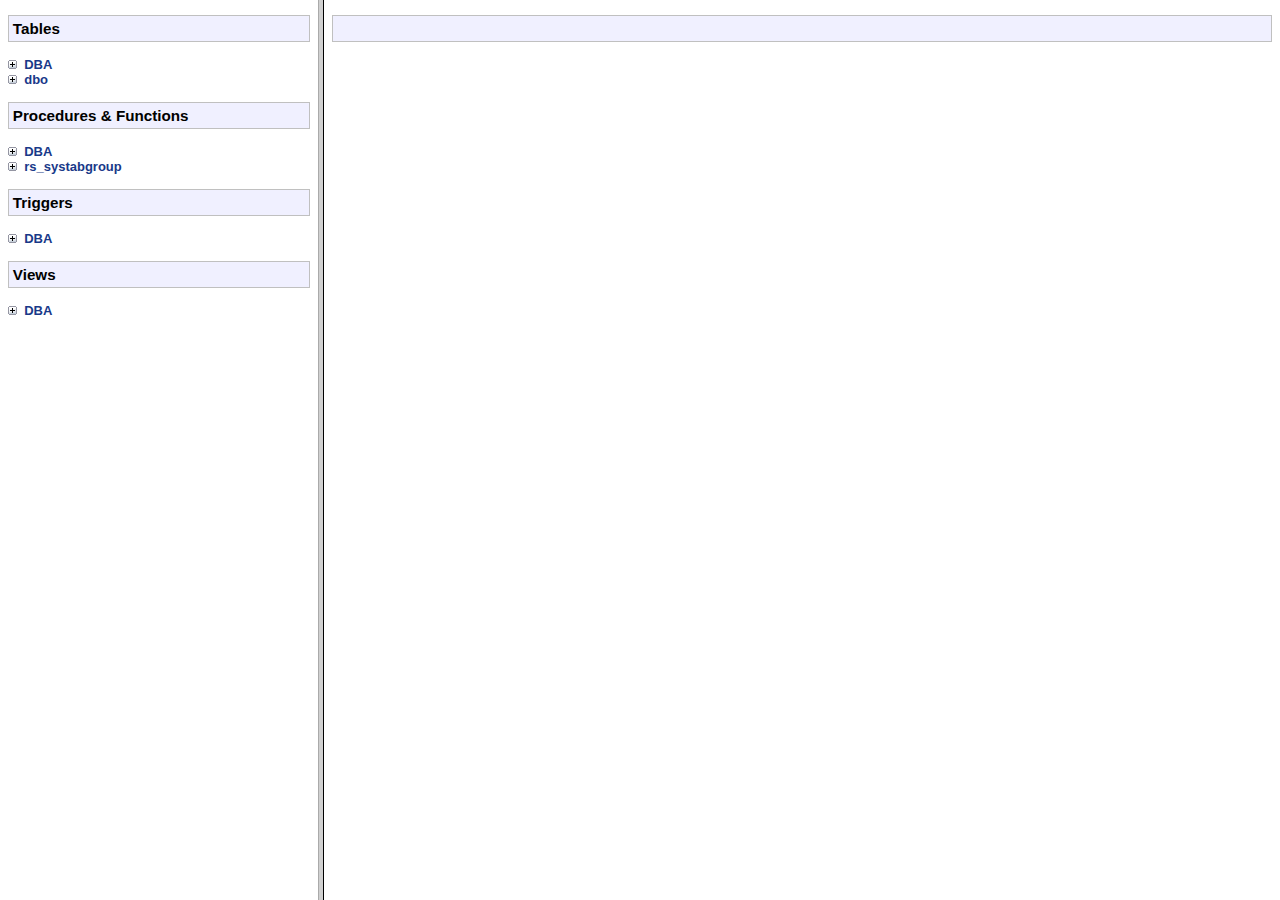
<file: DOKUMENTACJA/index.html>
<!DOCTYPE HTML PUBLIC "-//W3C//DTD HTML 4.01 Transitional//EN" "http://www.w3.org/TR/html4/loose.dtd">
<meta http-equiv="Content-Type" content="text/html;charset=utf-8">
<html>
<head>
	<title>Database Documentation for zegarki</title>
</head>
<frameset cols="25%,75%">
<frame src="procList.html" name="list" scrolling="yes">
<frameset rows='60,*'><frame src='header.html' name='header' noresize scrolling=no frameBorder=0><frame src='' name='detail' frameBorder=0 scrolling='yes'>
</frameset>
</html>
</file>
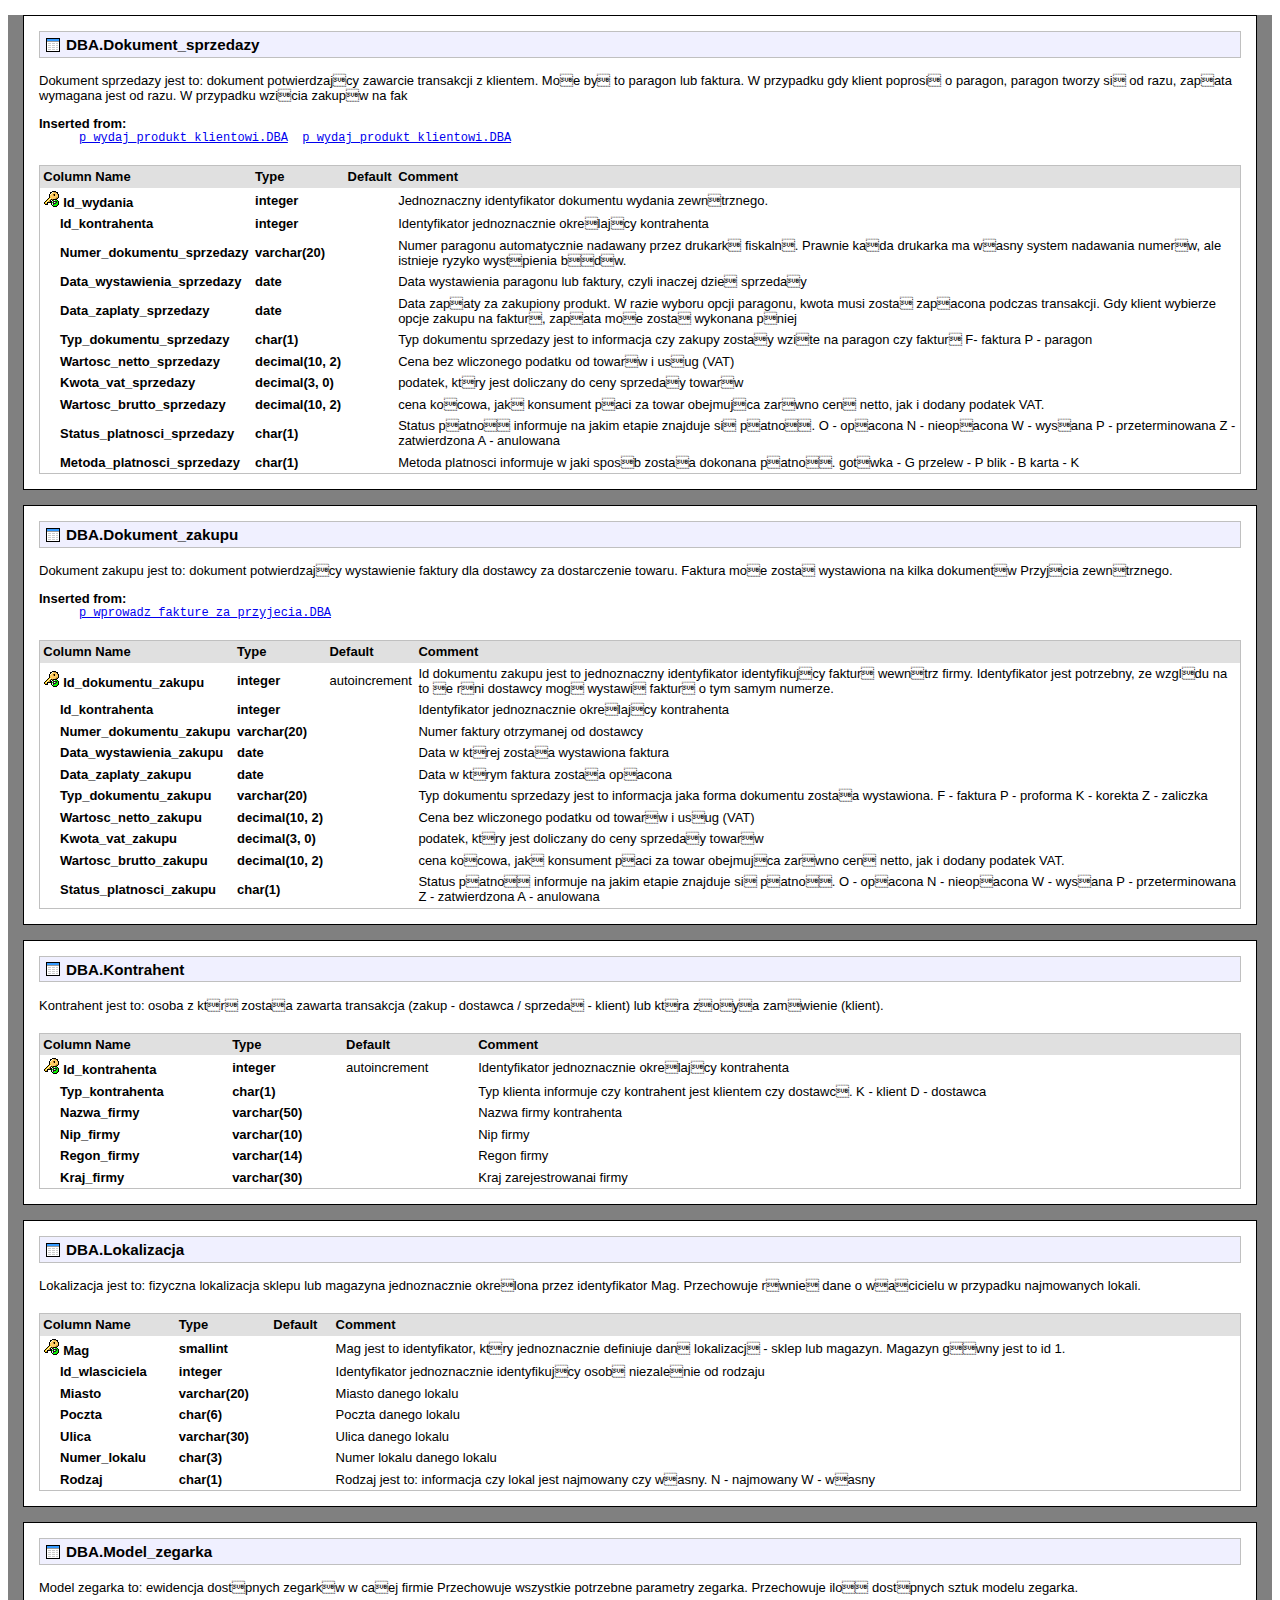
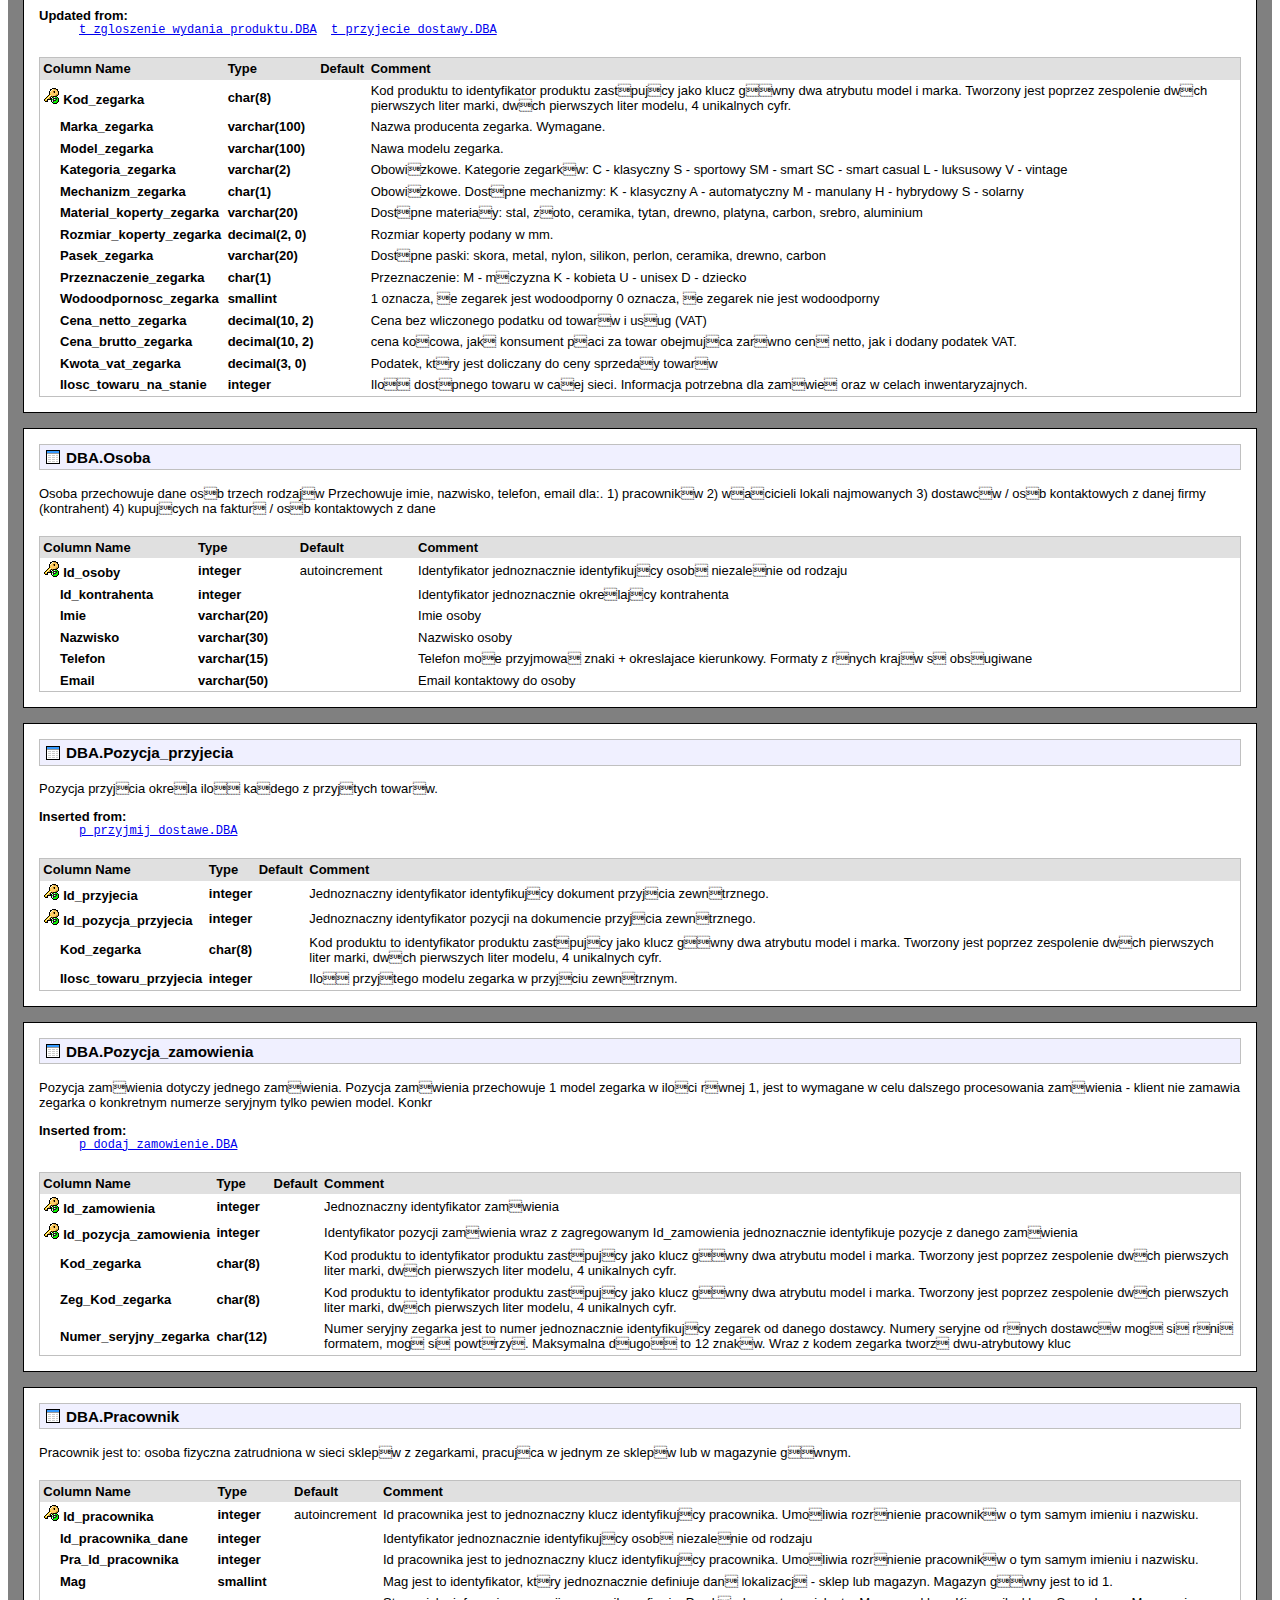
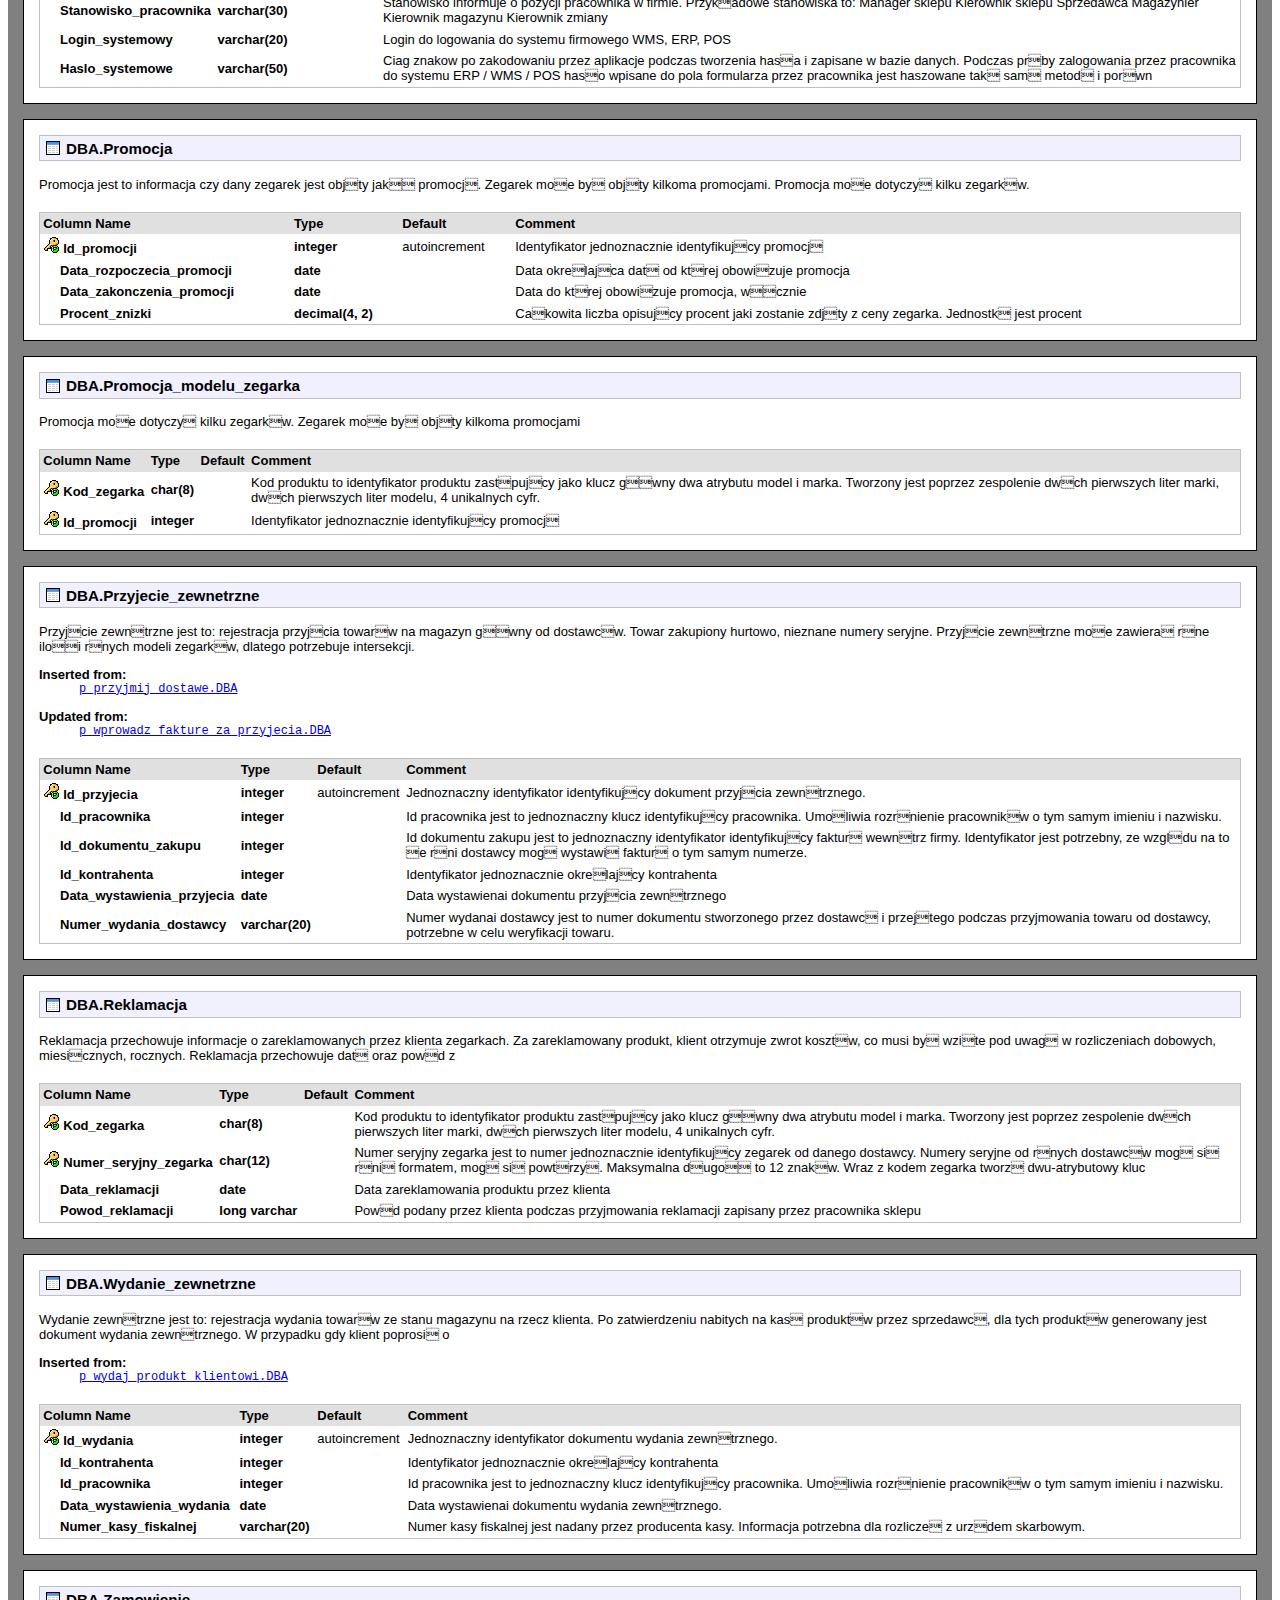
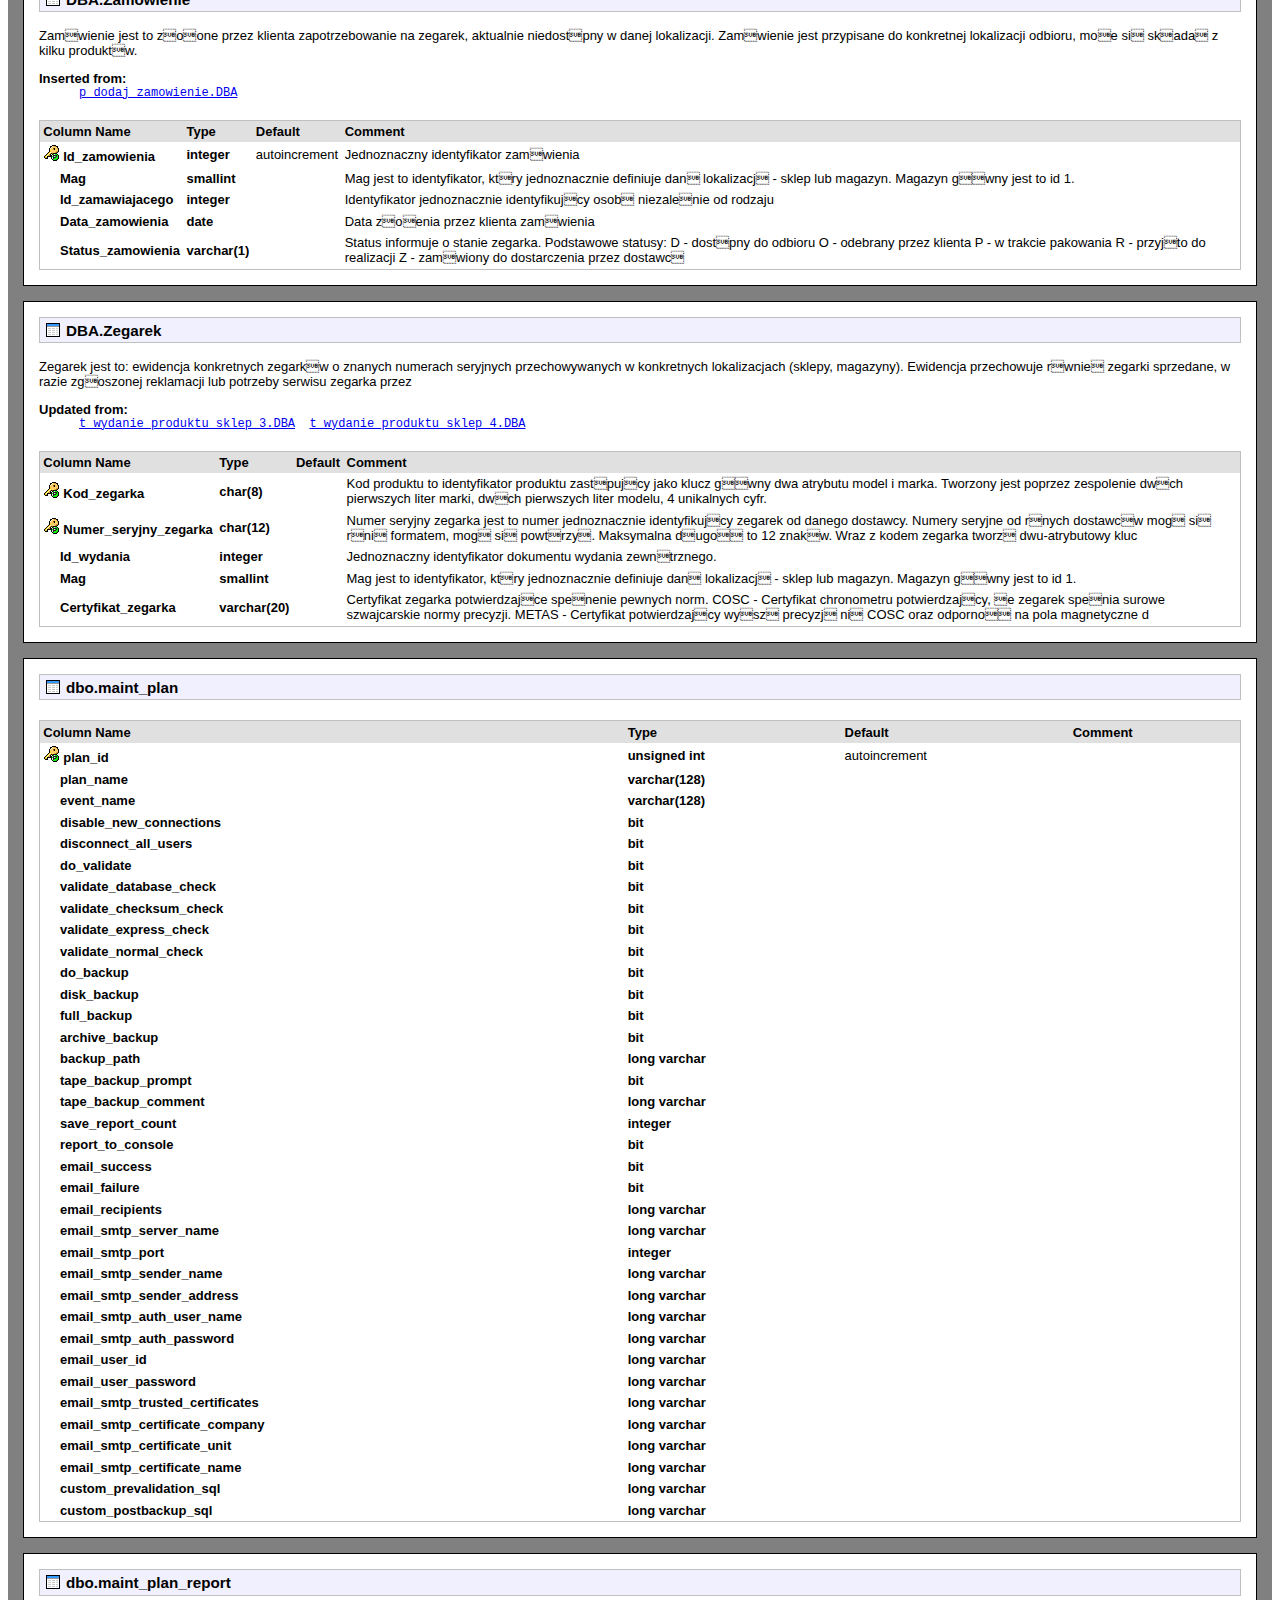
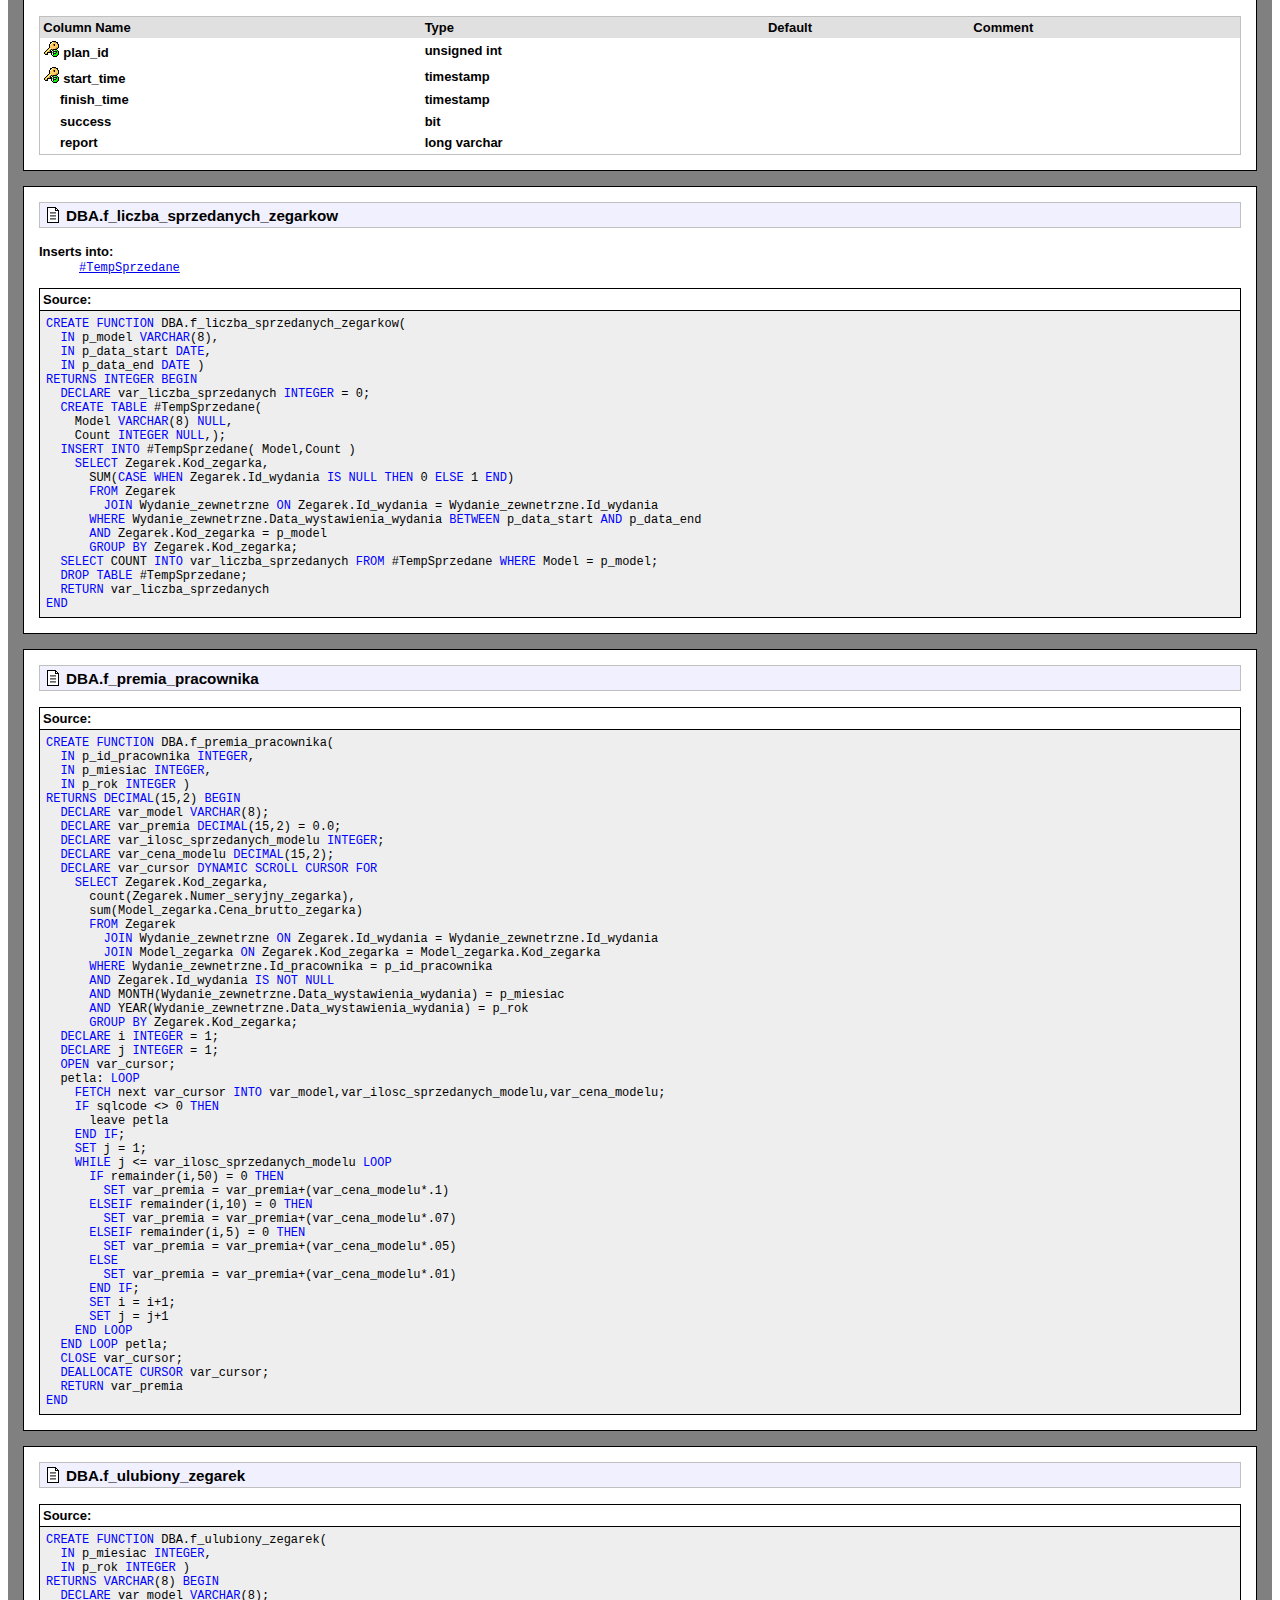
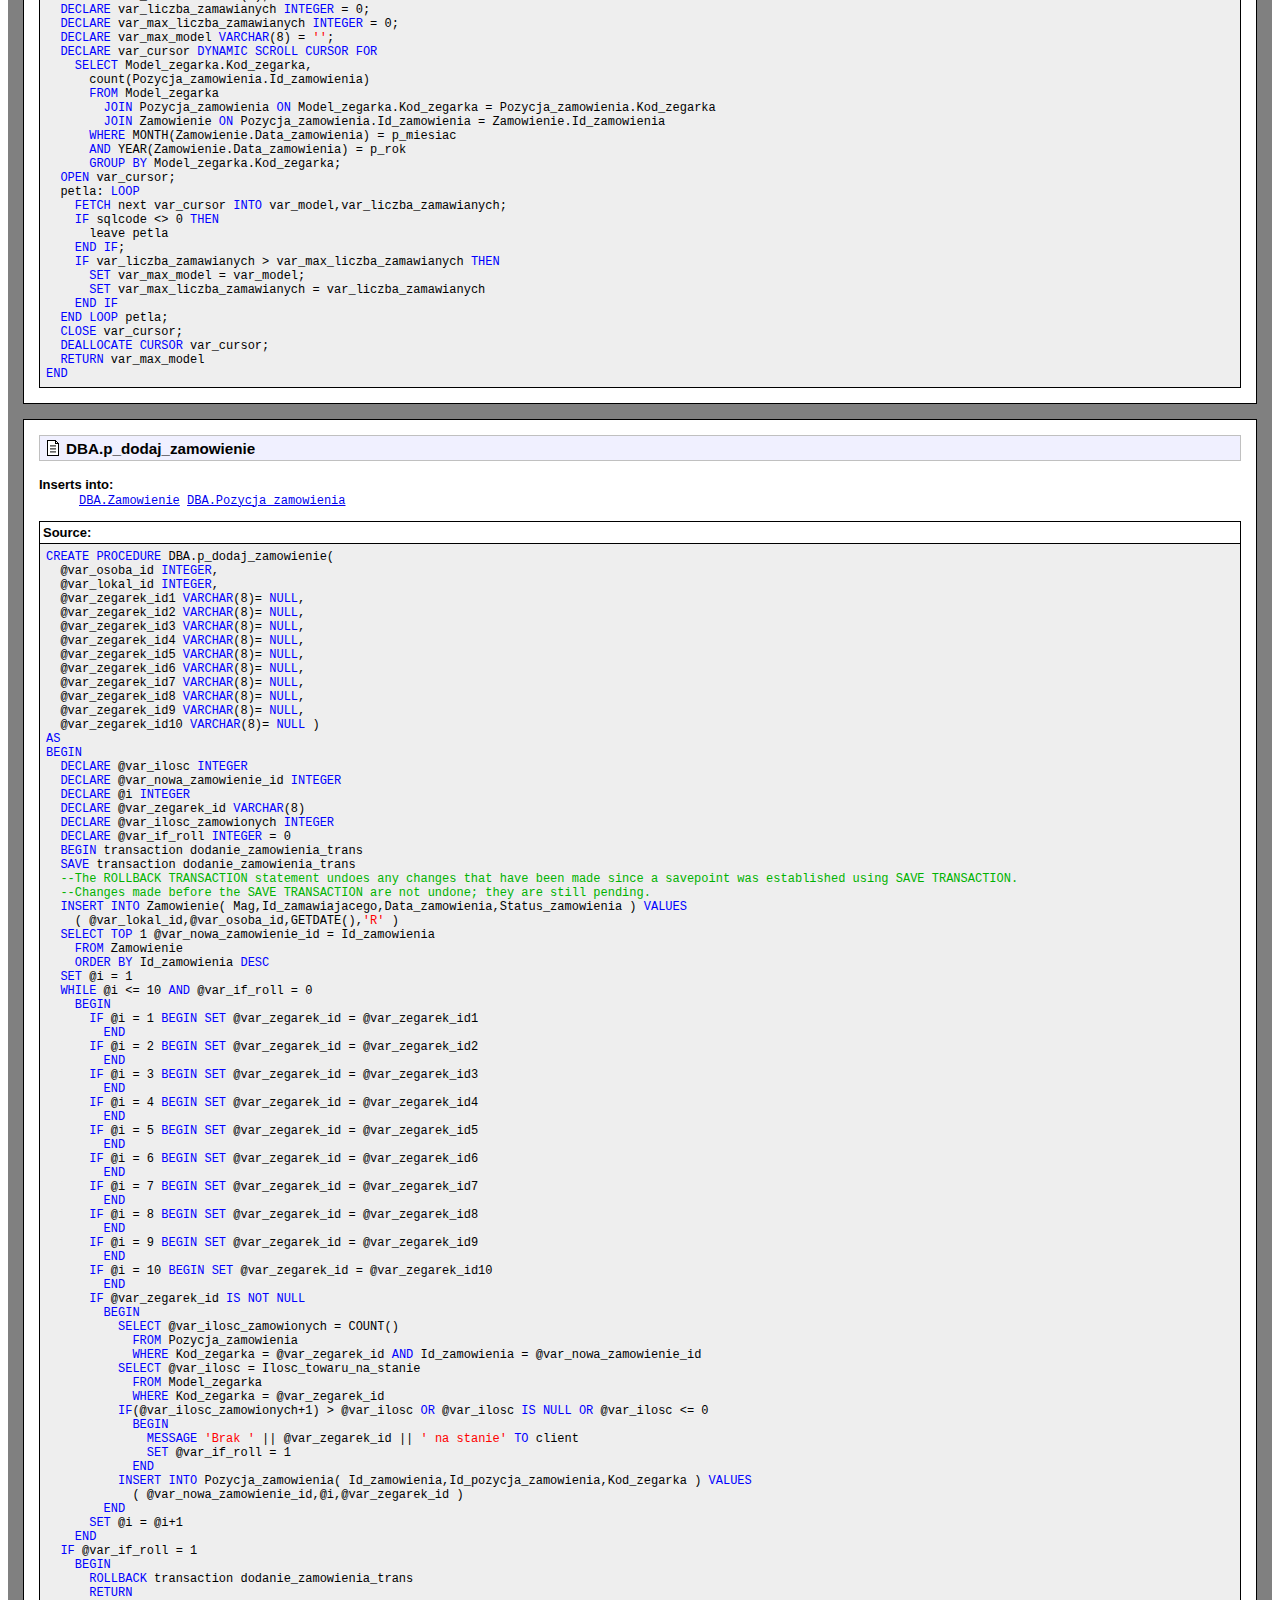
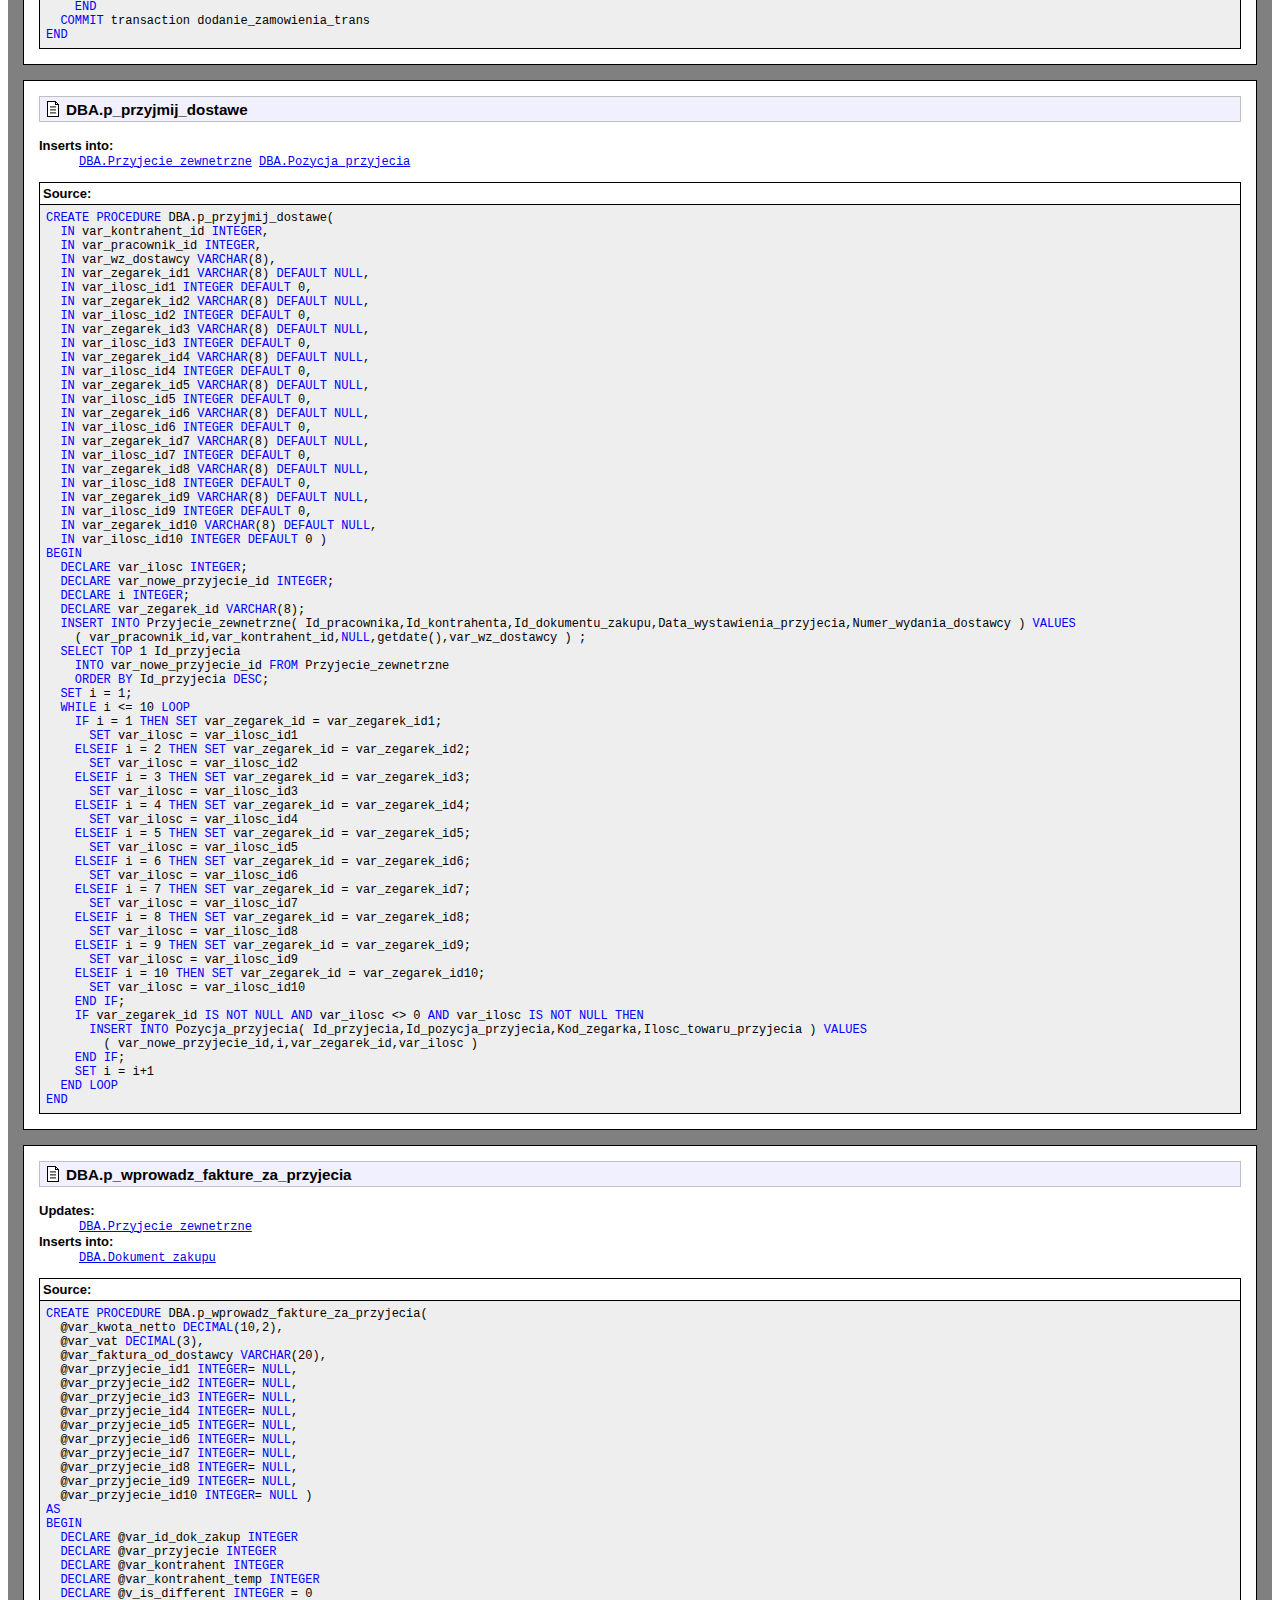
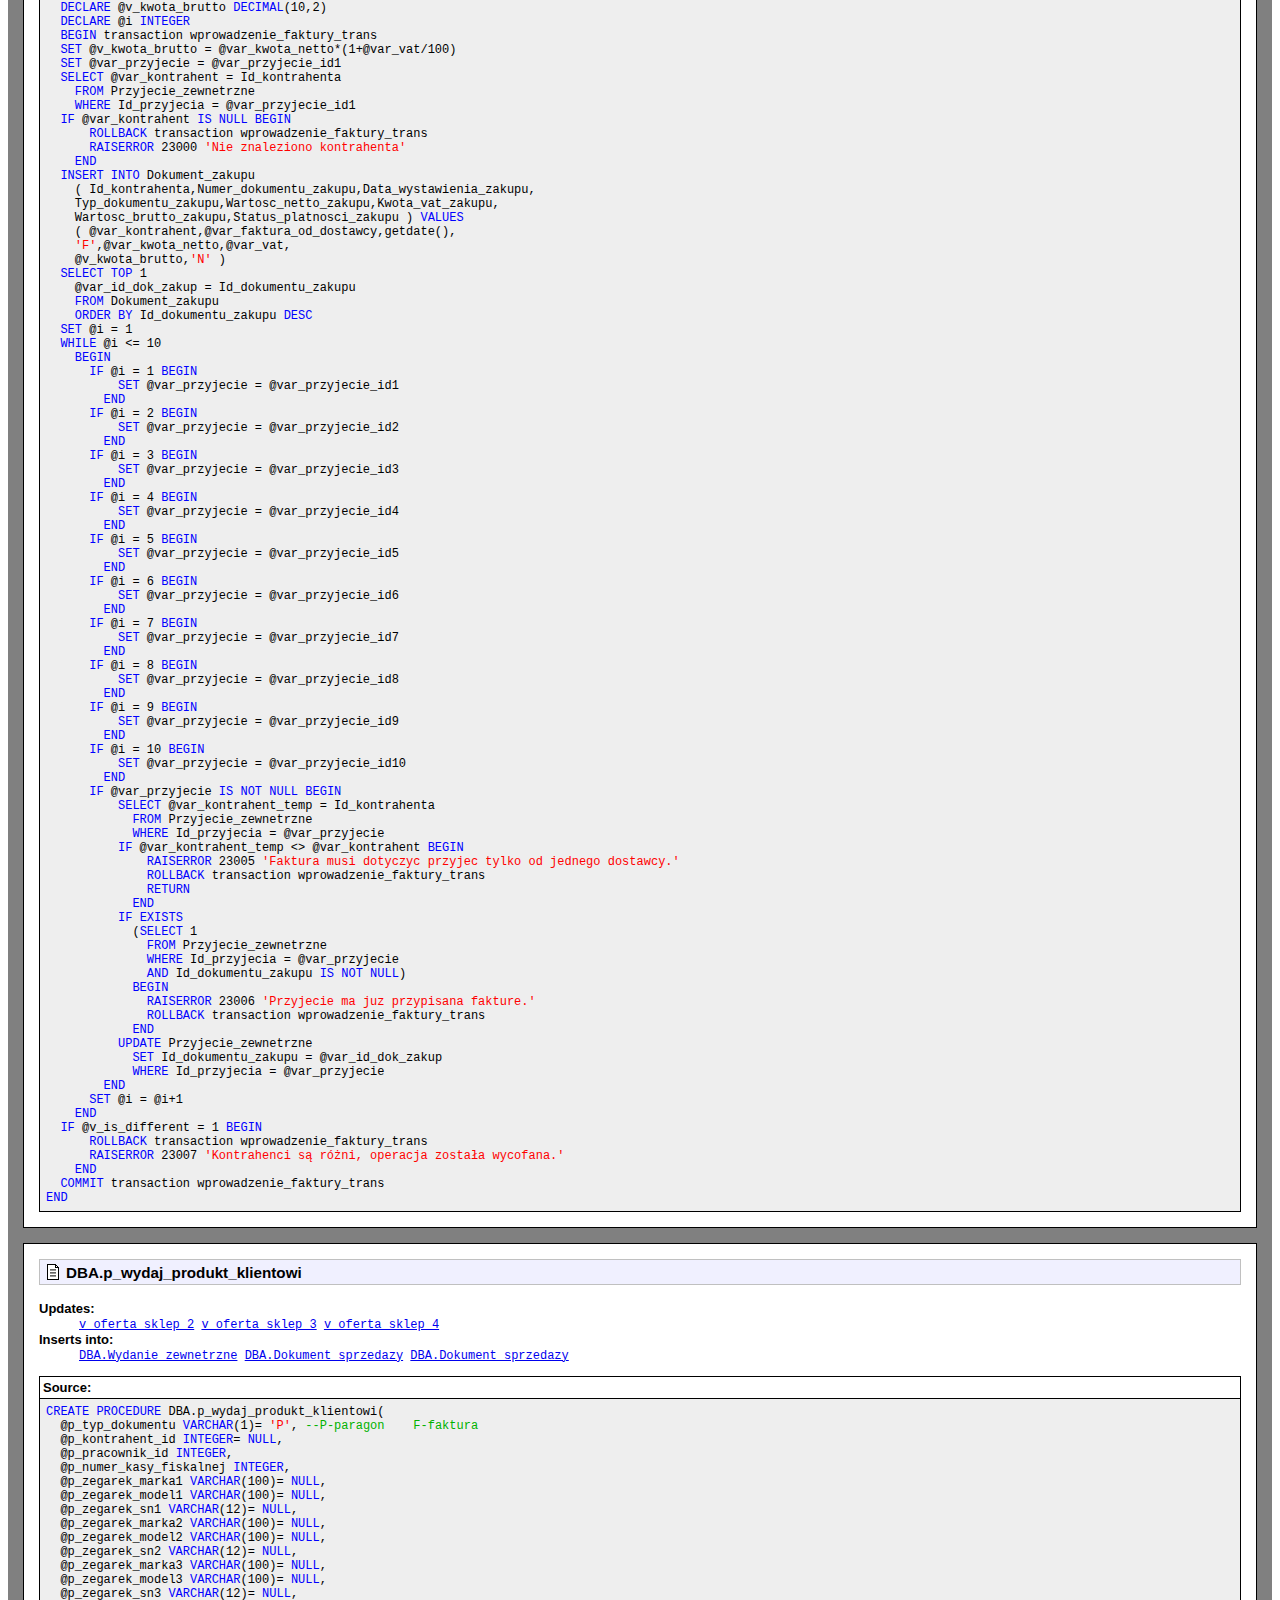
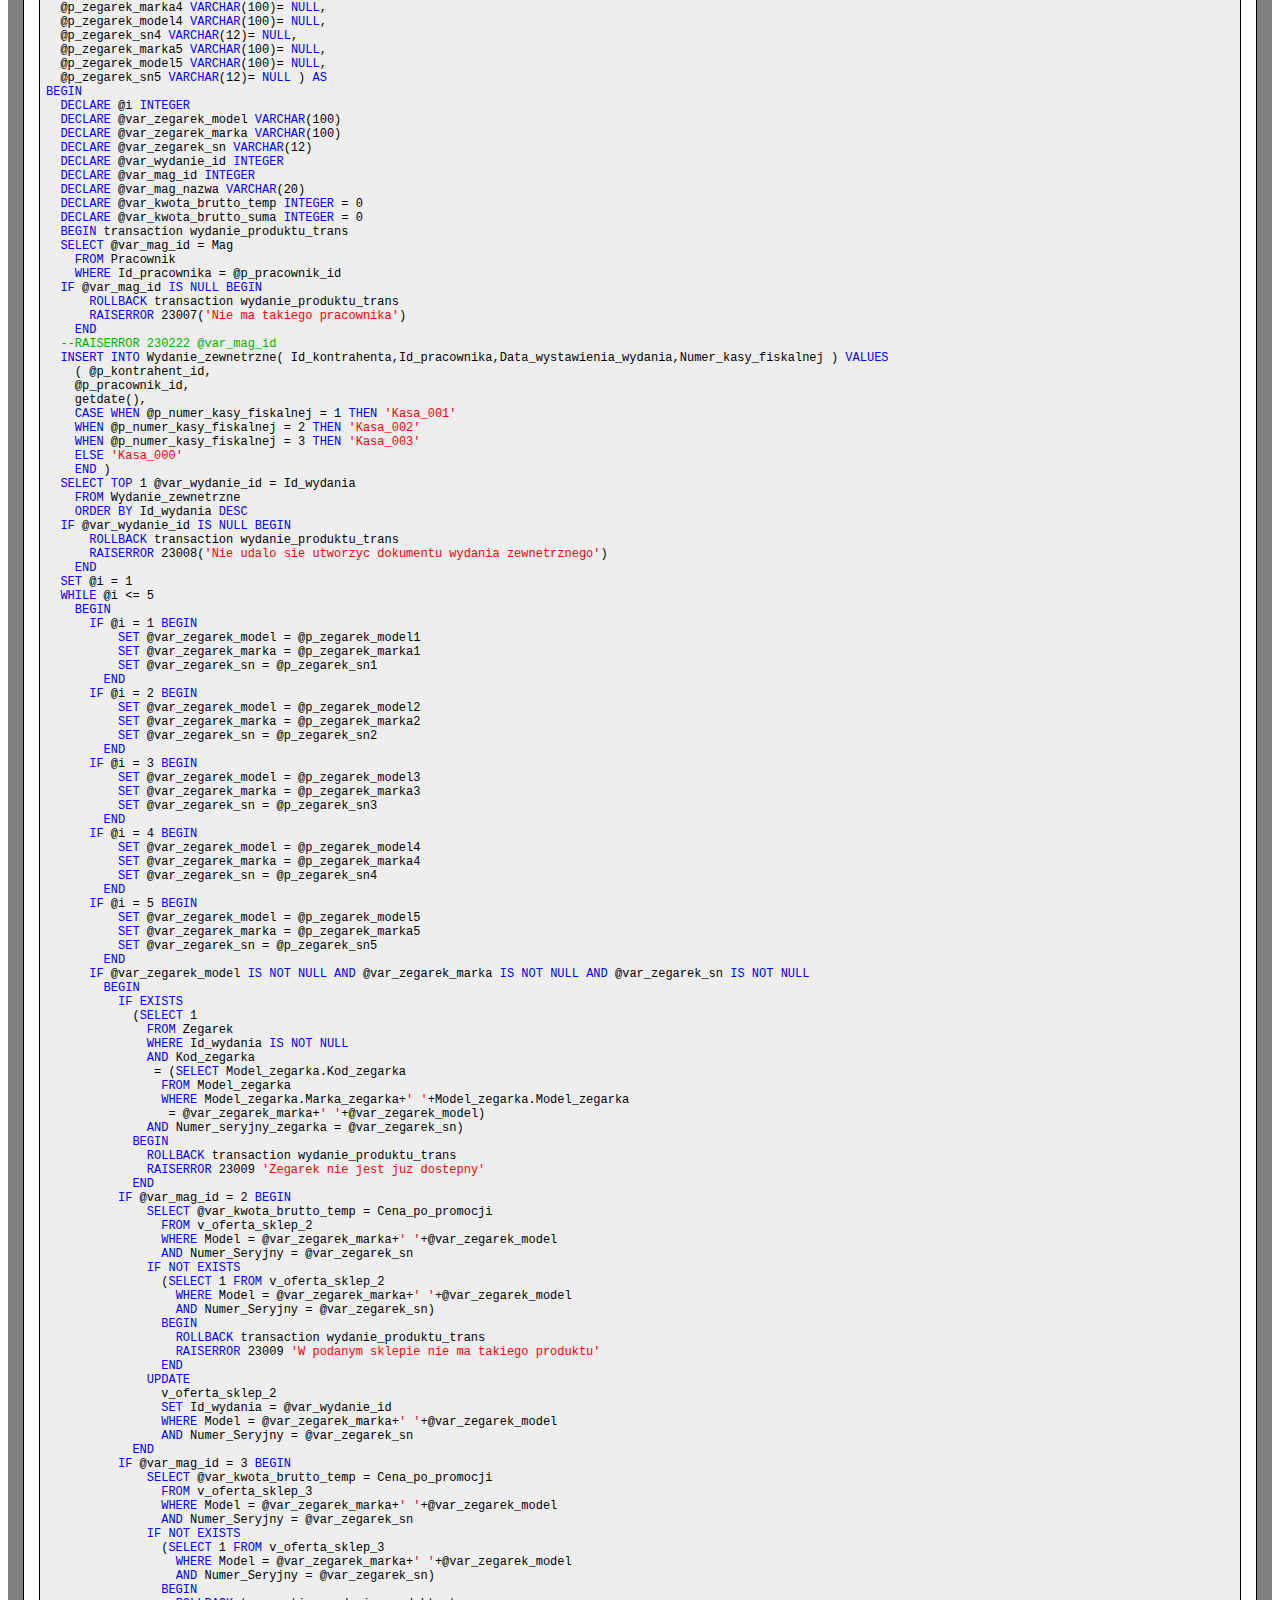
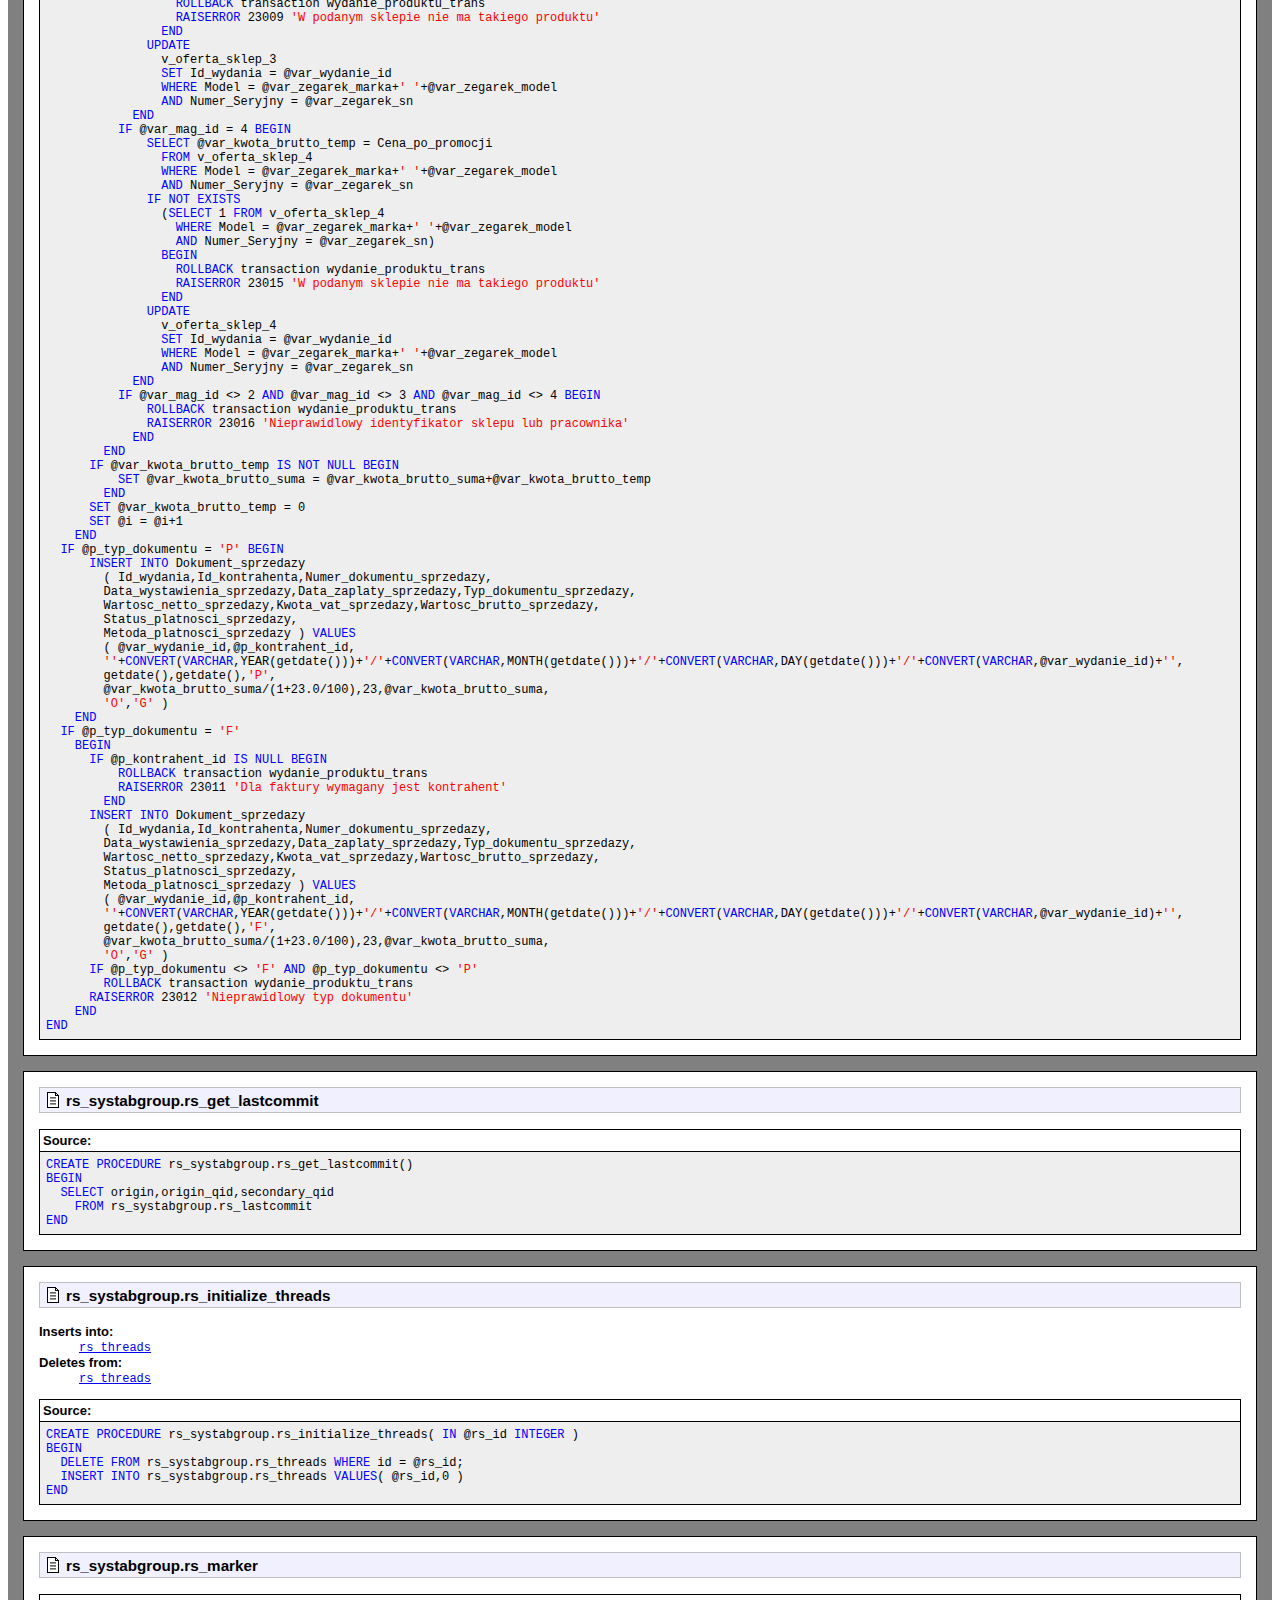
<file: DOKUMENTACJA/detail.html>
<!DOCTYPE html PUBLIC "-//W3C//DTD HTML 4.01 Transitional//EN" "http://www.w3.org/TR/html4/loose.dtd">
<html>
<head>
<META http-equiv="Content-Type" content="text/html; charset=UTF-8">
<title>zegarki</title>
<script type="text/javascript">
	
var textNode;
var procDivs;

function findY( obj )
{
    var curtop = 0;
    if( obj.offsetParent ) {
	curtop = obj.offsetTop;
	while( obj = obj.offsetParent ) {
	    curtop += obj.offsetTop;
	}
    }
    return curtop;
}

function init()
{
    if( document.documentElement ) {
	document.documentElement.onscroll = function () {
	    updateNSR();
	}
    }
    
    // get the text element
    if( document.getElementById ) {
	// standards-compliant browsers (e.g. firefox) use this
	textNode = parent.header.document.getElementById( 'nsrTitle' );
    } else if( document.all ) {
	// for old IE
	textNode = parent.header.document.all.nsrTitle;
    } else if( document.layers ) {
	// for old versions of Netscape
	textNode = parent.header.document.layers.nsrTitle;
    }
    
    procDivs = new Array();
    var idx = 0;
    for( i in document.anchors ) {
	if( document.anchors[i].id == "procAnchor" ) {
	    var curY = findY( document.anchors[i] ) - 25;
	    anchorName = document.anchors[i].name;
	} else if( document.anchors[i].id == "suffixAnchor" ) {
	    var curY = findY( document.anchors[i] ) - 25;
	    var anchorName = document.anchors[i].name.substring(0, document.anchors[i].name.length - 3);
	} else {
	    continue;
	}
	    
	if( document.anchors[i].parentNode ) {
	    var class_name = document.anchors[i].parentNode.className;
	} else {
	    var class_name = "";
	}
	    
	procDivs[idx] = new Array( curY, anchorName, class_name );
	idx++;
    }
    updateNSR();
}



function updateNSR()
{
    var winY = document.documentElement.scrollTop ? document.documentElement.scrollTop : document.body.scrollTop;
    
    for( var i = 0; i < procDivs.length; i++ ) {
	if( i == procDivs.length - 1 ) {
	    var proc = procDivs[i];
	    if( winY >= proc[0] ) {
		var newText = decodeURI(proc[1]);
		if( newText != textNode.innerHTML ) {
		    textNode.innerHTML = newText;
		}
		if( textNode.className != proc[2] ) {
		    textNode.className = proc[2];
		}
	    }
	    return;
	} else {
	    var proc1 = procDivs[i];
	    var proc2 = procDivs[i+1];
	    if( ( winY >= proc1[0] ) && ( winY <= proc2[0] ) ) {
		var newText = decodeURI(proc1[1]);
		if( newText != textNode.innerHTML ) {
		    textNode.innerHTML = newText;
		}
		if( textNode.className != proc1[2] ) {
		    textNode.className = proc1[2];
		}
		return;
	    }
	}
    }
}

</script>
<link rel="stylesheet" type="text/css" href="details.css">
</head>
<body class="single" onscroll="updateNSR()" onmousewheel="updateNSR()" onload="init()">
<div class="island">
<h3 class="table">
<a name="DBA.Dokument_sprzedazy.ta" id="suffixAnchor">DBA.Dokument_sprzedazy</a>
</h3>
<div class="comment">Dokument sprzedazy jest to:
dokument potwierdzajcy zawarcie transakcji z klientem. Moe by to paragon lub faktura.
W przypadku gdy klient poprosi o paragon, paragon tworzy si od razu, zapata wymagana jest od razu. 
W przypadku wzicia zakupw na fak</div>
<dl class="commentTags"></dl>
<dl class="modifyingObjectList">
<dt>Inserted from:</dt>
<dd>
<a target="detail" href="detail.html#DBA.p_wydaj_produkt_klientowi">p_wydaj_produkt_klientowi.DBA</a>&nbsp;
		<a target="detail" href="detail.html#DBA.p_wydaj_produkt_klientowi">p_wydaj_produkt_klientowi.DBA</a>&nbsp;
		</dd>
</dl>
<table class="tableColumnList" cellspacing="0">
<tr>
<th nowrap="1">Column Name</th><th nowrap="1">Type</th><th nowrap="1">Default</th><th nowrap="1">Comment</th>
</tr>
<tr>
<td class="columnName" nowrap="1"><img src="pkey16.gif" style="padding-right:4px">Id_wydania</td><td class="columnType" nowrap="1">integer</td><td class="columnDefault"></td><td>Jednoznaczny identyfikator dokumentu wydania zewntrznego.</td>
</tr>
<tr>
<td class="columnName" nowrap="1" style="padding-left:20px">Id_kontrahenta</td><td class="columnType" nowrap="1">integer</td><td class="columnDefault"></td><td>Identyfikator jednoznacznie okrelajcy kontrahenta</td>
</tr>
<tr>
<td class="columnName" nowrap="1" style="padding-left:20px">Numer_dokumentu_sprzedazy</td><td class="columnType" nowrap="1">varchar(20)</td><td class="columnDefault"></td><td>Numer paragonu automatycznie nadawany przez drukark fiskaln. Prawnie kada drukarka ma wasny system nadawania numerw, ale istnieje ryzyko wystpienia bdw.</td>
</tr>
<tr>
<td class="columnName" nowrap="1" style="padding-left:20px">Data_wystawienia_sprzedazy</td><td class="columnType" nowrap="1">date</td><td class="columnDefault"></td><td>Data wystawienia paragonu lub faktury, czyli inaczej dzie sprzeday</td>
</tr>
<tr>
<td class="columnName" nowrap="1" style="padding-left:20px">Data_zaplaty_sprzedazy</td><td class="columnType" nowrap="1">date</td><td class="columnDefault"></td><td>Data zapaty za zakupiony produkt. W razie wyboru opcji paragonu, kwota musi zosta zapacona podczas transakcji. Gdy klient wybierze opcje zakupu na faktur, zapata moe zosta wykonana pniej</td>
</tr>
<tr>
<td class="columnName" nowrap="1" style="padding-left:20px">Typ_dokumentu_sprzedazy</td><td class="columnType" nowrap="1">char(1)</td><td class="columnDefault"></td><td>Typ dokumentu sprzedazy jest to
informacja czy zakupy zostay wzite na paragon czy faktur
F- faktura
P - paragon</td>
</tr>
<tr>
<td class="columnName" nowrap="1" style="padding-left:20px">Wartosc_netto_sprzedazy</td><td class="columnType" nowrap="1">decimal(10, 2)</td><td class="columnDefault"></td><td>Cena bez wliczonego podatku od towarw i usug (VAT)</td>
</tr>
<tr>
<td class="columnName" nowrap="1" style="padding-left:20px">Kwota_vat_sprzedazy</td><td class="columnType" nowrap="1">decimal(3, 0)</td><td class="columnDefault"></td><td>podatek, ktry jest doliczany do ceny sprzeday towarw</td>
</tr>
<tr>
<td class="columnName" nowrap="1" style="padding-left:20px">Wartosc_brutto_sprzedazy</td><td class="columnType" nowrap="1">decimal(10, 2)</td><td class="columnDefault"></td><td> cena kocowa, jak konsument paci za towar obejmujca zarwno cen netto, jak i dodany podatek VAT.</td>
</tr>
<tr>
<td class="columnName" nowrap="1" style="padding-left:20px">Status_platnosci_sprzedazy</td><td class="columnType" nowrap="1">char(1)</td><td class="columnDefault"></td><td>Status patno informuje na jakim etapie znajduje si patno.
O - opacona
N - nieopacona
W - wysana
P - przeterminowana
Z - zatwierdzona
A - anulowana</td>
</tr>
<tr>
<td class="columnName" nowrap="1" style="padding-left:20px">Metoda_platnosci_sprzedazy</td><td class="columnType" nowrap="1">char(1)</td><td class="columnDefault"></td><td>Metoda platnosci informuje w jaki sposb zostaa dokonana patno. 
gotwka - G
przelew - P
blik - B
karta - K</td>
</tr>
</table>
</div>
<div class="island">
<h3 class="table">
<a name="DBA.Dokument_zakupu.ta" id="suffixAnchor">DBA.Dokument_zakupu</a>
</h3>
<div class="comment">Dokument zakupu jest to:
dokument potwierdzajcy wystawienie faktury dla dostawcy za dostarczenie towaru. Faktura moe zosta wystawiona na kilka dokumentw Przyjcia zewntrznego.</div>
<dl class="commentTags"></dl>
<dl class="modifyingObjectList">
<dt>Inserted from:</dt>
<dd>
<a target="detail" href="detail.html#DBA.p_wprowadz_fakture_za_przyjecia">p_wprowadz_fakture_za_przyjecia.DBA</a>&nbsp;
		</dd>
</dl>
<table class="tableColumnList" cellspacing="0">
<tr>
<th nowrap="1">Column Name</th><th nowrap="1">Type</th><th nowrap="1">Default</th><th nowrap="1">Comment</th>
</tr>
<tr>
<td class="columnName" nowrap="1"><img src="pkey16.gif" style="padding-right:4px">Id_dokumentu_zakupu</td><td class="columnType" nowrap="1">integer</td><td class="columnDefault">autoincrement</td><td>Id dokumentu zakupu jest to 
jednoznaczny identyfikator identyfikujcy faktur wewntrz firmy.
Identyfikator jest potrzebny, ze wzgldu na to e rni dostawcy mog wystawi faktur o tym samym numerze.</td>
</tr>
<tr>
<td class="columnName" nowrap="1" style="padding-left:20px">Id_kontrahenta</td><td class="columnType" nowrap="1">integer</td><td class="columnDefault"></td><td>Identyfikator jednoznacznie okrelajcy kontrahenta</td>
</tr>
<tr>
<td class="columnName" nowrap="1" style="padding-left:20px">Numer_dokumentu_zakupu</td><td class="columnType" nowrap="1">varchar(20)</td><td class="columnDefault"></td><td>Numer faktury otrzymanej od dostawcy</td>
</tr>
<tr>
<td class="columnName" nowrap="1" style="padding-left:20px">Data_wystawienia_zakupu</td><td class="columnType" nowrap="1">date</td><td class="columnDefault"></td><td>Data w ktrej zostaa wystawiona faktura</td>
</tr>
<tr>
<td class="columnName" nowrap="1" style="padding-left:20px">Data_zaplaty_zakupu</td><td class="columnType" nowrap="1">date</td><td class="columnDefault"></td><td>Data w ktrym faktura zostaa opacona</td>
</tr>
<tr>
<td class="columnName" nowrap="1" style="padding-left:20px">Typ_dokumentu_zakupu</td><td class="columnType" nowrap="1">varchar(20)</td><td class="columnDefault"></td><td>Typ dokumentu sprzedazy jest to
informacja jaka forma dokumentu zostaa wystawiona.
F - faktura
P - proforma
K - korekta
Z - zaliczka</td>
</tr>
<tr>
<td class="columnName" nowrap="1" style="padding-left:20px">Wartosc_netto_zakupu</td><td class="columnType" nowrap="1">decimal(10, 2)</td><td class="columnDefault"></td><td>Cena bez wliczonego podatku od towarw i usug (VAT)</td>
</tr>
<tr>
<td class="columnName" nowrap="1" style="padding-left:20px">Kwota_vat_zakupu</td><td class="columnType" nowrap="1">decimal(3, 0)</td><td class="columnDefault"></td><td>podatek, ktry jest doliczany do ceny sprzeday towarw</td>
</tr>
<tr>
<td class="columnName" nowrap="1" style="padding-left:20px">Wartosc_brutto_zakupu</td><td class="columnType" nowrap="1">decimal(10, 2)</td><td class="columnDefault"></td><td> cena kocowa, jak konsument paci za towar obejmujca zarwno cen netto, jak i dodany podatek VAT.</td>
</tr>
<tr>
<td class="columnName" nowrap="1" style="padding-left:20px">Status_platnosci_zakupu</td><td class="columnType" nowrap="1">char(1)</td><td class="columnDefault"></td><td>Status patno informuje na jakim etapie znajduje si patno.
O - opacona
N - nieopacona
W - wysana
P - przeterminowana
Z - zatwierdzona
A - anulowana</td>
</tr>
</table>
</div>
<div class="island">
<h3 class="table">
<a name="DBA.Kontrahent.ta" id="suffixAnchor">DBA.Kontrahent</a>
</h3>
<div class="comment">Kontrahent jest to:
osoba z ktr zostaa zawarta transakcja (zakup - dostawca / sprzeda - klient) lub ktra zoya zamwienie (klient).</div>
<dl class="commentTags"></dl>
<table class="tableColumnList" cellspacing="0">
<tr>
<th nowrap="1">Column Name</th><th nowrap="1">Type</th><th nowrap="1">Default</th><th nowrap="1">Comment</th>
</tr>
<tr>
<td class="columnName" nowrap="1"><img src="pkey16.gif" style="padding-right:4px">Id_kontrahenta</td><td class="columnType" nowrap="1">integer</td><td class="columnDefault">autoincrement</td><td>Identyfikator jednoznacznie okrelajcy kontrahenta</td>
</tr>
<tr>
<td class="columnName" nowrap="1" style="padding-left:20px">Typ_kontrahenta</td><td class="columnType" nowrap="1">char(1)</td><td class="columnDefault"></td><td>Typ klienta informuje czy kontrahent jest klientem czy dostawc.
K - klient
D - dostawca</td>
</tr>
<tr>
<td class="columnName" nowrap="1" style="padding-left:20px">Nazwa_firmy</td><td class="columnType" nowrap="1">varchar(50)</td><td class="columnDefault"></td><td>Nazwa firmy kontrahenta</td>
</tr>
<tr>
<td class="columnName" nowrap="1" style="padding-left:20px">Nip_firmy</td><td class="columnType" nowrap="1">varchar(10)</td><td class="columnDefault"></td><td>Nip firmy</td>
</tr>
<tr>
<td class="columnName" nowrap="1" style="padding-left:20px">Regon_firmy</td><td class="columnType" nowrap="1">varchar(14)</td><td class="columnDefault"></td><td>Regon firmy</td>
</tr>
<tr>
<td class="columnName" nowrap="1" style="padding-left:20px">Kraj_firmy</td><td class="columnType" nowrap="1">varchar(30)</td><td class="columnDefault"></td><td>Kraj zarejestrowanai firmy</td>
</tr>
</table>
</div>
<div class="island">
<h3 class="table">
<a name="DBA.Lokalizacja.ta" id="suffixAnchor">DBA.Lokalizacja</a>
</h3>
<div class="comment">Lokalizacja jest to:
fizyczna lokalizacja sklepu lub magazyna jednoznacznie okrelona przez identyfikator Mag. Przechowuje rwnie dane o wacicielu w przypadku najmowanych lokali.</div>
<dl class="commentTags"></dl>
<table class="tableColumnList" cellspacing="0">
<tr>
<th nowrap="1">Column Name</th><th nowrap="1">Type</th><th nowrap="1">Default</th><th nowrap="1">Comment</th>
</tr>
<tr>
<td class="columnName" nowrap="1"><img src="pkey16.gif" style="padding-right:4px">Mag</td><td class="columnType" nowrap="1">smallint</td><td class="columnDefault"></td><td>Mag jest to 
identyfikator, ktry jednoznacznie definiuje dan lokalizacj - sklep lub magazyn.
Magazyn gwny jest to id 1.</td>
</tr>
<tr>
<td class="columnName" nowrap="1" style="padding-left:20px">Id_wlasciciela</td><td class="columnType" nowrap="1">integer</td><td class="columnDefault"></td><td>Identyfikator jednoznacznie identyfikujcy osob niezalenie od rodzaju</td>
</tr>
<tr>
<td class="columnName" nowrap="1" style="padding-left:20px">Miasto</td><td class="columnType" nowrap="1">varchar(20)</td><td class="columnDefault"></td><td>Miasto danego lokalu</td>
</tr>
<tr>
<td class="columnName" nowrap="1" style="padding-left:20px">Poczta</td><td class="columnType" nowrap="1">char(6)</td><td class="columnDefault"></td><td>Poczta danego lokalu</td>
</tr>
<tr>
<td class="columnName" nowrap="1" style="padding-left:20px">Ulica</td><td class="columnType" nowrap="1">varchar(30)</td><td class="columnDefault"></td><td>Ulica danego lokalu</td>
</tr>
<tr>
<td class="columnName" nowrap="1" style="padding-left:20px">Numer_lokalu</td><td class="columnType" nowrap="1">char(3)</td><td class="columnDefault"></td><td>Numer lokalu danego lokalu</td>
</tr>
<tr>
<td class="columnName" nowrap="1" style="padding-left:20px">Rodzaj</td><td class="columnType" nowrap="1">char(1)</td><td class="columnDefault"></td><td>Rodzaj jest to:
informacja czy lokal jest najmowany czy wasny.
N - najmowany
W - wasny</td>
</tr>
</table>
</div>
<div class="island">
<h3 class="table">
<a name="DBA.Model_zegarka.ta" id="suffixAnchor">DBA.Model_zegarka</a>
</h3>
<div class="comment">Model zegarka to:
ewidencja dostpnych zegarkw w caej firmie  Przechowuje wszystkie potrzebne parametry zegarka.
Przechowuje ilo dostpnych sztuk modelu zegarka.</div>
<dl class="commentTags"></dl>
<dl class="modifyingObjectList">
<dt>Updated from:</dt>
<dd>
<a target="detail" href="detail.html#DBA.t_zgloszenie_wydania_produktu.tr">t_zgloszenie_wydania_produktu.DBA</a>&nbsp;
		<a target="detail" href="detail.html#DBA.t_przyjecie_dostawy.tr">t_przyjecie_dostawy.DBA</a>&nbsp;
		</dd>
</dl>
<table class="tableColumnList" cellspacing="0">
<tr>
<th nowrap="1">Column Name</th><th nowrap="1">Type</th><th nowrap="1">Default</th><th nowrap="1">Comment</th>
</tr>
<tr>
<td class="columnName" nowrap="1"><img src="pkey16.gif" style="padding-right:4px">Kod_zegarka</td><td class="columnType" nowrap="1">char(8)</td><td class="columnDefault"></td><td>Kod produktu to identyfikator produktu zastpujcy jako klucz gwny dwa atrybutu model i marka.
Tworzony jest poprzez zespolenie dwch pierwszych liter marki, dwch pierwszych liter modelu, 4 unikalnych cyfr.</td>
</tr>
<tr>
<td class="columnName" nowrap="1" style="padding-left:20px">Marka_zegarka</td><td class="columnType" nowrap="1">varchar(100)</td><td class="columnDefault"></td><td>Nazwa producenta zegarka. Wymagane.</td>
</tr>
<tr>
<td class="columnName" nowrap="1" style="padding-left:20px">Model_zegarka</td><td class="columnType" nowrap="1">varchar(100)</td><td class="columnDefault"></td><td>Nawa modelu zegarka.</td>
</tr>
<tr>
<td class="columnName" nowrap="1" style="padding-left:20px">Kategoria_zegarka</td><td class="columnType" nowrap="1">varchar(2)</td><td class="columnDefault"></td><td>Obowizkowe. Kategorie zegarkw:
C - klasyczny 
S - sportowy 
SM - smart
SC - smart casual
L - luksusowy 
V - vintage</td>
</tr>
<tr>
<td class="columnName" nowrap="1" style="padding-left:20px">Mechanizm_zegarka</td><td class="columnType" nowrap="1">char(1)</td><td class="columnDefault"></td><td>Obowizkowe. Dostpne mechanizmy:
K - klasyczny
A - automatyczny
M - manulany
H - hybrydowy
S - solarny</td>
</tr>
<tr>
<td class="columnName" nowrap="1" style="padding-left:20px">Material_koperty_zegarka</td><td class="columnType" nowrap="1">varchar(20)</td><td class="columnDefault"></td><td>Dostpne materiay:
stal, zoto, ceramika, tytan, drewno, platyna, carbon, srebro, aluminium</td>
</tr>
<tr>
<td class="columnName" nowrap="1" style="padding-left:20px">Rozmiar_koperty_zegarka</td><td class="columnType" nowrap="1">decimal(2, 0)</td><td class="columnDefault"></td><td>Rozmiar koperty podany w mm.</td>
</tr>
<tr>
<td class="columnName" nowrap="1" style="padding-left:20px">Pasek_zegarka</td><td class="columnType" nowrap="1">varchar(20)</td><td class="columnDefault"></td><td>Dostpne paski:
skora, metal, nylon, silikon, perlon, ceramika, drewno, carbon</td>
</tr>
<tr>
<td class="columnName" nowrap="1" style="padding-left:20px">Przeznaczenie_zegarka</td><td class="columnType" nowrap="1">char(1)</td><td class="columnDefault"></td><td>Przeznaczenie:
M - mczyzna
K - kobieta
U - unisex
D - dziecko</td>
</tr>
<tr>
<td class="columnName" nowrap="1" style="padding-left:20px">Wodoodpornosc_zegarka</td><td class="columnType" nowrap="1">smallint</td><td class="columnDefault"></td><td>1 oznacza, e zegarek jest wodoodporny
0 oznacza, e zegarek nie jest wodoodporny</td>
</tr>
<tr>
<td class="columnName" nowrap="1" style="padding-left:20px">Cena_netto_zegarka</td><td class="columnType" nowrap="1">decimal(10, 2)</td><td class="columnDefault"></td><td>Cena bez wliczonego podatku od towarw i usug (VAT)</td>
</tr>
<tr>
<td class="columnName" nowrap="1" style="padding-left:20px">Cena_brutto_zegarka</td><td class="columnType" nowrap="1">decimal(10, 2)</td><td class="columnDefault"></td><td> cena kocowa, jak konsument paci za towar obejmujca zarwno cen netto, jak i dodany podatek VAT.</td>
</tr>
<tr>
<td class="columnName" nowrap="1" style="padding-left:20px">Kwota_vat_zegarka</td><td class="columnType" nowrap="1">decimal(3, 0)</td><td class="columnDefault"></td><td>Podatek, ktry jest doliczany do ceny sprzeday towarw</td>
</tr>
<tr>
<td class="columnName" nowrap="1" style="padding-left:20px">Ilosc_towaru_na_stanie</td><td class="columnType" nowrap="1">integer</td><td class="columnDefault"></td><td>Ilo dostpnego towaru w caej sieci. Informacja potrzebna dla zamwie oraz w celach inwentaryzajnych.</td>
</tr>
</table>
</div>
<div class="island">
<h3 class="table">
<a name="DBA.Osoba.ta" id="suffixAnchor">DBA.Osoba</a>
</h3>
<div class="comment">Osoba przechowuje dane osb trzech rodzajw
Przechowuje imie, nazwisko, telefon, email dla:.
1) pracownikw 
2) wacicieli lokali najmowanych
3) dostawcw / osb kontaktowych z danej firmy (kontrahent)
4) kupujcych na faktur / osb kontaktowych z dane</div>
<dl class="commentTags"></dl>
<table class="tableColumnList" cellspacing="0">
<tr>
<th nowrap="1">Column Name</th><th nowrap="1">Type</th><th nowrap="1">Default</th><th nowrap="1">Comment</th>
</tr>
<tr>
<td class="columnName" nowrap="1"><img src="pkey16.gif" style="padding-right:4px">Id_osoby</td><td class="columnType" nowrap="1">integer</td><td class="columnDefault">autoincrement</td><td>Identyfikator jednoznacznie identyfikujcy osob niezalenie od rodzaju</td>
</tr>
<tr>
<td class="columnName" nowrap="1" style="padding-left:20px">Id_kontrahenta</td><td class="columnType" nowrap="1">integer</td><td class="columnDefault"></td><td>Identyfikator jednoznacznie okrelajcy kontrahenta</td>
</tr>
<tr>
<td class="columnName" nowrap="1" style="padding-left:20px">Imie</td><td class="columnType" nowrap="1">varchar(20)</td><td class="columnDefault"></td><td>Imie osoby</td>
</tr>
<tr>
<td class="columnName" nowrap="1" style="padding-left:20px">Nazwisko</td><td class="columnType" nowrap="1">varchar(30)</td><td class="columnDefault"></td><td>Nazwisko osoby</td>
</tr>
<tr>
<td class="columnName" nowrap="1" style="padding-left:20px">Telefon</td><td class="columnType" nowrap="1">varchar(15)</td><td class="columnDefault"></td><td>Telefon moe przyjmowa znaki + okreslajace kierunkowy. Formaty z rnych krajw s obsugiwane</td>
</tr>
<tr>
<td class="columnName" nowrap="1" style="padding-left:20px">Email</td><td class="columnType" nowrap="1">varchar(50)</td><td class="columnDefault"></td><td>Email kontaktowy do osoby</td>
</tr>
</table>
</div>
<div class="island">
<h3 class="table">
<a name="DBA.Pozycja_przyjecia.ta" id="suffixAnchor">DBA.Pozycja_przyjecia</a>
</h3>
<div class="comment">Pozycja przyjcia okrela ilo kadego z przyjtych towarw.</div>
<dl class="commentTags"></dl>
<dl class="modifyingObjectList">
<dt>Inserted from:</dt>
<dd>
<a target="detail" href="detail.html#DBA.p_przyjmij_dostawe">p_przyjmij_dostawe.DBA</a>&nbsp;
		</dd>
</dl>
<table class="tableColumnList" cellspacing="0">
<tr>
<th nowrap="1">Column Name</th><th nowrap="1">Type</th><th nowrap="1">Default</th><th nowrap="1">Comment</th>
</tr>
<tr>
<td class="columnName" nowrap="1"><img src="pkey16.gif" style="padding-right:4px">Id_przyjecia</td><td class="columnType" nowrap="1">integer</td><td class="columnDefault"></td><td>Jednoznaczny identyfikator identyfikujcy dokument przyjcia zewntrznego.</td>
</tr>
<tr>
<td class="columnName" nowrap="1"><img src="pkey16.gif" style="padding-right:4px">Id_pozycja_przyjecia</td><td class="columnType" nowrap="1">integer</td><td class="columnDefault"></td><td>Jednoznaczny identyfikator pozycji na dokumencie przyjcia zewntrznego.</td>
</tr>
<tr>
<td class="columnName" nowrap="1" style="padding-left:20px">Kod_zegarka</td><td class="columnType" nowrap="1">char(8)</td><td class="columnDefault"></td><td>Kod produktu to identyfikator produktu zastpujcy jako klucz gwny dwa atrybutu model i marka.
Tworzony jest poprzez zespolenie dwch pierwszych liter marki, dwch pierwszych liter modelu, 4 unikalnych cyfr.</td>
</tr>
<tr>
<td class="columnName" nowrap="1" style="padding-left:20px">Ilosc_towaru_przyjecia</td><td class="columnType" nowrap="1">integer</td><td class="columnDefault"></td><td>Ilo przyjtego modelu zegarka w przyjciu zewntrznym.</td>
</tr>
</table>
</div>
<div class="island">
<h3 class="table">
<a name="DBA.Pozycja_zamowienia.ta" id="suffixAnchor">DBA.Pozycja_zamowienia</a>
</h3>
<div class="comment">Pozycja zamwienia dotyczy jednego zamwienia.
Pozycja zamwienia przechowuje 1 model zegarka w iloci rwnej 1, jest to wymagane w celu dalszego procesowania zamwienia - klient nie zamawia zegarka o konkretnym numerze seryjnym tylko pewien model.
Konkr</div>
<dl class="commentTags"></dl>
<dl class="modifyingObjectList">
<dt>Inserted from:</dt>
<dd>
<a target="detail" href="detail.html#DBA.p_dodaj_zamowienie">p_dodaj_zamowienie.DBA</a>&nbsp;
		</dd>
</dl>
<table class="tableColumnList" cellspacing="0">
<tr>
<th nowrap="1">Column Name</th><th nowrap="1">Type</th><th nowrap="1">Default</th><th nowrap="1">Comment</th>
</tr>
<tr>
<td class="columnName" nowrap="1"><img src="pkey16.gif" style="padding-right:4px">Id_zamowienia</td><td class="columnType" nowrap="1">integer</td><td class="columnDefault"></td><td>Jednoznaczny identyfikator zamwienia</td>
</tr>
<tr>
<td class="columnName" nowrap="1"><img src="pkey16.gif" style="padding-right:4px">Id_pozycja_zamowienia</td><td class="columnType" nowrap="1">integer</td><td class="columnDefault"></td><td>Identyfikator pozycji zamwienia wraz z zagregowanym Id_zamowienia jednoznacznie identyfikuje pozycje z danego zamwienia</td>
</tr>
<tr>
<td class="columnName" nowrap="1" style="padding-left:20px">Kod_zegarka</td><td class="columnType" nowrap="1">char(8)</td><td class="columnDefault"></td><td>Kod produktu to identyfikator produktu zastpujcy jako klucz gwny dwa atrybutu model i marka.
Tworzony jest poprzez zespolenie dwch pierwszych liter marki, dwch pierwszych liter modelu, 4 unikalnych cyfr.</td>
</tr>
<tr>
<td class="columnName" nowrap="1" style="padding-left:20px">Zeg_Kod_zegarka</td><td class="columnType" nowrap="1">char(8)</td><td class="columnDefault"></td><td>Kod produktu to identyfikator produktu zastpujcy jako klucz gwny dwa atrybutu model i marka.
Tworzony jest poprzez zespolenie dwch pierwszych liter marki, dwch pierwszych liter modelu, 4 unikalnych cyfr.</td>
</tr>
<tr>
<td class="columnName" nowrap="1" style="padding-left:20px">Numer_seryjny_zegarka</td><td class="columnType" nowrap="1">char(12)</td><td class="columnDefault"></td><td>Numer seryjny zegarka jest to numer jednoznacznie identyfikujcy zegarek od danego dostawcy. 
Numery seryjne od rnych dostawcw mog si rni formatem, mog si powtrzy. Maksymalna dugo to 12 znakw.
Wraz z kodem zegarka tworz dwu-atrybutowy kluc</td>
</tr>
</table>
</div>
<div class="island">
<h3 class="table">
<a name="DBA.Pracownik.ta" id="suffixAnchor">DBA.Pracownik</a>
</h3>
<div class="comment">Pracownik jest to:
osoba fizyczna zatrudniona w sieci sklepw z zegarkami, pracujca w jednym ze sklepw lub w magazynie gwnym.</div>
<dl class="commentTags"></dl>
<table class="tableColumnList" cellspacing="0">
<tr>
<th nowrap="1">Column Name</th><th nowrap="1">Type</th><th nowrap="1">Default</th><th nowrap="1">Comment</th>
</tr>
<tr>
<td class="columnName" nowrap="1"><img src="pkey16.gif" style="padding-right:4px">Id_pracownika</td><td class="columnType" nowrap="1">integer</td><td class="columnDefault">autoincrement</td><td>Id pracownika jest to
jednoznaczny klucz identyfikujcy pracownika. Umoliwia rozrnienie pracownikw o tym samym imieniu i nazwisku.</td>
</tr>
<tr>
<td class="columnName" nowrap="1" style="padding-left:20px">Id_pracownika_dane</td><td class="columnType" nowrap="1">integer</td><td class="columnDefault"></td><td>Identyfikator jednoznacznie identyfikujcy osob niezalenie od rodzaju</td>
</tr>
<tr>
<td class="columnName" nowrap="1" style="padding-left:20px">Pra_Id_pracownika</td><td class="columnType" nowrap="1">integer</td><td class="columnDefault"></td><td>Id pracownika jest to
jednoznaczny klucz identyfikujcy pracownika. Umoliwia rozrnienie pracownikw o tym samym imieniu i nazwisku.</td>
</tr>
<tr>
<td class="columnName" nowrap="1" style="padding-left:20px">Mag</td><td class="columnType" nowrap="1">smallint</td><td class="columnDefault"></td><td>Mag jest to 
identyfikator, ktry jednoznacznie definiuje dan lokalizacj - sklep lub magazyn.
Magazyn gwny jest to id 1.</td>
</tr>
<tr>
<td class="columnName" nowrap="1" style="padding-left:20px">Stanowisko_pracownika</td><td class="columnType" nowrap="1">varchar(30)</td><td class="columnDefault"></td><td>Stanowisko informuje o pozycji pracownika w firmie.
Przykadowe stanowiska to:
Manager sklepu
Kierownik sklepu
Sprzedawca
Magazynier
Kierownik magazynu
Kierownik zmiany</td>
</tr>
<tr>
<td class="columnName" nowrap="1" style="padding-left:20px">Login_systemowy</td><td class="columnType" nowrap="1">varchar(20)</td><td class="columnDefault"></td><td>Login do logowania do systemu firmowego WMS, ERP, POS</td>
</tr>
<tr>
<td class="columnName" nowrap="1" style="padding-left:20px">Haslo_systemowe</td><td class="columnType" nowrap="1">varchar(50)</td><td class="columnDefault"></td><td>Ciag znakow po zakodowaniu przez aplikacje podczas tworzenia hasa i zapisane w bazie danych. Podczas prby zalogowania przez pracownika do systemu ERP / WMS / POS haso wpisane do pola formularza przez pracownika jest haszowane tak sam metod i porwn</td>
</tr>
</table>
</div>
<div class="island">
<h3 class="table">
<a name="DBA.Promocja.ta" id="suffixAnchor">DBA.Promocja</a>
</h3>
<div class="comment">Promocja jest to
informacja czy dany zegarek jest objty jak promocj. 
Zegarek moe by objty kilkoma promocjami.
Promocja moe dotyczy kilku zegarkw.</div>
<dl class="commentTags"></dl>
<table class="tableColumnList" cellspacing="0">
<tr>
<th nowrap="1">Column Name</th><th nowrap="1">Type</th><th nowrap="1">Default</th><th nowrap="1">Comment</th>
</tr>
<tr>
<td class="columnName" nowrap="1"><img src="pkey16.gif" style="padding-right:4px">Id_promocji</td><td class="columnType" nowrap="1">integer</td><td class="columnDefault">autoincrement</td><td>Identyfikator jednoznacznie identyfikujcy promocj</td>
</tr>
<tr>
<td class="columnName" nowrap="1" style="padding-left:20px">Data_rozpoczecia_promocji</td><td class="columnType" nowrap="1">date</td><td class="columnDefault"></td><td>Data okrelajca dat od ktrej obowizuje promocja</td>
</tr>
<tr>
<td class="columnName" nowrap="1" style="padding-left:20px">Data_zakonczenia_promocji</td><td class="columnType" nowrap="1">date</td><td class="columnDefault"></td><td>Data do ktrej obowizuje promocja, wcznie</td>
</tr>
<tr>
<td class="columnName" nowrap="1" style="padding-left:20px">Procent_znizki</td><td class="columnType" nowrap="1">decimal(4, 2)</td><td class="columnDefault"></td><td>Cakowita liczba opisujcy procent jaki zostanie zdjty z ceny zegarka. Jednostk jest procent</td>
</tr>
</table>
</div>
<div class="island">
<h3 class="table">
<a name="DBA.Promocja_modelu_zegarka.ta" id="suffixAnchor">DBA.Promocja_modelu_zegarka</a>
</h3>
<div class="comment">Promocja moe dotyczy kilku zegarkw. Zegarek moe by objty kilkoma promocjami</div>
<dl class="commentTags"></dl>
<table class="tableColumnList" cellspacing="0">
<tr>
<th nowrap="1">Column Name</th><th nowrap="1">Type</th><th nowrap="1">Default</th><th nowrap="1">Comment</th>
</tr>
<tr>
<td class="columnName" nowrap="1"><img src="pkey16.gif" style="padding-right:4px">Kod_zegarka</td><td class="columnType" nowrap="1">char(8)</td><td class="columnDefault"></td><td>Kod produktu to identyfikator produktu zastpujcy jako klucz gwny dwa atrybutu model i marka.
Tworzony jest poprzez zespolenie dwch pierwszych liter marki, dwch pierwszych liter modelu, 4 unikalnych cyfr.</td>
</tr>
<tr>
<td class="columnName" nowrap="1"><img src="pkey16.gif" style="padding-right:4px">Id_promocji</td><td class="columnType" nowrap="1">integer</td><td class="columnDefault"></td><td>Identyfikator jednoznacznie identyfikujcy promocj</td>
</tr>
</table>
</div>
<div class="island">
<h3 class="table">
<a name="DBA.Przyjecie_zewnetrzne.ta" id="suffixAnchor">DBA.Przyjecie_zewnetrzne</a>
</h3>
<div class="comment">Przyjcie zewntrzne jest to:
rejestracja przyjcia towarw na magazyn gwny od dostawcw. Towar zakupiony hurtowo, nieznane numery seryjne.
Przyjcie zewntrzne moe zawiera rne iloi rnych modeli zegarkw, dlatego potrzebuje intersekcji.</div>
<dl class="commentTags"></dl>
<dl class="modifyingObjectList">
<dt>Inserted from:</dt>
<dd>
<a target="detail" href="detail.html#DBA.p_przyjmij_dostawe">p_przyjmij_dostawe.DBA</a>&nbsp;
		</dd>
</dl>
<dl class="modifyingObjectList">
<dt>Updated from:</dt>
<dd>
<a target="detail" href="detail.html#DBA.p_wprowadz_fakture_za_przyjecia">p_wprowadz_fakture_za_przyjecia.DBA</a>&nbsp;
		</dd>
</dl>
<table class="tableColumnList" cellspacing="0">
<tr>
<th nowrap="1">Column Name</th><th nowrap="1">Type</th><th nowrap="1">Default</th><th nowrap="1">Comment</th>
</tr>
<tr>
<td class="columnName" nowrap="1"><img src="pkey16.gif" style="padding-right:4px">Id_przyjecia</td><td class="columnType" nowrap="1">integer</td><td class="columnDefault">autoincrement</td><td>Jednoznaczny identyfikator identyfikujcy dokument przyjcia zewntrznego.</td>
</tr>
<tr>
<td class="columnName" nowrap="1" style="padding-left:20px">Id_pracownika</td><td class="columnType" nowrap="1">integer</td><td class="columnDefault"></td><td>Id pracownika jest to
jednoznaczny klucz identyfikujcy pracownika. Umoliwia rozrnienie pracownikw o tym samym imieniu i nazwisku.</td>
</tr>
<tr>
<td class="columnName" nowrap="1" style="padding-left:20px">Id_dokumentu_zakupu</td><td class="columnType" nowrap="1">integer</td><td class="columnDefault"></td><td>Id dokumentu zakupu jest to 
jednoznaczny identyfikator identyfikujcy faktur wewntrz firmy.
Identyfikator jest potrzebny, ze wzgldu na to e rni dostawcy mog wystawi faktur o tym samym numerze.</td>
</tr>
<tr>
<td class="columnName" nowrap="1" style="padding-left:20px">Id_kontrahenta</td><td class="columnType" nowrap="1">integer</td><td class="columnDefault"></td><td>Identyfikator jednoznacznie okrelajcy kontrahenta</td>
</tr>
<tr>
<td class="columnName" nowrap="1" style="padding-left:20px">Data_wystawienia_przyjecia</td><td class="columnType" nowrap="1">date</td><td class="columnDefault"></td><td>Data wystawienai dokumentu przyjcia zewntrznego</td>
</tr>
<tr>
<td class="columnName" nowrap="1" style="padding-left:20px">Numer_wydania_dostawcy</td><td class="columnType" nowrap="1">varchar(20)</td><td class="columnDefault"></td><td>Numer wydanai dostawcy jest to
numer dokumentu stworzonego przez dostawc i przejtego podczas przyjmowania towaru od dostawcy, potrzebne w celu weryfikacji towaru.</td>
</tr>
</table>
</div>
<div class="island">
<h3 class="table">
<a name="DBA.Reklamacja.ta" id="suffixAnchor">DBA.Reklamacja</a>
</h3>
<div class="comment">Reklamacja przechowuje informacje o zareklamowanych przez klienta zegarkach. Za zareklamowany produkt, klient otrzymuje zwrot kosztw, co musi by wzite pod uwag w rozliczeniach dobowych, miesicznych, rocznych.
Reklamacja przechowuje dat oraz powd z</div>
<dl class="commentTags"></dl>
<table class="tableColumnList" cellspacing="0">
<tr>
<th nowrap="1">Column Name</th><th nowrap="1">Type</th><th nowrap="1">Default</th><th nowrap="1">Comment</th>
</tr>
<tr>
<td class="columnName" nowrap="1"><img src="pkey16.gif" style="padding-right:4px">Kod_zegarka</td><td class="columnType" nowrap="1">char(8)</td><td class="columnDefault"></td><td>Kod produktu to identyfikator produktu zastpujcy jako klucz gwny dwa atrybutu model i marka.
Tworzony jest poprzez zespolenie dwch pierwszych liter marki, dwch pierwszych liter modelu, 4 unikalnych cyfr.</td>
</tr>
<tr>
<td class="columnName" nowrap="1"><img src="pkey16.gif" style="padding-right:4px">Numer_seryjny_zegarka</td><td class="columnType" nowrap="1">char(12)</td><td class="columnDefault"></td><td>Numer seryjny zegarka jest to numer jednoznacznie identyfikujcy zegarek od danego dostawcy. 
Numery seryjne od rnych dostawcw mog si rni formatem, mog si powtrzy. Maksymalna dugo to 12 znakw.
Wraz z kodem zegarka tworz dwu-atrybutowy kluc</td>
</tr>
<tr>
<td class="columnName" nowrap="1" style="padding-left:20px">Data_reklamacji</td><td class="columnType" nowrap="1">date</td><td class="columnDefault"></td><td>Data zareklamowania produktu przez klienta</td>
</tr>
<tr>
<td class="columnName" nowrap="1" style="padding-left:20px">Powod_reklamacji</td><td class="columnType" nowrap="1">long varchar</td><td class="columnDefault"></td><td>Powd podany przez klienta podczas przyjmowania reklamacji zapisany przez pracownika sklepu</td>
</tr>
</table>
</div>
<div class="island">
<h3 class="table">
<a name="DBA.Wydanie_zewnetrzne.ta" id="suffixAnchor">DBA.Wydanie_zewnetrzne</a>
</h3>
<div class="comment">Wydanie zewntrzne jest to:
rejestracja wydania towarw ze stanu magazynu na rzecz klienta. Po zatwierdzeniu nabitych na kas produktw przez sprzedawc, dla tych produktw generowany jest dokument wydania zewntrznego. 
W przypadku gdy klient poprosi o</div>
<dl class="commentTags"></dl>
<dl class="modifyingObjectList">
<dt>Inserted from:</dt>
<dd>
<a target="detail" href="detail.html#DBA.p_wydaj_produkt_klientowi">p_wydaj_produkt_klientowi.DBA</a>&nbsp;
		</dd>
</dl>
<table class="tableColumnList" cellspacing="0">
<tr>
<th nowrap="1">Column Name</th><th nowrap="1">Type</th><th nowrap="1">Default</th><th nowrap="1">Comment</th>
</tr>
<tr>
<td class="columnName" nowrap="1"><img src="pkey16.gif" style="padding-right:4px">Id_wydania</td><td class="columnType" nowrap="1">integer</td><td class="columnDefault">autoincrement</td><td>Jednoznaczny identyfikator dokumentu wydania zewntrznego.</td>
</tr>
<tr>
<td class="columnName" nowrap="1" style="padding-left:20px">Id_kontrahenta</td><td class="columnType" nowrap="1">integer</td><td class="columnDefault"></td><td>Identyfikator jednoznacznie okrelajcy kontrahenta</td>
</tr>
<tr>
<td class="columnName" nowrap="1" style="padding-left:20px">Id_pracownika</td><td class="columnType" nowrap="1">integer</td><td class="columnDefault"></td><td>Id pracownika jest to
jednoznaczny klucz identyfikujcy pracownika. Umoliwia rozrnienie pracownikw o tym samym imieniu i nazwisku.</td>
</tr>
<tr>
<td class="columnName" nowrap="1" style="padding-left:20px">Data_wystawienia_wydania</td><td class="columnType" nowrap="1">date</td><td class="columnDefault"></td><td>Data wystawienai dokumentu wydania zewntrznego.</td>
</tr>
<tr>
<td class="columnName" nowrap="1" style="padding-left:20px">Numer_kasy_fiskalnej</td><td class="columnType" nowrap="1">varchar(20)</td><td class="columnDefault"></td><td>Numer kasy fiskalnej jest nadany przez producenta kasy. Informacja potrzebna dla rozlicze z urzdem skarbowym.</td>
</tr>
</table>
</div>
<div class="island">
<h3 class="table">
<a name="DBA.Zamowienie.ta" id="suffixAnchor">DBA.Zamowienie</a>
</h3>
<div class="comment">Zamwienie jest to
zoone przez klienta zapotrzebowanie na zegarek, aktualnie niedostpny w danej lokalizacji.
Zamwienie jest przypisane do konkretnej lokalizacji odbioru, moe si skada z kilku produktw.</div>
<dl class="commentTags"></dl>
<dl class="modifyingObjectList">
<dt>Inserted from:</dt>
<dd>
<a target="detail" href="detail.html#DBA.p_dodaj_zamowienie">p_dodaj_zamowienie.DBA</a>&nbsp;
		</dd>
</dl>
<table class="tableColumnList" cellspacing="0">
<tr>
<th nowrap="1">Column Name</th><th nowrap="1">Type</th><th nowrap="1">Default</th><th nowrap="1">Comment</th>
</tr>
<tr>
<td class="columnName" nowrap="1"><img src="pkey16.gif" style="padding-right:4px">Id_zamowienia</td><td class="columnType" nowrap="1">integer</td><td class="columnDefault">autoincrement</td><td>Jednoznaczny identyfikator zamwienia</td>
</tr>
<tr>
<td class="columnName" nowrap="1" style="padding-left:20px">Mag</td><td class="columnType" nowrap="1">smallint</td><td class="columnDefault"></td><td>Mag jest to 
identyfikator, ktry jednoznacznie definiuje dan lokalizacj - sklep lub magazyn.
Magazyn gwny jest to id 1.</td>
</tr>
<tr>
<td class="columnName" nowrap="1" style="padding-left:20px">Id_zamawiajacego</td><td class="columnType" nowrap="1">integer</td><td class="columnDefault"></td><td>Identyfikator jednoznacznie identyfikujcy osob niezalenie od rodzaju</td>
</tr>
<tr>
<td class="columnName" nowrap="1" style="padding-left:20px">Data_zamowienia</td><td class="columnType" nowrap="1">date</td><td class="columnDefault"></td><td>Data zoenia przez klienta zamwienia</td>
</tr>
<tr>
<td class="columnName" nowrap="1" style="padding-left:20px">Status_zamowienia</td><td class="columnType" nowrap="1">varchar(1)</td><td class="columnDefault"></td><td>Status informuje o stanie zegarka. Podstawowe statusy:
D - dostpny do odbioru
O - odebrany przez klienta
P - w trakcie pakowania
R - przyjto do realizacji
Z -   zamwiony do dostarczenia przez dostawc</td>
</tr>
</table>
</div>
<div class="island">
<h3 class="table">
<a name="DBA.Zegarek.ta" id="suffixAnchor">DBA.Zegarek</a>
</h3>
<div class="comment">Zegarek jest to:
ewidencja konkretnych zegarkw o znanych numerach seryjnych przechowywanych w konkretnych lokalizacjach (sklepy, magazyny). Ewidencja przechowuje rwnie zegarki sprzedane, w razie zgoszonej reklamacji lub potrzeby serwisu zegarka przez</div>
<dl class="commentTags"></dl>
<dl class="modifyingObjectList">
<dt>Updated from:</dt>
<dd>
<a target="detail" href="detail.html#DBA.t_wydanie_produktu_sklep_3.tr">t_wydanie_produktu_sklep_3.DBA</a>&nbsp;
		<a target="detail" href="detail.html#DBA.t_wydanie_produktu_sklep_4.tr">t_wydanie_produktu_sklep_4.DBA</a>&nbsp;
		</dd>
</dl>
<table class="tableColumnList" cellspacing="0">
<tr>
<th nowrap="1">Column Name</th><th nowrap="1">Type</th><th nowrap="1">Default</th><th nowrap="1">Comment</th>
</tr>
<tr>
<td class="columnName" nowrap="1"><img src="pkey16.gif" style="padding-right:4px">Kod_zegarka</td><td class="columnType" nowrap="1">char(8)</td><td class="columnDefault"></td><td>Kod produktu to identyfikator produktu zastpujcy jako klucz gwny dwa atrybutu model i marka.
Tworzony jest poprzez zespolenie dwch pierwszych liter marki, dwch pierwszych liter modelu, 4 unikalnych cyfr.</td>
</tr>
<tr>
<td class="columnName" nowrap="1"><img src="pkey16.gif" style="padding-right:4px">Numer_seryjny_zegarka</td><td class="columnType" nowrap="1">char(12)</td><td class="columnDefault"></td><td>Numer seryjny zegarka jest to numer jednoznacznie identyfikujcy zegarek od danego dostawcy. 
Numery seryjne od rnych dostawcw mog si rni formatem, mog si powtrzy. Maksymalna dugo to 12 znakw.
Wraz z kodem zegarka tworz dwu-atrybutowy kluc</td>
</tr>
<tr>
<td class="columnName" nowrap="1" style="padding-left:20px">Id_wydania</td><td class="columnType" nowrap="1">integer</td><td class="columnDefault"></td><td>Jednoznaczny identyfikator dokumentu wydania zewntrznego.</td>
</tr>
<tr>
<td class="columnName" nowrap="1" style="padding-left:20px">Mag</td><td class="columnType" nowrap="1">smallint</td><td class="columnDefault"></td><td>Mag jest to 
identyfikator, ktry jednoznacznie definiuje dan lokalizacj - sklep lub magazyn.
Magazyn gwny jest to id 1.</td>
</tr>
<tr>
<td class="columnName" nowrap="1" style="padding-left:20px">Certyfikat_zegarka</td><td class="columnType" nowrap="1">varchar(20)</td><td class="columnDefault"></td><td>Certyfikat zegarka potwierdzajce spenenie pewnych norm.
COSC - Certyfikat chronometru potwierdzajcy, e zegarek spenia surowe szwajcarskie normy precyzji.
METAS - Certyfikat potwierdzajcy wysz precyzj ni COSC oraz odporno na pola magnetyczne d</td>
</tr>
</table>
</div>
<div class="island">
<h3 class="table">
<a name="dbo.maint_plan.ta" id="suffixAnchor">dbo.maint_plan</a>
</h3>
<table class="tableColumnList" cellspacing="0">
<tr>
<th nowrap="1">Column Name</th><th nowrap="1">Type</th><th nowrap="1">Default</th><th nowrap="1">Comment</th>
</tr>
<tr>
<td class="columnName" nowrap="1"><img src="pkey16.gif" style="padding-right:4px">plan_id</td><td class="columnType" nowrap="1">unsigned int</td><td class="columnDefault">autoincrement</td><td></td>
</tr>
<tr>
<td class="columnName" nowrap="1" style="padding-left:20px">plan_name</td><td class="columnType" nowrap="1">varchar(128)</td><td class="columnDefault"></td><td></td>
</tr>
<tr>
<td class="columnName" nowrap="1" style="padding-left:20px">event_name</td><td class="columnType" nowrap="1">varchar(128)</td><td class="columnDefault"></td><td></td>
</tr>
<tr>
<td class="columnName" nowrap="1" style="padding-left:20px">disable_new_connections</td><td class="columnType" nowrap="1">bit</td><td class="columnDefault"></td><td></td>
</tr>
<tr>
<td class="columnName" nowrap="1" style="padding-left:20px">disconnect_all_users</td><td class="columnType" nowrap="1">bit</td><td class="columnDefault"></td><td></td>
</tr>
<tr>
<td class="columnName" nowrap="1" style="padding-left:20px">do_validate</td><td class="columnType" nowrap="1">bit</td><td class="columnDefault"></td><td></td>
</tr>
<tr>
<td class="columnName" nowrap="1" style="padding-left:20px">validate_database_check</td><td class="columnType" nowrap="1">bit</td><td class="columnDefault"></td><td></td>
</tr>
<tr>
<td class="columnName" nowrap="1" style="padding-left:20px">validate_checksum_check</td><td class="columnType" nowrap="1">bit</td><td class="columnDefault"></td><td></td>
</tr>
<tr>
<td class="columnName" nowrap="1" style="padding-left:20px">validate_express_check</td><td class="columnType" nowrap="1">bit</td><td class="columnDefault"></td><td></td>
</tr>
<tr>
<td class="columnName" nowrap="1" style="padding-left:20px">validate_normal_check</td><td class="columnType" nowrap="1">bit</td><td class="columnDefault"></td><td></td>
</tr>
<tr>
<td class="columnName" nowrap="1" style="padding-left:20px">do_backup</td><td class="columnType" nowrap="1">bit</td><td class="columnDefault"></td><td></td>
</tr>
<tr>
<td class="columnName" nowrap="1" style="padding-left:20px">disk_backup</td><td class="columnType" nowrap="1">bit</td><td class="columnDefault"></td><td></td>
</tr>
<tr>
<td class="columnName" nowrap="1" style="padding-left:20px">full_backup</td><td class="columnType" nowrap="1">bit</td><td class="columnDefault"></td><td></td>
</tr>
<tr>
<td class="columnName" nowrap="1" style="padding-left:20px">archive_backup</td><td class="columnType" nowrap="1">bit</td><td class="columnDefault"></td><td></td>
</tr>
<tr>
<td class="columnName" nowrap="1" style="padding-left:20px">backup_path</td><td class="columnType" nowrap="1">long varchar</td><td class="columnDefault"></td><td></td>
</tr>
<tr>
<td class="columnName" nowrap="1" style="padding-left:20px">tape_backup_prompt</td><td class="columnType" nowrap="1">bit</td><td class="columnDefault"></td><td></td>
</tr>
<tr>
<td class="columnName" nowrap="1" style="padding-left:20px">tape_backup_comment</td><td class="columnType" nowrap="1">long varchar</td><td class="columnDefault"></td><td></td>
</tr>
<tr>
<td class="columnName" nowrap="1" style="padding-left:20px">save_report_count</td><td class="columnType" nowrap="1">integer</td><td class="columnDefault"></td><td></td>
</tr>
<tr>
<td class="columnName" nowrap="1" style="padding-left:20px">report_to_console</td><td class="columnType" nowrap="1">bit</td><td class="columnDefault"></td><td></td>
</tr>
<tr>
<td class="columnName" nowrap="1" style="padding-left:20px">email_success</td><td class="columnType" nowrap="1">bit</td><td class="columnDefault"></td><td></td>
</tr>
<tr>
<td class="columnName" nowrap="1" style="padding-left:20px">email_failure</td><td class="columnType" nowrap="1">bit</td><td class="columnDefault"></td><td></td>
</tr>
<tr>
<td class="columnName" nowrap="1" style="padding-left:20px">email_recipients</td><td class="columnType" nowrap="1">long varchar</td><td class="columnDefault"></td><td></td>
</tr>
<tr>
<td class="columnName" nowrap="1" style="padding-left:20px">email_smtp_server_name</td><td class="columnType" nowrap="1">long varchar</td><td class="columnDefault"></td><td></td>
</tr>
<tr>
<td class="columnName" nowrap="1" style="padding-left:20px">email_smtp_port</td><td class="columnType" nowrap="1">integer</td><td class="columnDefault"></td><td></td>
</tr>
<tr>
<td class="columnName" nowrap="1" style="padding-left:20px">email_smtp_sender_name</td><td class="columnType" nowrap="1">long varchar</td><td class="columnDefault"></td><td></td>
</tr>
<tr>
<td class="columnName" nowrap="1" style="padding-left:20px">email_smtp_sender_address</td><td class="columnType" nowrap="1">long varchar</td><td class="columnDefault"></td><td></td>
</tr>
<tr>
<td class="columnName" nowrap="1" style="padding-left:20px">email_smtp_auth_user_name</td><td class="columnType" nowrap="1">long varchar</td><td class="columnDefault"></td><td></td>
</tr>
<tr>
<td class="columnName" nowrap="1" style="padding-left:20px">email_smtp_auth_password</td><td class="columnType" nowrap="1">long varchar</td><td class="columnDefault"></td><td></td>
</tr>
<tr>
<td class="columnName" nowrap="1" style="padding-left:20px">email_user_id</td><td class="columnType" nowrap="1">long varchar</td><td class="columnDefault"></td><td></td>
</tr>
<tr>
<td class="columnName" nowrap="1" style="padding-left:20px">email_user_password</td><td class="columnType" nowrap="1">long varchar</td><td class="columnDefault"></td><td></td>
</tr>
<tr>
<td class="columnName" nowrap="1" style="padding-left:20px">email_smtp_trusted_certificates</td><td class="columnType" nowrap="1">long varchar</td><td class="columnDefault"></td><td></td>
</tr>
<tr>
<td class="columnName" nowrap="1" style="padding-left:20px">email_smtp_certificate_company</td><td class="columnType" nowrap="1">long varchar</td><td class="columnDefault"></td><td></td>
</tr>
<tr>
<td class="columnName" nowrap="1" style="padding-left:20px">email_smtp_certificate_unit</td><td class="columnType" nowrap="1">long varchar</td><td class="columnDefault"></td><td></td>
</tr>
<tr>
<td class="columnName" nowrap="1" style="padding-left:20px">email_smtp_certificate_name</td><td class="columnType" nowrap="1">long varchar</td><td class="columnDefault"></td><td></td>
</tr>
<tr>
<td class="columnName" nowrap="1" style="padding-left:20px">custom_prevalidation_sql</td><td class="columnType" nowrap="1">long varchar</td><td class="columnDefault"></td><td></td>
</tr>
<tr>
<td class="columnName" nowrap="1" style="padding-left:20px">custom_postbackup_sql</td><td class="columnType" nowrap="1">long varchar</td><td class="columnDefault"></td><td></td>
</tr>
</table>
</div>
<div class="island">
<h3 class="table">
<a name="dbo.maint_plan_report.ta" id="suffixAnchor">dbo.maint_plan_report</a>
</h3>
<table class="tableColumnList" cellspacing="0">
<tr>
<th nowrap="1">Column Name</th><th nowrap="1">Type</th><th nowrap="1">Default</th><th nowrap="1">Comment</th>
</tr>
<tr>
<td class="columnName" nowrap="1"><img src="pkey16.gif" style="padding-right:4px">plan_id</td><td class="columnType" nowrap="1">unsigned int</td><td class="columnDefault"></td><td></td>
</tr>
<tr>
<td class="columnName" nowrap="1"><img src="pkey16.gif" style="padding-right:4px">start_time</td><td class="columnType" nowrap="1">timestamp</td><td class="columnDefault"></td><td></td>
</tr>
<tr>
<td class="columnName" nowrap="1" style="padding-left:20px">finish_time</td><td class="columnType" nowrap="1">timestamp</td><td class="columnDefault"></td><td></td>
</tr>
<tr>
<td class="columnName" nowrap="1" style="padding-left:20px">success</td><td class="columnType" nowrap="1">bit</td><td class="columnDefault"></td><td></td>
</tr>
<tr>
<td class="columnName" nowrap="1" style="padding-left:20px">report</td><td class="columnType" nowrap="1">long varchar</td><td class="columnDefault"></td><td></td>
</tr>
</table>
</div>
<div class="island">
<h3 class="procedure">
<a name="DBA.f_liczba_sprzedanych_zegarkow" id="procAnchor">DBA.f_liczba_sprzedanych_zegarkow</a>
</h3>
<dl class="changes">
<dt>Inserts into:</dt>
<dd>
<code><a target="detail" href="detail.html##TempSprzedane.ta">#TempSprzedane</a></code>&nbsp;
				</dd>
</dl>
<h4>Source:</h4>
<pre><font color='#0000ff'>CREATE</font> <font color='#0000ff'>FUNCTION</font> DBA.f_liczba_sprzedanych_zegarkow( 
  <font color='#0000ff'>IN</font> p_model <font color='#0000ff'>VARCHAR</font>(8),
  <font color='#0000ff'>IN</font> p_data_start <font color='#0000ff'>DATE</font>,
  <font color='#0000ff'>IN</font> p_data_end <font color='#0000ff'>DATE</font> ) 
<font color='#0000ff'>RETURNS</font> <font color='#0000ff'>INTEGER</font> <font color='#0000ff'>BEGIN</font>
  <font color='#0000ff'>DECLARE</font> var_liczba_sprzedanych <font color='#0000ff'>INTEGER</font> = 0;
  <font color='#0000ff'>CREATE</font> <font color='#0000ff'>TABLE</font> #TempSprzedane(
    Model <font color='#0000ff'>VARCHAR</font>(8) <font color='#0000ff'>NULL</font>,
    Count <font color='#0000ff'>INTEGER</font> <font color='#0000ff'>NULL</font>,);
  <font color='#0000ff'>INSERT</font> <font color='#0000ff'>INTO</font> #TempSprzedane( Model,Count ) 
    <font color='#0000ff'>SELECT</font> Zegarek.Kod_zegarka,
      SUM(<font color='#0000ff'>CASE</font> <font color='#0000ff'>WHEN</font> Zegarek.Id_wydania <font color='#0000ff'>IS</font> <font color='#0000ff'>NULL</font> <font color='#0000ff'>THEN</font> 0 <font color='#0000ff'>ELSE</font> 1 <font color='#0000ff'>END</font>)
      <font color='#0000ff'>FROM</font> Zegarek
        <font color='#0000ff'>JOIN</font> Wydanie_zewnetrzne <font color='#0000ff'>ON</font> Zegarek.Id_wydania = Wydanie_zewnetrzne.Id_wydania
      <font color='#0000ff'>WHERE</font> Wydanie_zewnetrzne.Data_wystawienia_wydania <font color='#0000ff'>BETWEEN</font> p_data_start <font color='#0000ff'>AND</font> p_data_end
      <font color='#0000ff'>AND</font> Zegarek.Kod_zegarka = p_model
      <font color='#0000ff'>GROUP</font> <font color='#0000ff'>BY</font> Zegarek.Kod_zegarka;
  <font color='#0000ff'>SELECT</font> COUNT <font color='#0000ff'>INTO</font> var_liczba_sprzedanych <font color='#0000ff'>FROM</font> #TempSprzedane <font color='#0000ff'>WHERE</font> Model = p_model;
  <font color='#0000ff'>DROP</font> <font color='#0000ff'>TABLE</font> #TempSprzedane;
  <font color='#0000ff'>RETURN</font> var_liczba_sprzedanych
<font color='#0000ff'>END</font>
</pre>
</div>
<div class="island">
<h3 class="procedure">
<a name="DBA.f_premia_pracownika" id="procAnchor">DBA.f_premia_pracownika</a>
</h3>
<dl class="changes"></dl>
<h4>Source:</h4>
<pre><font color='#0000ff'>CREATE</font> <font color='#0000ff'>FUNCTION</font> DBA.f_premia_pracownika( 
  <font color='#0000ff'>IN</font> p_id_pracownika <font color='#0000ff'>INTEGER</font>,
  <font color='#0000ff'>IN</font> p_miesiac <font color='#0000ff'>INTEGER</font>,
  <font color='#0000ff'>IN</font> p_rok <font color='#0000ff'>INTEGER</font> ) 
<font color='#0000ff'>RETURNS</font> <font color='#0000ff'>DECIMAL</font>(15,2) <font color='#0000ff'>BEGIN</font>
  <font color='#0000ff'>DECLARE</font> var_model <font color='#0000ff'>VARCHAR</font>(8);
  <font color='#0000ff'>DECLARE</font> var_premia <font color='#0000ff'>DECIMAL</font>(15,2) = 0.0;
  <font color='#0000ff'>DECLARE</font> var_ilosc_sprzedanych_modelu <font color='#0000ff'>INTEGER</font>;
  <font color='#0000ff'>DECLARE</font> var_cena_modelu <font color='#0000ff'>DECIMAL</font>(15,2);
  <font color='#0000ff'>DECLARE</font> var_cursor <font color='#0000ff'>DYNAMIC</font> <font color='#0000ff'>SCROLL</font> <font color='#0000ff'>CURSOR</font> <font color='#0000ff'>FOR</font>
    <font color='#0000ff'>SELECT</font> Zegarek.Kod_zegarka,
      count(Zegarek.Numer_seryjny_zegarka),
      sum(Model_zegarka.Cena_brutto_zegarka)
      <font color='#0000ff'>FROM</font> Zegarek
        <font color='#0000ff'>JOIN</font> Wydanie_zewnetrzne <font color='#0000ff'>ON</font> Zegarek.Id_wydania = Wydanie_zewnetrzne.Id_wydania
        <font color='#0000ff'>JOIN</font> Model_zegarka <font color='#0000ff'>ON</font> Zegarek.Kod_zegarka = Model_zegarka.Kod_zegarka
      <font color='#0000ff'>WHERE</font> Wydanie_zewnetrzne.Id_pracownika = p_id_pracownika
      <font color='#0000ff'>AND</font> Zegarek.Id_wydania <font color='#0000ff'>IS</font> <font color='#0000ff'>NOT</font> <font color='#0000ff'>NULL</font>
      <font color='#0000ff'>AND</font> MONTH(Wydanie_zewnetrzne.Data_wystawienia_wydania) = p_miesiac
      <font color='#0000ff'>AND</font> YEAR(Wydanie_zewnetrzne.Data_wystawienia_wydania) = p_rok
      <font color='#0000ff'>GROUP</font> <font color='#0000ff'>BY</font> Zegarek.Kod_zegarka;
  <font color='#0000ff'>DECLARE</font> i <font color='#0000ff'>INTEGER</font> = 1;
  <font color='#0000ff'>DECLARE</font> j <font color='#0000ff'>INTEGER</font> = 1;
  <font color='#0000ff'>OPEN</font> var_cursor;
  petla: <font color='#0000ff'>LOOP</font>
    <font color='#0000ff'>FETCH</font> next var_cursor <font color='#0000ff'>INTO</font> var_model,var_ilosc_sprzedanych_modelu,var_cena_modelu;
    <font color='#0000ff'>IF</font> sqlcode <> 0 <font color='#0000ff'>THEN</font>
      leave petla
    <font color='#0000ff'>END</font> <font color='#0000ff'>IF</font>;
    <font color='#0000ff'>SET</font> j = 1;
    <font color='#0000ff'>WHILE</font> j <= var_ilosc_sprzedanych_modelu <font color='#0000ff'>LOOP</font>
      <font color='#0000ff'>IF</font> remainder(i,50) = 0 <font color='#0000ff'>THEN</font>
        <font color='#0000ff'>SET</font> var_premia = var_premia+(var_cena_modelu*.1)
      <font color='#0000ff'>ELSEIF</font> remainder(i,10) = 0 <font color='#0000ff'>THEN</font>
        <font color='#0000ff'>SET</font> var_premia = var_premia+(var_cena_modelu*.07)
      <font color='#0000ff'>ELSEIF</font> remainder(i,5) = 0 <font color='#0000ff'>THEN</font>
        <font color='#0000ff'>SET</font> var_premia = var_premia+(var_cena_modelu*.05)
      <font color='#0000ff'>ELSE</font>
        <font color='#0000ff'>SET</font> var_premia = var_premia+(var_cena_modelu*.01)
      <font color='#0000ff'>END</font> <font color='#0000ff'>IF</font>;
      <font color='#0000ff'>SET</font> i = i+1;
      <font color='#0000ff'>SET</font> j = j+1
    <font color='#0000ff'>END</font> <font color='#0000ff'>LOOP</font>
  <font color='#0000ff'>END</font> <font color='#0000ff'>LOOP</font> petla;
  <font color='#0000ff'>CLOSE</font> var_cursor;
  <font color='#0000ff'>DEALLOCATE</font> <font color='#0000ff'>CURSOR</font> var_cursor;
  <font color='#0000ff'>RETURN</font> var_premia
<font color='#0000ff'>END</font>
</pre>
</div>
<div class="island">
<h3 class="procedure">
<a name="DBA.f_ulubiony_zegarek" id="procAnchor">DBA.f_ulubiony_zegarek</a>
</h3>
<dl class="changes"></dl>
<h4>Source:</h4>
<pre><font color='#0000ff'>CREATE</font> <font color='#0000ff'>FUNCTION</font> DBA.f_ulubiony_zegarek( 
  <font color='#0000ff'>IN</font> p_miesiac <font color='#0000ff'>INTEGER</font>,
  <font color='#0000ff'>IN</font> p_rok <font color='#0000ff'>INTEGER</font> ) 
<font color='#0000ff'>RETURNS</font> <font color='#0000ff'>VARCHAR</font>(8) <font color='#0000ff'>BEGIN</font>
  <font color='#0000ff'>DECLARE</font> var_model <font color='#0000ff'>VARCHAR</font>(8);
  <font color='#0000ff'>DECLARE</font> var_liczba_zamawianych <font color='#0000ff'>INTEGER</font> = 0;
  <font color='#0000ff'>DECLARE</font> var_max_liczba_zamawianych <font color='#0000ff'>INTEGER</font> = 0;
  <font color='#0000ff'>DECLARE</font> var_max_model <font color='#0000ff'>VARCHAR</font>(8) = <font color='#ff0000'>''</font>;
  <font color='#0000ff'>DECLARE</font> var_cursor <font color='#0000ff'>DYNAMIC</font> <font color='#0000ff'>SCROLL</font> <font color='#0000ff'>CURSOR</font> <font color='#0000ff'>FOR</font>
    <font color='#0000ff'>SELECT</font> Model_zegarka.Kod_zegarka,
      count(Pozycja_zamowienia.Id_zamowienia)
      <font color='#0000ff'>FROM</font> Model_zegarka
        <font color='#0000ff'>JOIN</font> Pozycja_zamowienia <font color='#0000ff'>ON</font> Model_zegarka.Kod_zegarka = Pozycja_zamowienia.Kod_zegarka
        <font color='#0000ff'>JOIN</font> Zamowienie <font color='#0000ff'>ON</font> Pozycja_zamowienia.Id_zamowienia = Zamowienie.Id_zamowienia
      <font color='#0000ff'>WHERE</font> MONTH(Zamowienie.Data_zamowienia) = p_miesiac
      <font color='#0000ff'>AND</font> YEAR(Zamowienie.Data_zamowienia) = p_rok
      <font color='#0000ff'>GROUP</font> <font color='#0000ff'>BY</font> Model_zegarka.Kod_zegarka;
  <font color='#0000ff'>OPEN</font> var_cursor;
  petla: <font color='#0000ff'>LOOP</font>
    <font color='#0000ff'>FETCH</font> next var_cursor <font color='#0000ff'>INTO</font> var_model,var_liczba_zamawianych;
    <font color='#0000ff'>IF</font> sqlcode <> 0 <font color='#0000ff'>THEN</font>
      leave petla
    <font color='#0000ff'>END</font> <font color='#0000ff'>IF</font>;
    <font color='#0000ff'>IF</font> var_liczba_zamawianych > var_max_liczba_zamawianych <font color='#0000ff'>THEN</font>
      <font color='#0000ff'>SET</font> var_max_model = var_model;
      <font color='#0000ff'>SET</font> var_max_liczba_zamawianych = var_liczba_zamawianych
    <font color='#0000ff'>END</font> <font color='#0000ff'>IF</font>
  <font color='#0000ff'>END</font> <font color='#0000ff'>LOOP</font> petla;
  <font color='#0000ff'>CLOSE</font> var_cursor;
  <font color='#0000ff'>DEALLOCATE</font> <font color='#0000ff'>CURSOR</font> var_cursor;
  <font color='#0000ff'>RETURN</font> var_max_model
<font color='#0000ff'>END</font>
</pre>
</div>
<div class="island">
<h3 class="procedure">
<a name="DBA.p_dodaj_zamowienie" id="procAnchor">DBA.p_dodaj_zamowienie</a>
</h3>
<dl class="changes">
<dt>Inserts into:</dt>
<dd>
<code><a target="detail" href="detail.html#DBA.Zamowienie.ta">DBA.Zamowienie</a></code>&nbsp;
				<code><a target="detail" href="detail.html#DBA.Pozycja_zamowienia.ta">DBA.Pozycja_zamowienia</a></code>&nbsp;
				</dd>
</dl>
<h4>Source:</h4>
<pre><font color='#0000ff'>CREATE</font> <font color='#0000ff'>PROCEDURE</font> DBA.p_dodaj_zamowienie( 
  @var_osoba_id <font color='#0000ff'>INTEGER</font>,
  @var_lokal_id <font color='#0000ff'>INTEGER</font>,
  @var_zegarek_id1 <font color='#0000ff'>VARCHAR</font>(8)= <font color='#0000ff'>NULL</font>,
  @var_zegarek_id2 <font color='#0000ff'>VARCHAR</font>(8)= <font color='#0000ff'>NULL</font>,
  @var_zegarek_id3 <font color='#0000ff'>VARCHAR</font>(8)= <font color='#0000ff'>NULL</font>,
  @var_zegarek_id4 <font color='#0000ff'>VARCHAR</font>(8)= <font color='#0000ff'>NULL</font>,
  @var_zegarek_id5 <font color='#0000ff'>VARCHAR</font>(8)= <font color='#0000ff'>NULL</font>,
  @var_zegarek_id6 <font color='#0000ff'>VARCHAR</font>(8)= <font color='#0000ff'>NULL</font>,
  @var_zegarek_id7 <font color='#0000ff'>VARCHAR</font>(8)= <font color='#0000ff'>NULL</font>,
  @var_zegarek_id8 <font color='#0000ff'>VARCHAR</font>(8)= <font color='#0000ff'>NULL</font>,
  @var_zegarek_id9 <font color='#0000ff'>VARCHAR</font>(8)= <font color='#0000ff'>NULL</font>,
  @var_zegarek_id10 <font color='#0000ff'>VARCHAR</font>(8)= <font color='#0000ff'>NULL</font> ) 
<font color='#0000ff'>AS</font>
<font color='#0000ff'>BEGIN</font>
  <font color='#0000ff'>DECLARE</font> @var_ilosc <font color='#0000ff'>INTEGER</font>
  <font color='#0000ff'>DECLARE</font> @var_nowa_zamowienie_id <font color='#0000ff'>INTEGER</font>
  <font color='#0000ff'>DECLARE</font> @i <font color='#0000ff'>INTEGER</font>
  <font color='#0000ff'>DECLARE</font> @var_zegarek_id <font color='#0000ff'>VARCHAR</font>(8)
  <font color='#0000ff'>DECLARE</font> @var_ilosc_zamowionych <font color='#0000ff'>INTEGER</font>
  <font color='#0000ff'>DECLARE</font> @var_if_roll <font color='#0000ff'>INTEGER</font> = 0
  <font color='#0000ff'>BEGIN</font> transaction dodanie_zamowienia_trans
  <font color='#0000ff'>SAVE</font> transaction dodanie_zamowienia_trans
  <font color='#00b200'>--The ROLLBACK TRANSACTION statement undoes any changes that have been made since a savepoint was established using SAVE TRANSACTION. 
</font>  <font color='#00b200'>--Changes made before the SAVE TRANSACTION are not undone; they are still pending. 
</font>  <font color='#0000ff'>INSERT</font> <font color='#0000ff'>INTO</font> Zamowienie( Mag,Id_zamawiajacego,Data_zamowienia,Status_zamowienia ) <font color='#0000ff'>VALUES</font>
    ( @var_lokal_id,@var_osoba_id,GETDATE(),<font color='#ff0000'>'R'</font> ) 
  <font color='#0000ff'>SELECT</font> <font color='#0000ff'>TOP</font> 1 @var_nowa_zamowienie_id = Id_zamowienia
    <font color='#0000ff'>FROM</font> Zamowienie
    <font color='#0000ff'>ORDER</font> <font color='#0000ff'>BY</font> Id_zamowienia <font color='#0000ff'>DESC</font>
  <font color='#0000ff'>SET</font> @i = 1
  <font color='#0000ff'>WHILE</font> @i <= 10 <font color='#0000ff'>AND</font> @var_if_roll = 0
    <font color='#0000ff'>BEGIN</font>
      <font color='#0000ff'>IF</font> @i = 1 <font color='#0000ff'>BEGIN</font> <font color='#0000ff'>SET</font> @var_zegarek_id = @var_zegarek_id1
        <font color='#0000ff'>END</font>
      <font color='#0000ff'>IF</font> @i = 2 <font color='#0000ff'>BEGIN</font> <font color='#0000ff'>SET</font> @var_zegarek_id = @var_zegarek_id2
        <font color='#0000ff'>END</font>
      <font color='#0000ff'>IF</font> @i = 3 <font color='#0000ff'>BEGIN</font> <font color='#0000ff'>SET</font> @var_zegarek_id = @var_zegarek_id3
        <font color='#0000ff'>END</font>
      <font color='#0000ff'>IF</font> @i = 4 <font color='#0000ff'>BEGIN</font> <font color='#0000ff'>SET</font> @var_zegarek_id = @var_zegarek_id4
        <font color='#0000ff'>END</font>
      <font color='#0000ff'>IF</font> @i = 5 <font color='#0000ff'>BEGIN</font> <font color='#0000ff'>SET</font> @var_zegarek_id = @var_zegarek_id5
        <font color='#0000ff'>END</font>
      <font color='#0000ff'>IF</font> @i = 6 <font color='#0000ff'>BEGIN</font> <font color='#0000ff'>SET</font> @var_zegarek_id = @var_zegarek_id6
        <font color='#0000ff'>END</font>
      <font color='#0000ff'>IF</font> @i = 7 <font color='#0000ff'>BEGIN</font> <font color='#0000ff'>SET</font> @var_zegarek_id = @var_zegarek_id7
        <font color='#0000ff'>END</font>
      <font color='#0000ff'>IF</font> @i = 8 <font color='#0000ff'>BEGIN</font> <font color='#0000ff'>SET</font> @var_zegarek_id = @var_zegarek_id8
        <font color='#0000ff'>END</font>
      <font color='#0000ff'>IF</font> @i = 9 <font color='#0000ff'>BEGIN</font> <font color='#0000ff'>SET</font> @var_zegarek_id = @var_zegarek_id9
        <font color='#0000ff'>END</font>
      <font color='#0000ff'>IF</font> @i = 10 <font color='#0000ff'>BEGIN</font> <font color='#0000ff'>SET</font> @var_zegarek_id = @var_zegarek_id10
        <font color='#0000ff'>END</font>
      <font color='#0000ff'>IF</font> @var_zegarek_id <font color='#0000ff'>IS</font> <font color='#0000ff'>NOT</font> <font color='#0000ff'>NULL</font>
        <font color='#0000ff'>BEGIN</font>
          <font color='#0000ff'>SELECT</font> @var_ilosc_zamowionych = COUNT()
            <font color='#0000ff'>FROM</font> Pozycja_zamowienia
            <font color='#0000ff'>WHERE</font> Kod_zegarka = @var_zegarek_id <font color='#0000ff'>AND</font> Id_zamowienia = @var_nowa_zamowienie_id
          <font color='#0000ff'>SELECT</font> @var_ilosc = Ilosc_towaru_na_stanie
            <font color='#0000ff'>FROM</font> Model_zegarka
            <font color='#0000ff'>WHERE</font> Kod_zegarka = @var_zegarek_id
          <font color='#0000ff'>IF</font>(@var_ilosc_zamowionych+1) > @var_ilosc <font color='#0000ff'>OR</font> @var_ilosc <font color='#0000ff'>IS</font> <font color='#0000ff'>NULL</font> <font color='#0000ff'>OR</font> @var_ilosc <= 0
            <font color='#0000ff'>BEGIN</font>
              <font color='#0000ff'>MESSAGE</font> <font color='#ff0000'>'Brak '</font> || @var_zegarek_id || <font color='#ff0000'>' na stanie'</font> <font color='#0000ff'>TO</font> client
              <font color='#0000ff'>SET</font> @var_if_roll = 1
            <font color='#0000ff'>END</font>
          <font color='#0000ff'>INSERT</font> <font color='#0000ff'>INTO</font> Pozycja_zamowienia( Id_zamowienia,Id_pozycja_zamowienia,Kod_zegarka ) <font color='#0000ff'>VALUES</font>
            ( @var_nowa_zamowienie_id,@i,@var_zegarek_id ) 
        <font color='#0000ff'>END</font>
      <font color='#0000ff'>SET</font> @i = @i+1
    <font color='#0000ff'>END</font>
  <font color='#0000ff'>IF</font> @var_if_roll = 1
    <font color='#0000ff'>BEGIN</font>
      <font color='#0000ff'>ROLLBACK</font> transaction dodanie_zamowienia_trans
      <font color='#0000ff'>RETURN</font>
    <font color='#0000ff'>END</font>
  <font color='#0000ff'>COMMIT</font> transaction dodanie_zamowienia_trans
<font color='#0000ff'>END</font>
</pre>
</div>
<div class="island">
<h3 class="procedure">
<a name="DBA.p_przyjmij_dostawe" id="procAnchor">DBA.p_przyjmij_dostawe</a>
</h3>
<dl class="changes">
<dt>Inserts into:</dt>
<dd>
<code><a target="detail" href="detail.html#DBA.Przyjecie_zewnetrzne.ta">DBA.Przyjecie_zewnetrzne</a></code>&nbsp;
				<code><a target="detail" href="detail.html#DBA.Pozycja_przyjecia.ta">DBA.Pozycja_przyjecia</a></code>&nbsp;
				</dd>
</dl>
<h4>Source:</h4>
<pre><font color='#0000ff'>CREATE</font> <font color='#0000ff'>PROCEDURE</font> DBA.p_przyjmij_dostawe( 
  <font color='#0000ff'>IN</font> var_kontrahent_id <font color='#0000ff'>INTEGER</font>,
  <font color='#0000ff'>IN</font> var_pracownik_id <font color='#0000ff'>INTEGER</font>,
  <font color='#0000ff'>IN</font> var_wz_dostawcy <font color='#0000ff'>VARCHAR</font>(8),
  <font color='#0000ff'>IN</font> var_zegarek_id1 <font color='#0000ff'>VARCHAR</font>(8) <font color='#0000ff'>DEFAULT</font> <font color='#0000ff'>NULL</font>,
  <font color='#0000ff'>IN</font> var_ilosc_id1 <font color='#0000ff'>INTEGER</font> <font color='#0000ff'>DEFAULT</font> 0,
  <font color='#0000ff'>IN</font> var_zegarek_id2 <font color='#0000ff'>VARCHAR</font>(8) <font color='#0000ff'>DEFAULT</font> <font color='#0000ff'>NULL</font>,
  <font color='#0000ff'>IN</font> var_ilosc_id2 <font color='#0000ff'>INTEGER</font> <font color='#0000ff'>DEFAULT</font> 0,
  <font color='#0000ff'>IN</font> var_zegarek_id3 <font color='#0000ff'>VARCHAR</font>(8) <font color='#0000ff'>DEFAULT</font> <font color='#0000ff'>NULL</font>,
  <font color='#0000ff'>IN</font> var_ilosc_id3 <font color='#0000ff'>INTEGER</font> <font color='#0000ff'>DEFAULT</font> 0,
  <font color='#0000ff'>IN</font> var_zegarek_id4 <font color='#0000ff'>VARCHAR</font>(8) <font color='#0000ff'>DEFAULT</font> <font color='#0000ff'>NULL</font>,
  <font color='#0000ff'>IN</font> var_ilosc_id4 <font color='#0000ff'>INTEGER</font> <font color='#0000ff'>DEFAULT</font> 0,
  <font color='#0000ff'>IN</font> var_zegarek_id5 <font color='#0000ff'>VARCHAR</font>(8) <font color='#0000ff'>DEFAULT</font> <font color='#0000ff'>NULL</font>,
  <font color='#0000ff'>IN</font> var_ilosc_id5 <font color='#0000ff'>INTEGER</font> <font color='#0000ff'>DEFAULT</font> 0,
  <font color='#0000ff'>IN</font> var_zegarek_id6 <font color='#0000ff'>VARCHAR</font>(8) <font color='#0000ff'>DEFAULT</font> <font color='#0000ff'>NULL</font>,
  <font color='#0000ff'>IN</font> var_ilosc_id6 <font color='#0000ff'>INTEGER</font> <font color='#0000ff'>DEFAULT</font> 0,
  <font color='#0000ff'>IN</font> var_zegarek_id7 <font color='#0000ff'>VARCHAR</font>(8) <font color='#0000ff'>DEFAULT</font> <font color='#0000ff'>NULL</font>,
  <font color='#0000ff'>IN</font> var_ilosc_id7 <font color='#0000ff'>INTEGER</font> <font color='#0000ff'>DEFAULT</font> 0,
  <font color='#0000ff'>IN</font> var_zegarek_id8 <font color='#0000ff'>VARCHAR</font>(8) <font color='#0000ff'>DEFAULT</font> <font color='#0000ff'>NULL</font>,
  <font color='#0000ff'>IN</font> var_ilosc_id8 <font color='#0000ff'>INTEGER</font> <font color='#0000ff'>DEFAULT</font> 0,
  <font color='#0000ff'>IN</font> var_zegarek_id9 <font color='#0000ff'>VARCHAR</font>(8) <font color='#0000ff'>DEFAULT</font> <font color='#0000ff'>NULL</font>,
  <font color='#0000ff'>IN</font> var_ilosc_id9 <font color='#0000ff'>INTEGER</font> <font color='#0000ff'>DEFAULT</font> 0,
  <font color='#0000ff'>IN</font> var_zegarek_id10 <font color='#0000ff'>VARCHAR</font>(8) <font color='#0000ff'>DEFAULT</font> <font color='#0000ff'>NULL</font>,
  <font color='#0000ff'>IN</font> var_ilosc_id10 <font color='#0000ff'>INTEGER</font> <font color='#0000ff'>DEFAULT</font> 0 ) 
<font color='#0000ff'>BEGIN</font>
  <font color='#0000ff'>DECLARE</font> var_ilosc <font color='#0000ff'>INTEGER</font>;
  <font color='#0000ff'>DECLARE</font> var_nowe_przyjecie_id <font color='#0000ff'>INTEGER</font>;
  <font color='#0000ff'>DECLARE</font> i <font color='#0000ff'>INTEGER</font>;
  <font color='#0000ff'>DECLARE</font> var_zegarek_id <font color='#0000ff'>VARCHAR</font>(8);
  <font color='#0000ff'>INSERT</font> <font color='#0000ff'>INTO</font> Przyjecie_zewnetrzne( Id_pracownika,Id_kontrahenta,Id_dokumentu_zakupu,Data_wystawienia_przyjecia,Numer_wydania_dostawcy ) <font color='#0000ff'>VALUES</font>
    ( var_pracownik_id,var_kontrahent_id,<font color='#0000ff'>NULL</font>,getdate(),var_wz_dostawcy ) ;
  <font color='#0000ff'>SELECT</font> <font color='#0000ff'>TOP</font> 1 Id_przyjecia
    <font color='#0000ff'>INTO</font> var_nowe_przyjecie_id <font color='#0000ff'>FROM</font> Przyjecie_zewnetrzne
    <font color='#0000ff'>ORDER</font> <font color='#0000ff'>BY</font> Id_przyjecia <font color='#0000ff'>DESC</font>;
  <font color='#0000ff'>SET</font> i = 1;
  <font color='#0000ff'>WHILE</font> i <= 10 <font color='#0000ff'>LOOP</font>
    <font color='#0000ff'>IF</font> i = 1 <font color='#0000ff'>THEN</font> <font color='#0000ff'>SET</font> var_zegarek_id = var_zegarek_id1;
      <font color='#0000ff'>SET</font> var_ilosc = var_ilosc_id1
    <font color='#0000ff'>ELSEIF</font> i = 2 <font color='#0000ff'>THEN</font> <font color='#0000ff'>SET</font> var_zegarek_id = var_zegarek_id2;
      <font color='#0000ff'>SET</font> var_ilosc = var_ilosc_id2
    <font color='#0000ff'>ELSEIF</font> i = 3 <font color='#0000ff'>THEN</font> <font color='#0000ff'>SET</font> var_zegarek_id = var_zegarek_id3;
      <font color='#0000ff'>SET</font> var_ilosc = var_ilosc_id3
    <font color='#0000ff'>ELSEIF</font> i = 4 <font color='#0000ff'>THEN</font> <font color='#0000ff'>SET</font> var_zegarek_id = var_zegarek_id4;
      <font color='#0000ff'>SET</font> var_ilosc = var_ilosc_id4
    <font color='#0000ff'>ELSEIF</font> i = 5 <font color='#0000ff'>THEN</font> <font color='#0000ff'>SET</font> var_zegarek_id = var_zegarek_id5;
      <font color='#0000ff'>SET</font> var_ilosc = var_ilosc_id5
    <font color='#0000ff'>ELSEIF</font> i = 6 <font color='#0000ff'>THEN</font> <font color='#0000ff'>SET</font> var_zegarek_id = var_zegarek_id6;
      <font color='#0000ff'>SET</font> var_ilosc = var_ilosc_id6
    <font color='#0000ff'>ELSEIF</font> i = 7 <font color='#0000ff'>THEN</font> <font color='#0000ff'>SET</font> var_zegarek_id = var_zegarek_id7;
      <font color='#0000ff'>SET</font> var_ilosc = var_ilosc_id7
    <font color='#0000ff'>ELSEIF</font> i = 8 <font color='#0000ff'>THEN</font> <font color='#0000ff'>SET</font> var_zegarek_id = var_zegarek_id8;
      <font color='#0000ff'>SET</font> var_ilosc = var_ilosc_id8
    <font color='#0000ff'>ELSEIF</font> i = 9 <font color='#0000ff'>THEN</font> <font color='#0000ff'>SET</font> var_zegarek_id = var_zegarek_id9;
      <font color='#0000ff'>SET</font> var_ilosc = var_ilosc_id9
    <font color='#0000ff'>ELSEIF</font> i = 10 <font color='#0000ff'>THEN</font> <font color='#0000ff'>SET</font> var_zegarek_id = var_zegarek_id10;
      <font color='#0000ff'>SET</font> var_ilosc = var_ilosc_id10
    <font color='#0000ff'>END</font> <font color='#0000ff'>IF</font>;
    <font color='#0000ff'>IF</font> var_zegarek_id <font color='#0000ff'>IS</font> <font color='#0000ff'>NOT</font> <font color='#0000ff'>NULL</font> <font color='#0000ff'>AND</font> var_ilosc <> 0 <font color='#0000ff'>AND</font> var_ilosc <font color='#0000ff'>IS</font> <font color='#0000ff'>NOT</font> <font color='#0000ff'>NULL</font> <font color='#0000ff'>THEN</font>
      <font color='#0000ff'>INSERT</font> <font color='#0000ff'>INTO</font> Pozycja_przyjecia( Id_przyjecia,Id_pozycja_przyjecia,Kod_zegarka,Ilosc_towaru_przyjecia ) <font color='#0000ff'>VALUES</font>
        ( var_nowe_przyjecie_id,i,var_zegarek_id,var_ilosc ) 
    <font color='#0000ff'>END</font> <font color='#0000ff'>IF</font>;
    <font color='#0000ff'>SET</font> i = i+1
  <font color='#0000ff'>END</font> <font color='#0000ff'>LOOP</font>
<font color='#0000ff'>END</font>
</pre>
</div>
<div class="island">
<h3 class="procedure">
<a name="DBA.p_wprowadz_fakture_za_przyjecia" id="procAnchor">DBA.p_wprowadz_fakture_za_przyjecia</a>
</h3>
<dl class="changes">
<dt>Updates:</dt>
<dd>
<code><a target="detail" href="detail.html#DBA.Przyjecie_zewnetrzne.ta">DBA.Przyjecie_zewnetrzne</a></code>&nbsp;
				</dd>
<dt>Inserts into:</dt>
<dd>
<code><a target="detail" href="detail.html#DBA.Dokument_zakupu.ta">DBA.Dokument_zakupu</a></code>&nbsp;
				</dd>
</dl>
<h4>Source:</h4>
<pre><font color='#0000ff'>CREATE</font> <font color='#0000ff'>PROCEDURE</font> DBA.p_wprowadz_fakture_za_przyjecia( 
  @var_kwota_netto <font color='#0000ff'>DECIMAL</font>(10,2),
  @var_vat <font color='#0000ff'>DECIMAL</font>(3),
  @var_faktura_od_dostawcy <font color='#0000ff'>VARCHAR</font>(20),
  @var_przyjecie_id1 <font color='#0000ff'>INTEGER</font>= <font color='#0000ff'>NULL</font>,
  @var_przyjecie_id2 <font color='#0000ff'>INTEGER</font>= <font color='#0000ff'>NULL</font>,
  @var_przyjecie_id3 <font color='#0000ff'>INTEGER</font>= <font color='#0000ff'>NULL</font>,
  @var_przyjecie_id4 <font color='#0000ff'>INTEGER</font>= <font color='#0000ff'>NULL</font>,
  @var_przyjecie_id5 <font color='#0000ff'>INTEGER</font>= <font color='#0000ff'>NULL</font>,
  @var_przyjecie_id6 <font color='#0000ff'>INTEGER</font>= <font color='#0000ff'>NULL</font>,
  @var_przyjecie_id7 <font color='#0000ff'>INTEGER</font>= <font color='#0000ff'>NULL</font>,
  @var_przyjecie_id8 <font color='#0000ff'>INTEGER</font>= <font color='#0000ff'>NULL</font>,
  @var_przyjecie_id9 <font color='#0000ff'>INTEGER</font>= <font color='#0000ff'>NULL</font>,
  @var_przyjecie_id10 <font color='#0000ff'>INTEGER</font>= <font color='#0000ff'>NULL</font> ) 
<font color='#0000ff'>AS</font>
<font color='#0000ff'>BEGIN</font>
  <font color='#0000ff'>DECLARE</font> @var_id_dok_zakup <font color='#0000ff'>INTEGER</font>
  <font color='#0000ff'>DECLARE</font> @var_przyjecie <font color='#0000ff'>INTEGER</font>
  <font color='#0000ff'>DECLARE</font> @var_kontrahent <font color='#0000ff'>INTEGER</font>
  <font color='#0000ff'>DECLARE</font> @var_kontrahent_temp <font color='#0000ff'>INTEGER</font>
  <font color='#0000ff'>DECLARE</font> @v_is_different <font color='#0000ff'>INTEGER</font> = 0
  <font color='#0000ff'>DECLARE</font> @v_kwota_brutto <font color='#0000ff'>DECIMAL</font>(10,2)
  <font color='#0000ff'>DECLARE</font> @i <font color='#0000ff'>INTEGER</font>
  <font color='#0000ff'>BEGIN</font> transaction wprowadzenie_faktury_trans
  <font color='#0000ff'>SET</font> @v_kwota_brutto = @var_kwota_netto*(1+@var_vat/100)
  <font color='#0000ff'>SET</font> @var_przyjecie = @var_przyjecie_id1
  <font color='#0000ff'>SELECT</font> @var_kontrahent = Id_kontrahenta
    <font color='#0000ff'>FROM</font> Przyjecie_zewnetrzne
    <font color='#0000ff'>WHERE</font> Id_przyjecia = @var_przyjecie_id1
  <font color='#0000ff'>IF</font> @var_kontrahent <font color='#0000ff'>IS</font> <font color='#0000ff'>NULL</font> <font color='#0000ff'>BEGIN</font>
      <font color='#0000ff'>ROLLBACK</font> transaction wprowadzenie_faktury_trans
      <font color='#0000ff'>RAISERROR</font> 23000 <font color='#ff0000'>'Nie znaleziono kontrahenta'</font>
    <font color='#0000ff'>END</font>
  <font color='#0000ff'>INSERT</font> <font color='#0000ff'>INTO</font> Dokument_zakupu
    ( Id_kontrahenta,Numer_dokumentu_zakupu,Data_wystawienia_zakupu,
    Typ_dokumentu_zakupu,Wartosc_netto_zakupu,Kwota_vat_zakupu,
    Wartosc_brutto_zakupu,Status_platnosci_zakupu ) <font color='#0000ff'>VALUES</font>
    ( @var_kontrahent,@var_faktura_od_dostawcy,getdate(),
    <font color='#ff0000'>'F'</font>,@var_kwota_netto,@var_vat,
    @v_kwota_brutto,<font color='#ff0000'>'N'</font> ) 
  <font color='#0000ff'>SELECT</font> <font color='#0000ff'>TOP</font> 1
    @var_id_dok_zakup = Id_dokumentu_zakupu
    <font color='#0000ff'>FROM</font> Dokument_zakupu
    <font color='#0000ff'>ORDER</font> <font color='#0000ff'>BY</font> Id_dokumentu_zakupu <font color='#0000ff'>DESC</font>
  <font color='#0000ff'>SET</font> @i = 1
  <font color='#0000ff'>WHILE</font> @i <= 10
    <font color='#0000ff'>BEGIN</font>
      <font color='#0000ff'>IF</font> @i = 1 <font color='#0000ff'>BEGIN</font>
          <font color='#0000ff'>SET</font> @var_przyjecie = @var_przyjecie_id1
        <font color='#0000ff'>END</font>
      <font color='#0000ff'>IF</font> @i = 2 <font color='#0000ff'>BEGIN</font>
          <font color='#0000ff'>SET</font> @var_przyjecie = @var_przyjecie_id2
        <font color='#0000ff'>END</font>
      <font color='#0000ff'>IF</font> @i = 3 <font color='#0000ff'>BEGIN</font>
          <font color='#0000ff'>SET</font> @var_przyjecie = @var_przyjecie_id3
        <font color='#0000ff'>END</font>
      <font color='#0000ff'>IF</font> @i = 4 <font color='#0000ff'>BEGIN</font>
          <font color='#0000ff'>SET</font> @var_przyjecie = @var_przyjecie_id4
        <font color='#0000ff'>END</font>
      <font color='#0000ff'>IF</font> @i = 5 <font color='#0000ff'>BEGIN</font>
          <font color='#0000ff'>SET</font> @var_przyjecie = @var_przyjecie_id5
        <font color='#0000ff'>END</font>
      <font color='#0000ff'>IF</font> @i = 6 <font color='#0000ff'>BEGIN</font>
          <font color='#0000ff'>SET</font> @var_przyjecie = @var_przyjecie_id6
        <font color='#0000ff'>END</font>
      <font color='#0000ff'>IF</font> @i = 7 <font color='#0000ff'>BEGIN</font>
          <font color='#0000ff'>SET</font> @var_przyjecie = @var_przyjecie_id7
        <font color='#0000ff'>END</font>
      <font color='#0000ff'>IF</font> @i = 8 <font color='#0000ff'>BEGIN</font>
          <font color='#0000ff'>SET</font> @var_przyjecie = @var_przyjecie_id8
        <font color='#0000ff'>END</font>
      <font color='#0000ff'>IF</font> @i = 9 <font color='#0000ff'>BEGIN</font>
          <font color='#0000ff'>SET</font> @var_przyjecie = @var_przyjecie_id9
        <font color='#0000ff'>END</font>
      <font color='#0000ff'>IF</font> @i = 10 <font color='#0000ff'>BEGIN</font>
          <font color='#0000ff'>SET</font> @var_przyjecie = @var_przyjecie_id10
        <font color='#0000ff'>END</font>
      <font color='#0000ff'>IF</font> @var_przyjecie <font color='#0000ff'>IS</font> <font color='#0000ff'>NOT</font> <font color='#0000ff'>NULL</font> <font color='#0000ff'>BEGIN</font>
          <font color='#0000ff'>SELECT</font> @var_kontrahent_temp = Id_kontrahenta
            <font color='#0000ff'>FROM</font> Przyjecie_zewnetrzne
            <font color='#0000ff'>WHERE</font> Id_przyjecia = @var_przyjecie
          <font color='#0000ff'>IF</font> @var_kontrahent_temp <> @var_kontrahent <font color='#0000ff'>BEGIN</font>
              <font color='#0000ff'>RAISERROR</font> 23005 <font color='#ff0000'>'Faktura musi dotyczyc przyjec tylko od jednego dostawcy.'</font>
              <font color='#0000ff'>ROLLBACK</font> transaction wprowadzenie_faktury_trans
              <font color='#0000ff'>RETURN</font>
            <font color='#0000ff'>END</font>
          <font color='#0000ff'>IF</font> <font color='#0000ff'>EXISTS</font>
            (<font color='#0000ff'>SELECT</font> 1
              <font color='#0000ff'>FROM</font> Przyjecie_zewnetrzne
              <font color='#0000ff'>WHERE</font> Id_przyjecia = @var_przyjecie
              <font color='#0000ff'>AND</font> Id_dokumentu_zakupu <font color='#0000ff'>IS</font> <font color='#0000ff'>NOT</font> <font color='#0000ff'>NULL</font>)
            <font color='#0000ff'>BEGIN</font>
              <font color='#0000ff'>RAISERROR</font> 23006 <font color='#ff0000'>'Przyjecie ma juz przypisana fakture.'</font>
              <font color='#0000ff'>ROLLBACK</font> transaction wprowadzenie_faktury_trans
            <font color='#0000ff'>END</font>
          <font color='#0000ff'>UPDATE</font> Przyjecie_zewnetrzne
            <font color='#0000ff'>SET</font> Id_dokumentu_zakupu = @var_id_dok_zakup
            <font color='#0000ff'>WHERE</font> Id_przyjecia = @var_przyjecie
        <font color='#0000ff'>END</font>
      <font color='#0000ff'>SET</font> @i = @i+1
    <font color='#0000ff'>END</font>
  <font color='#0000ff'>IF</font> @v_is_different = 1 <font color='#0000ff'>BEGIN</font>
      <font color='#0000ff'>ROLLBACK</font> transaction wprowadzenie_faktury_trans
      <font color='#0000ff'>RAISERROR</font> 23007 <font color='#ff0000'>'Kontrahenci są różni, operacja została wycofana.'</font>
    <font color='#0000ff'>END</font>
  <font color='#0000ff'>COMMIT</font> transaction wprowadzenie_faktury_trans
<font color='#0000ff'>END</font>
</pre>
</div>
<div class="island">
<h3 class="procedure">
<a name="DBA.p_wydaj_produkt_klientowi" id="procAnchor">DBA.p_wydaj_produkt_klientowi</a>
</h3>
<dl class="changes">
<dt>Updates:</dt>
<dd>
<code><a target="detail" href="detail.html#v_oferta_sklep_2.ta">v_oferta_sklep_2</a></code>&nbsp;
				<code><a target="detail" href="detail.html#v_oferta_sklep_3.ta">v_oferta_sklep_3</a></code>&nbsp;
				<code><a target="detail" href="detail.html#v_oferta_sklep_4.ta">v_oferta_sklep_4</a></code>&nbsp;
				</dd>
<dt>Inserts into:</dt>
<dd>
<code><a target="detail" href="detail.html#DBA.Wydanie_zewnetrzne.ta">DBA.Wydanie_zewnetrzne</a></code>&nbsp;
				<code><a target="detail" href="detail.html#DBA.Dokument_sprzedazy.ta">DBA.Dokument_sprzedazy</a></code>&nbsp;
				<code><a target="detail" href="detail.html#DBA.Dokument_sprzedazy.ta">DBA.Dokument_sprzedazy</a></code>&nbsp;
				</dd>
</dl>
<h4>Source:</h4>
<pre><font color='#0000ff'>CREATE</font> <font color='#0000ff'>PROCEDURE</font> DBA.p_wydaj_produkt_klientowi( 
  @p_typ_dokumentu <font color='#0000ff'>VARCHAR</font>(1)= <font color='#ff0000'>'P'</font>, <font color='#00b200'>--P-paragon    F-faktura
</font>  @p_kontrahent_id <font color='#0000ff'>INTEGER</font>= <font color='#0000ff'>NULL</font>,
  @p_pracownik_id <font color='#0000ff'>INTEGER</font>,
  @p_numer_kasy_fiskalnej <font color='#0000ff'>INTEGER</font>,
  @p_zegarek_marka1 <font color='#0000ff'>VARCHAR</font>(100)= <font color='#0000ff'>NULL</font>,
  @p_zegarek_model1 <font color='#0000ff'>VARCHAR</font>(100)= <font color='#0000ff'>NULL</font>,
  @p_zegarek_sn1 <font color='#0000ff'>VARCHAR</font>(12)= <font color='#0000ff'>NULL</font>,
  @p_zegarek_marka2 <font color='#0000ff'>VARCHAR</font>(100)= <font color='#0000ff'>NULL</font>,
  @p_zegarek_model2 <font color='#0000ff'>VARCHAR</font>(100)= <font color='#0000ff'>NULL</font>,
  @p_zegarek_sn2 <font color='#0000ff'>VARCHAR</font>(12)= <font color='#0000ff'>NULL</font>,
  @p_zegarek_marka3 <font color='#0000ff'>VARCHAR</font>(100)= <font color='#0000ff'>NULL</font>,
  @p_zegarek_model3 <font color='#0000ff'>VARCHAR</font>(100)= <font color='#0000ff'>NULL</font>,
  @p_zegarek_sn3 <font color='#0000ff'>VARCHAR</font>(12)= <font color='#0000ff'>NULL</font>,
  @p_zegarek_marka4 <font color='#0000ff'>VARCHAR</font>(100)= <font color='#0000ff'>NULL</font>,
  @p_zegarek_model4 <font color='#0000ff'>VARCHAR</font>(100)= <font color='#0000ff'>NULL</font>,
  @p_zegarek_sn4 <font color='#0000ff'>VARCHAR</font>(12)= <font color='#0000ff'>NULL</font>,
  @p_zegarek_marka5 <font color='#0000ff'>VARCHAR</font>(100)= <font color='#0000ff'>NULL</font>,
  @p_zegarek_model5 <font color='#0000ff'>VARCHAR</font>(100)= <font color='#0000ff'>NULL</font>,
  @p_zegarek_sn5 <font color='#0000ff'>VARCHAR</font>(12)= <font color='#0000ff'>NULL</font> ) <font color='#0000ff'>AS</font>
<font color='#0000ff'>BEGIN</font>
  <font color='#0000ff'>DECLARE</font> @i <font color='#0000ff'>INTEGER</font>
  <font color='#0000ff'>DECLARE</font> @var_zegarek_model <font color='#0000ff'>VARCHAR</font>(100)
  <font color='#0000ff'>DECLARE</font> @var_zegarek_marka <font color='#0000ff'>VARCHAR</font>(100)
  <font color='#0000ff'>DECLARE</font> @var_zegarek_sn <font color='#0000ff'>VARCHAR</font>(12)
  <font color='#0000ff'>DECLARE</font> @var_wydanie_id <font color='#0000ff'>INTEGER</font>
  <font color='#0000ff'>DECLARE</font> @var_mag_id <font color='#0000ff'>INTEGER</font>
  <font color='#0000ff'>DECLARE</font> @var_mag_nazwa <font color='#0000ff'>VARCHAR</font>(20)
  <font color='#0000ff'>DECLARE</font> @var_kwota_brutto_temp <font color='#0000ff'>INTEGER</font> = 0
  <font color='#0000ff'>DECLARE</font> @var_kwota_brutto_suma <font color='#0000ff'>INTEGER</font> = 0
  <font color='#0000ff'>BEGIN</font> transaction wydanie_produktu_trans
  <font color='#0000ff'>SELECT</font> @var_mag_id = Mag
    <font color='#0000ff'>FROM</font> Pracownik
    <font color='#0000ff'>WHERE</font> Id_pracownika = @p_pracownik_id
  <font color='#0000ff'>IF</font> @var_mag_id <font color='#0000ff'>IS</font> <font color='#0000ff'>NULL</font> <font color='#0000ff'>BEGIN</font>
      <font color='#0000ff'>ROLLBACK</font> transaction wydanie_produktu_trans
      <font color='#0000ff'>RAISERROR</font> 23007(<font color='#ff0000'>'Nie ma takiego pracownika'</font>)
    <font color='#0000ff'>END</font>
  <font color='#00b200'>--RAISERROR 230222 @var_mag_id
</font>  <font color='#0000ff'>INSERT</font> <font color='#0000ff'>INTO</font> Wydanie_zewnetrzne( Id_kontrahenta,Id_pracownika,Data_wystawienia_wydania,Numer_kasy_fiskalnej ) <font color='#0000ff'>VALUES</font>
    ( @p_kontrahent_id,
    @p_pracownik_id,
    getdate(),
    <font color='#0000ff'>CASE</font> <font color='#0000ff'>WHEN</font> @p_numer_kasy_fiskalnej = 1 <font color='#0000ff'>THEN</font> <font color='#ff0000'>'Kasa_001'</font>
    <font color='#0000ff'>WHEN</font> @p_numer_kasy_fiskalnej = 2 <font color='#0000ff'>THEN</font> <font color='#ff0000'>'Kasa_002'</font>
    <font color='#0000ff'>WHEN</font> @p_numer_kasy_fiskalnej = 3 <font color='#0000ff'>THEN</font> <font color='#ff0000'>'Kasa_003'</font>
    <font color='#0000ff'>ELSE</font> <font color='#ff0000'>'Kasa_000'</font>
    <font color='#0000ff'>END</font> ) 
  <font color='#0000ff'>SELECT</font> <font color='#0000ff'>TOP</font> 1 @var_wydanie_id = Id_wydania
    <font color='#0000ff'>FROM</font> Wydanie_zewnetrzne
    <font color='#0000ff'>ORDER</font> <font color='#0000ff'>BY</font> Id_wydania <font color='#0000ff'>DESC</font>
  <font color='#0000ff'>IF</font> @var_wydanie_id <font color='#0000ff'>IS</font> <font color='#0000ff'>NULL</font> <font color='#0000ff'>BEGIN</font>
      <font color='#0000ff'>ROLLBACK</font> transaction wydanie_produktu_trans
      <font color='#0000ff'>RAISERROR</font> 23008(<font color='#ff0000'>'Nie udalo sie utworzyc dokumentu wydania zewnetrznego'</font>)
    <font color='#0000ff'>END</font>
  <font color='#0000ff'>SET</font> @i = 1
  <font color='#0000ff'>WHILE</font> @i <= 5
    <font color='#0000ff'>BEGIN</font>
      <font color='#0000ff'>IF</font> @i = 1 <font color='#0000ff'>BEGIN</font>
          <font color='#0000ff'>SET</font> @var_zegarek_model = @p_zegarek_model1
          <font color='#0000ff'>SET</font> @var_zegarek_marka = @p_zegarek_marka1
          <font color='#0000ff'>SET</font> @var_zegarek_sn = @p_zegarek_sn1
        <font color='#0000ff'>END</font>
      <font color='#0000ff'>IF</font> @i = 2 <font color='#0000ff'>BEGIN</font>
          <font color='#0000ff'>SET</font> @var_zegarek_model = @p_zegarek_model2
          <font color='#0000ff'>SET</font> @var_zegarek_marka = @p_zegarek_marka2
          <font color='#0000ff'>SET</font> @var_zegarek_sn = @p_zegarek_sn2
        <font color='#0000ff'>END</font>
      <font color='#0000ff'>IF</font> @i = 3 <font color='#0000ff'>BEGIN</font>
          <font color='#0000ff'>SET</font> @var_zegarek_model = @p_zegarek_model3
          <font color='#0000ff'>SET</font> @var_zegarek_marka = @p_zegarek_marka3
          <font color='#0000ff'>SET</font> @var_zegarek_sn = @p_zegarek_sn3
        <font color='#0000ff'>END</font>
      <font color='#0000ff'>IF</font> @i = 4 <font color='#0000ff'>BEGIN</font>
          <font color='#0000ff'>SET</font> @var_zegarek_model = @p_zegarek_model4
          <font color='#0000ff'>SET</font> @var_zegarek_marka = @p_zegarek_marka4
          <font color='#0000ff'>SET</font> @var_zegarek_sn = @p_zegarek_sn4
        <font color='#0000ff'>END</font>
      <font color='#0000ff'>IF</font> @i = 5 <font color='#0000ff'>BEGIN</font>
          <font color='#0000ff'>SET</font> @var_zegarek_model = @p_zegarek_model5
          <font color='#0000ff'>SET</font> @var_zegarek_marka = @p_zegarek_marka5
          <font color='#0000ff'>SET</font> @var_zegarek_sn = @p_zegarek_sn5
        <font color='#0000ff'>END</font>
      <font color='#0000ff'>IF</font> @var_zegarek_model <font color='#0000ff'>IS</font> <font color='#0000ff'>NOT</font> <font color='#0000ff'>NULL</font> <font color='#0000ff'>AND</font> @var_zegarek_marka <font color='#0000ff'>IS</font> <font color='#0000ff'>NOT</font> <font color='#0000ff'>NULL</font> <font color='#0000ff'>AND</font> @var_zegarek_sn <font color='#0000ff'>IS</font> <font color='#0000ff'>NOT</font> <font color='#0000ff'>NULL</font>
        <font color='#0000ff'>BEGIN</font>
          <font color='#0000ff'>IF</font> <font color='#0000ff'>EXISTS</font>
            (<font color='#0000ff'>SELECT</font> 1
              <font color='#0000ff'>FROM</font> Zegarek
              <font color='#0000ff'>WHERE</font> Id_wydania <font color='#0000ff'>IS</font> <font color='#0000ff'>NOT</font> <font color='#0000ff'>NULL</font>
              <font color='#0000ff'>AND</font> Kod_zegarka
               = (<font color='#0000ff'>SELECT</font> Model_zegarka.Kod_zegarka
                <font color='#0000ff'>FROM</font> Model_zegarka
                <font color='#0000ff'>WHERE</font> Model_zegarka.Marka_zegarka+<font color='#ff0000'>' '</font>+Model_zegarka.Model_zegarka
                 = @var_zegarek_marka+<font color='#ff0000'>' '</font>+@var_zegarek_model)
              <font color='#0000ff'>AND</font> Numer_seryjny_zegarka = @var_zegarek_sn)
            <font color='#0000ff'>BEGIN</font>
              <font color='#0000ff'>ROLLBACK</font> transaction wydanie_produktu_trans
              <font color='#0000ff'>RAISERROR</font> 23009 <font color='#ff0000'>'Zegarek nie jest juz dostepny'</font>
            <font color='#0000ff'>END</font>
          <font color='#0000ff'>IF</font> @var_mag_id = 2 <font color='#0000ff'>BEGIN</font>
              <font color='#0000ff'>SELECT</font> @var_kwota_brutto_temp = Cena_po_promocji
                <font color='#0000ff'>FROM</font> v_oferta_sklep_2
                <font color='#0000ff'>WHERE</font> Model = @var_zegarek_marka+<font color='#ff0000'>' '</font>+@var_zegarek_model
                <font color='#0000ff'>AND</font> Numer_Seryjny = @var_zegarek_sn
              <font color='#0000ff'>IF</font> <font color='#0000ff'>NOT</font> <font color='#0000ff'>EXISTS</font>
                (<font color='#0000ff'>SELECT</font> 1 <font color='#0000ff'>FROM</font> v_oferta_sklep_2
                  <font color='#0000ff'>WHERE</font> Model = @var_zegarek_marka+<font color='#ff0000'>' '</font>+@var_zegarek_model
                  <font color='#0000ff'>AND</font> Numer_Seryjny = @var_zegarek_sn)
                <font color='#0000ff'>BEGIN</font>
                  <font color='#0000ff'>ROLLBACK</font> transaction wydanie_produktu_trans
                  <font color='#0000ff'>RAISERROR</font> 23009 <font color='#ff0000'>'W podanym sklepie nie ma takiego produktu'</font>
                <font color='#0000ff'>END</font>
              <font color='#0000ff'>UPDATE</font>
                v_oferta_sklep_2
                <font color='#0000ff'>SET</font> Id_wydania = @var_wydanie_id
                <font color='#0000ff'>WHERE</font> Model = @var_zegarek_marka+<font color='#ff0000'>' '</font>+@var_zegarek_model
                <font color='#0000ff'>AND</font> Numer_Seryjny = @var_zegarek_sn
            <font color='#0000ff'>END</font>
          <font color='#0000ff'>IF</font> @var_mag_id = 3 <font color='#0000ff'>BEGIN</font>
              <font color='#0000ff'>SELECT</font> @var_kwota_brutto_temp = Cena_po_promocji
                <font color='#0000ff'>FROM</font> v_oferta_sklep_3
                <font color='#0000ff'>WHERE</font> Model = @var_zegarek_marka+<font color='#ff0000'>' '</font>+@var_zegarek_model
                <font color='#0000ff'>AND</font> Numer_Seryjny = @var_zegarek_sn
              <font color='#0000ff'>IF</font> <font color='#0000ff'>NOT</font> <font color='#0000ff'>EXISTS</font>
                (<font color='#0000ff'>SELECT</font> 1 <font color='#0000ff'>FROM</font> v_oferta_sklep_3
                  <font color='#0000ff'>WHERE</font> Model = @var_zegarek_marka+<font color='#ff0000'>' '</font>+@var_zegarek_model
                  <font color='#0000ff'>AND</font> Numer_Seryjny = @var_zegarek_sn)
                <font color='#0000ff'>BEGIN</font>
                  <font color='#0000ff'>ROLLBACK</font> transaction wydanie_produktu_trans
                  <font color='#0000ff'>RAISERROR</font> 23009 <font color='#ff0000'>'W podanym sklepie nie ma takiego produktu'</font>
                <font color='#0000ff'>END</font>
              <font color='#0000ff'>UPDATE</font>
                v_oferta_sklep_3
                <font color='#0000ff'>SET</font> Id_wydania = @var_wydanie_id
                <font color='#0000ff'>WHERE</font> Model = @var_zegarek_marka+<font color='#ff0000'>' '</font>+@var_zegarek_model
                <font color='#0000ff'>AND</font> Numer_Seryjny = @var_zegarek_sn
            <font color='#0000ff'>END</font>
          <font color='#0000ff'>IF</font> @var_mag_id = 4 <font color='#0000ff'>BEGIN</font>
              <font color='#0000ff'>SELECT</font> @var_kwota_brutto_temp = Cena_po_promocji
                <font color='#0000ff'>FROM</font> v_oferta_sklep_4
                <font color='#0000ff'>WHERE</font> Model = @var_zegarek_marka+<font color='#ff0000'>' '</font>+@var_zegarek_model
                <font color='#0000ff'>AND</font> Numer_Seryjny = @var_zegarek_sn
              <font color='#0000ff'>IF</font> <font color='#0000ff'>NOT</font> <font color='#0000ff'>EXISTS</font>
                (<font color='#0000ff'>SELECT</font> 1 <font color='#0000ff'>FROM</font> v_oferta_sklep_4
                  <font color='#0000ff'>WHERE</font> Model = @var_zegarek_marka+<font color='#ff0000'>' '</font>+@var_zegarek_model
                  <font color='#0000ff'>AND</font> Numer_Seryjny = @var_zegarek_sn)
                <font color='#0000ff'>BEGIN</font>
                  <font color='#0000ff'>ROLLBACK</font> transaction wydanie_produktu_trans
                  <font color='#0000ff'>RAISERROR</font> 23015 <font color='#ff0000'>'W podanym sklepie nie ma takiego produktu'</font>
                <font color='#0000ff'>END</font>
              <font color='#0000ff'>UPDATE</font>
                v_oferta_sklep_4
                <font color='#0000ff'>SET</font> Id_wydania = @var_wydanie_id
                <font color='#0000ff'>WHERE</font> Model = @var_zegarek_marka+<font color='#ff0000'>' '</font>+@var_zegarek_model
                <font color='#0000ff'>AND</font> Numer_Seryjny = @var_zegarek_sn
            <font color='#0000ff'>END</font>
          <font color='#0000ff'>IF</font> @var_mag_id <> 2 <font color='#0000ff'>AND</font> @var_mag_id <> 3 <font color='#0000ff'>AND</font> @var_mag_id <> 4 <font color='#0000ff'>BEGIN</font>
              <font color='#0000ff'>ROLLBACK</font> transaction wydanie_produktu_trans
              <font color='#0000ff'>RAISERROR</font> 23016 <font color='#ff0000'>'Nieprawidlowy identyfikator sklepu lub pracownika'</font>
            <font color='#0000ff'>END</font>
        <font color='#0000ff'>END</font>
      <font color='#0000ff'>IF</font> @var_kwota_brutto_temp <font color='#0000ff'>IS</font> <font color='#0000ff'>NOT</font> <font color='#0000ff'>NULL</font> <font color='#0000ff'>BEGIN</font>
          <font color='#0000ff'>SET</font> @var_kwota_brutto_suma = @var_kwota_brutto_suma+@var_kwota_brutto_temp
        <font color='#0000ff'>END</font>
      <font color='#0000ff'>SET</font> @var_kwota_brutto_temp = 0
      <font color='#0000ff'>SET</font> @i = @i+1
    <font color='#0000ff'>END</font>
  <font color='#0000ff'>IF</font> @p_typ_dokumentu = <font color='#ff0000'>'P'</font> <font color='#0000ff'>BEGIN</font>
      <font color='#0000ff'>INSERT</font> <font color='#0000ff'>INTO</font> Dokument_sprzedazy
        ( Id_wydania,Id_kontrahenta,Numer_dokumentu_sprzedazy,
        Data_wystawienia_sprzedazy,Data_zaplaty_sprzedazy,Typ_dokumentu_sprzedazy,
        Wartosc_netto_sprzedazy,Kwota_vat_sprzedazy,Wartosc_brutto_sprzedazy,
        Status_platnosci_sprzedazy,
        Metoda_platnosci_sprzedazy ) <font color='#0000ff'>VALUES</font>
        ( @var_wydanie_id,@p_kontrahent_id,
        <font color='#ff0000'>''</font>+<font color='#0000ff'>CONVERT</font>(<font color='#0000ff'>VARCHAR</font>,YEAR(getdate()))+<font color='#ff0000'>'/'</font>+<font color='#0000ff'>CONVERT</font>(<font color='#0000ff'>VARCHAR</font>,MONTH(getdate()))+<font color='#ff0000'>'/'</font>+<font color='#0000ff'>CONVERT</font>(<font color='#0000ff'>VARCHAR</font>,DAY(getdate()))+<font color='#ff0000'>'/'</font>+<font color='#0000ff'>CONVERT</font>(<font color='#0000ff'>VARCHAR</font>,@var_wydanie_id)+<font color='#ff0000'>''</font>,
        getdate(),getdate(),<font color='#ff0000'>'P'</font>,
        @var_kwota_brutto_suma/(1+23.0/100),23,@var_kwota_brutto_suma,
        <font color='#ff0000'>'O'</font>,<font color='#ff0000'>'G'</font> ) 
    <font color='#0000ff'>END</font>
  <font color='#0000ff'>IF</font> @p_typ_dokumentu = <font color='#ff0000'>'F'</font>
    <font color='#0000ff'>BEGIN</font>
      <font color='#0000ff'>IF</font> @p_kontrahent_id <font color='#0000ff'>IS</font> <font color='#0000ff'>NULL</font> <font color='#0000ff'>BEGIN</font>
          <font color='#0000ff'>ROLLBACK</font> transaction wydanie_produktu_trans
          <font color='#0000ff'>RAISERROR</font> 23011 <font color='#ff0000'>'Dla faktury wymagany jest kontrahent'</font>
        <font color='#0000ff'>END</font>
      <font color='#0000ff'>INSERT</font> <font color='#0000ff'>INTO</font> Dokument_sprzedazy
        ( Id_wydania,Id_kontrahenta,Numer_dokumentu_sprzedazy,
        Data_wystawienia_sprzedazy,Data_zaplaty_sprzedazy,Typ_dokumentu_sprzedazy,
        Wartosc_netto_sprzedazy,Kwota_vat_sprzedazy,Wartosc_brutto_sprzedazy,
        Status_platnosci_sprzedazy,
        Metoda_platnosci_sprzedazy ) <font color='#0000ff'>VALUES</font>
        ( @var_wydanie_id,@p_kontrahent_id,
        <font color='#ff0000'>''</font>+<font color='#0000ff'>CONVERT</font>(<font color='#0000ff'>VARCHAR</font>,YEAR(getdate()))+<font color='#ff0000'>'/'</font>+<font color='#0000ff'>CONVERT</font>(<font color='#0000ff'>VARCHAR</font>,MONTH(getdate()))+<font color='#ff0000'>'/'</font>+<font color='#0000ff'>CONVERT</font>(<font color='#0000ff'>VARCHAR</font>,DAY(getdate()))+<font color='#ff0000'>'/'</font>+<font color='#0000ff'>CONVERT</font>(<font color='#0000ff'>VARCHAR</font>,@var_wydanie_id)+<font color='#ff0000'>''</font>,
        getdate(),getdate(),<font color='#ff0000'>'F'</font>,
        @var_kwota_brutto_suma/(1+23.0/100),23,@var_kwota_brutto_suma,
        <font color='#ff0000'>'O'</font>,<font color='#ff0000'>'G'</font> ) 
      <font color='#0000ff'>IF</font> @p_typ_dokumentu <> <font color='#ff0000'>'F'</font> <font color='#0000ff'>AND</font> @p_typ_dokumentu <> <font color='#ff0000'>'P'</font>
        <font color='#0000ff'>ROLLBACK</font> transaction wydanie_produktu_trans
      <font color='#0000ff'>RAISERROR</font> 23012 <font color='#ff0000'>'Nieprawidlowy typ dokumentu'</font>
    <font color='#0000ff'>END</font>
<font color='#0000ff'>END</font>
</pre>
</div>
<div class="island">
<h3 class="procedure">
<a name="rs_systabgroup.rs_get_lastcommit" id="procAnchor">rs_systabgroup.rs_get_lastcommit</a>
</h3>
<dl class="changes"></dl>
<h4>Source:</h4>
<pre><font color='#0000ff'>CREATE</font> <font color='#0000ff'>PROCEDURE</font> rs_systabgroup.rs_get_lastcommit()
<font color='#0000ff'>BEGIN</font>
  <font color='#0000ff'>SELECT</font> origin,origin_qid,secondary_qid
    <font color='#0000ff'>FROM</font> rs_systabgroup.rs_lastcommit
<font color='#0000ff'>END</font>
</pre>
</div>
<div class="island">
<h3 class="procedure">
<a name="rs_systabgroup.rs_initialize_threads" id="procAnchor">rs_systabgroup.rs_initialize_threads</a>
</h3>
<dl class="changes">
<dt>Inserts into:</dt>
<dd>
<code><a target="detail" href="detail.html#rs_threads.ta">rs_threads</a></code>&nbsp;
				</dd>
<dt>Deletes from:</dt>
<dd>
<code><a target="detail" href="detail.html#rs_threads.ta">rs_threads</a></code>&nbsp;
				</dd>
</dl>
<h4>Source:</h4>
<pre><font color='#0000ff'>CREATE</font> <font color='#0000ff'>PROCEDURE</font> rs_systabgroup.rs_initialize_threads( <font color='#0000ff'>IN</font> @rs_id <font color='#0000ff'>INTEGER</font> ) 
<font color='#0000ff'>BEGIN</font>
  <font color='#0000ff'>DELETE</font> <font color='#0000ff'>FROM</font> rs_systabgroup.rs_threads <font color='#0000ff'>WHERE</font> id = @rs_id;
  <font color='#0000ff'>INSERT</font> <font color='#0000ff'>INTO</font> rs_systabgroup.rs_threads <font color='#0000ff'>VALUES</font>( @rs_id,0 ) 
<font color='#0000ff'>END</font>
</pre>
</div>
<div class="island">
<h3 class="procedure">
<a name="rs_systabgroup.rs_marker" id="procAnchor">rs_systabgroup.rs_marker</a>
</h3>
<dl class="changes"></dl>
<h4>Source:</h4>
<pre><font color='#0000ff'>CREATE</font> <font color='#0000ff'>PROCEDURE</font> rs_systabgroup.rs_marker( <font color='#0000ff'>INOUT</font> @rs_api <font color='#0000ff'>VARCHAR</font>(255) ) 
<font color='#0000ff'>BEGIN</font>
  <font color='#0000ff'>SET</font> @rs_api = @rs_api
<font color='#0000ff'>END</font>
</pre>
</div>
<div class="island">
<h3 class="procedure">
<a name="rs_systabgroup.rs_update_lastcommit" id="procAnchor">rs_systabgroup.rs_update_lastcommit</a>
</h3>
<dl class="changes">
<dt>Updates:</dt>
<dd>
<code><a target="detail" href="detail.html#rs_lastcommit.ta">rs_lastcommit</a></code>&nbsp;
				</dd>
<dt>Inserts into:</dt>
<dd>
<code><a target="detail" href="detail.html#rs_lastcommit.ta">rs_lastcommit</a></code>&nbsp;
				</dd>
</dl>
<h4>Source:</h4>
<pre><font color='#0000ff'>CREATE</font> <font color='#0000ff'>PROCEDURE</font> rs_systabgroup.rs_update_lastcommit( 
  <font color='#0000ff'>IN</font> @origin <font color='#0000ff'>INTEGER</font>,
  <font color='#0000ff'>IN</font> @origin_qid <font color='#0000ff'>BINARY</font>(36),
  <font color='#0000ff'>IN</font> @secondary_qid <font color='#0000ff'>BINARY</font>(36),
  <font color='#0000ff'>IN</font> @origin_time datetime ) 
<font color='#0000ff'>BEGIN</font>
  <font color='#0000ff'>UPDATE</font> rs_systabgroup.rs_lastcommit
    <font color='#0000ff'>SET</font> origin_qid = @origin_qid,
    secondary_qid = @secondary_qid,
    origin_time = @origin_time,
    commit_time = getdate()
    <font color='#0000ff'>WHERE</font> origin = @origin;
  <font color='#0000ff'>IF</font>(@@rowcount = 0) <font color='#0000ff'>THEN</font>
    <font color='#0000ff'>INSERT</font> <font color='#0000ff'>INTO</font> rs_systabgroup.rs_lastcommit( origin,origin_qid,secondary_qid,
      origin_time,commit_time ) <font color='#0000ff'>VALUES</font>
      ( @origin,@origin_qid,@secondary_qid,
      @origin_time,getdate() ) 
  <font color='#0000ff'>END</font> <font color='#0000ff'>IF</font>
<font color='#0000ff'>END</font>
</pre>
</div>
<div class="island">
<h3 class="procedure">
<a name="rs_systabgroup.rs_update_threads" id="procAnchor">rs_systabgroup.rs_update_threads</a>
</h3>
<dl class="changes">
<dt>Updates:</dt>
<dd>
<code><a target="detail" href="detail.html#rs_threads.ta">rs_threads</a></code>&nbsp;
				</dd>
</dl>
<h4>Source:</h4>
<pre><font color='#0000ff'>CREATE</font> <font color='#0000ff'>PROCEDURE</font> rs_systabgroup.rs_update_threads( <font color='#0000ff'>IN</font> @rs_id <font color='#0000ff'>INTEGER</font>,<font color='#0000ff'>IN</font> @rs_seq <font color='#0000ff'>INTEGER</font> ) 
<font color='#0000ff'>BEGIN</font>
  <font color='#0000ff'>UPDATE</font> rs_systabgroup.rs_threads <font color='#0000ff'>SET</font> seq = @rs_seq <font color='#0000ff'>WHERE</font> id = @rs_id
<font color='#0000ff'>END</font>
</pre>
</div>
<div class="island">
<h3 class="trigger">
<a name="DBA.t_przyjecie_dostawy.tr" id="suffixAnchor">DBA.t_przyjecie_dostawy</a>
</h3>
<dl class="changes">
<dt>Updates:</dt>
<dd>
<code><a target="detail" href="detail.html#DBA.Model_zegarka.ta">DBA.Model_zegarka</a></code>&nbsp;
			    </dd>
</dl>
<h4>Source:</h4>
<pre><font color='#0000ff'>CREATE</font> <font color='#0000ff'>TRIGGER</font> t_przyjecie_dostawy <font color='#0000ff'>AFTER</font> <font color='#0000ff'>INSERT</font> <font color='#0000ff'>ORDER</font> 1 <font color='#0000ff'>ON</font>
DBA.Pozycja_przyjecia
<font color='#0000ff'>REFERENCING</font> <font color='#0000ff'>NEW</font> <font color='#0000ff'>AS</font> nowa_pozycja_przyjecia
<font color='#0000ff'>FOR</font> <font color='#0000ff'>EACH</font> <font color='#0000ff'>ROW</font> <font color='#00b200'>/* WHEN( search_condition ) */</font>
<font color='#0000ff'>BEGIN</font>
  <font color='#0000ff'>IF</font> nowa_pozycja_przyjecia.Ilosc_towaru_przyjecia > 0 <font color='#0000ff'>THEN</font>
    <font color='#0000ff'>UPDATE</font> Model_zegarka
      <font color='#0000ff'>SET</font> Model_zegarka.Ilosc_towaru_na_stanie = Model_zegarka.Ilosc_towaru_na_stanie+nowa_pozycja_przyjecia.Ilosc_towaru_przyjecia
      <font color='#0000ff'>WHERE</font> nowa_pozycja_przyjecia.Kod_zegarka = Model_zegarka.Kod_zegarka
  <font color='#0000ff'>END</font> <font color='#0000ff'>IF</font>
<font color='#0000ff'>END</font>
</pre>
</div>
<div class="island">
<h3 class="trigger">
<a name="DBA.t_sprawdz_poprawnosc_realizacji_zamowienia.tr" id="suffixAnchor">DBA.t_sprawdz_poprawnosc_realizacji_zamowienia</a>
</h3>
<dl class="changes"></dl>
<h4>Source:</h4>
<pre><font color='#0000ff'>CREATE</font> <font color='#0000ff'>TRIGGER</font> t_sprawdz_poprawnosc_realizacji_zamowienia <font color='#0000ff'>BEFORE</font> <font color='#0000ff'>UPDATE</font> <font color='#0000ff'>ORDER</font> 1 <font color='#0000ff'>ON</font>
DBA.Pozycja_zamowienia
<font color='#0000ff'>REFERENCING</font> <font color='#0000ff'>NEW</font> <font color='#0000ff'>AS</font> ref_przypisany_zegarek_zamowienie
<font color='#0000ff'>FOR</font> <font color='#0000ff'>EACH</font> <font color='#0000ff'>ROW</font>
<font color='#0000ff'>BEGIN</font>
  <font color='#0000ff'>IF</font> <font color='#0000ff'>EXISTS</font>
    (<font color='#0000ff'>SELECT</font> 1
      <font color='#0000ff'>FROM</font> Pozycja_zamowienia
      <font color='#0000ff'>WHERE</font> Kod_zegarka = ref_przypisany_zegarek_zamowienie.Zeg_Kod_zegarka
      <font color='#0000ff'>AND</font> Numer_seryjny_zegarka = ref_przypisany_zegarek_zamowienie.Numer_seryjny_zegarka) <font color='#0000ff'>THEN</font>
    <font color='#0000ff'>RAISERROR</font> 23001 <font color='#ff0000'>'Zegarek nie jest juz dostepny'</font>
  <font color='#0000ff'>END</font> <font color='#0000ff'>IF</font>;
  <font color='#0000ff'>IF</font> <font color='#0000ff'>EXISTS</font>
    (<font color='#0000ff'>SELECT</font> 1
      <font color='#0000ff'>FROM</font> Zegarek
      <font color='#0000ff'>WHERE</font> Id_wydania <font color='#0000ff'>IS</font> <font color='#0000ff'>NOT</font> <font color='#0000ff'>NULL</font>
      <font color='#0000ff'>AND</font> Kod_zegarka = ref_przypisany_zegarek_zamowienie.Zeg_Kod_zegarka
      <font color='#0000ff'>AND</font> Numer_seryjny_zegarka = ref_przypisany_zegarek_zamowienie.Numer_seryjny_zegarka) <font color='#0000ff'>THEN</font>
    <font color='#0000ff'>RAISERROR</font> 23002 <font color='#ff0000'>'Zegarek nie jest juz dostepny'</font>
  <font color='#0000ff'>END</font> <font color='#0000ff'>IF</font>;
  <font color='#0000ff'>IF</font> ref_przypisany_zegarek_zamowienie.Zeg_Kod_zegarka <font color='#0000ff'>IS</font> <font color='#0000ff'>NULL</font> <font color='#0000ff'>THEN</font>
    <font color='#0000ff'>RAISERROR</font> 23003 <font color='#ff0000'>'Kod zegarka nie może być NULL.'</font>
  <font color='#0000ff'>END</font> <font color='#0000ff'>IF</font>;
  <font color='#0000ff'>IF</font> ref_przypisany_zegarek_zamowienie.Numer_seryjny_zegarka <font color='#0000ff'>IS</font> <font color='#0000ff'>NULL</font> <font color='#0000ff'>THEN</font>
    <font color='#0000ff'>RAISERROR</font> 23004 <font color='#ff0000'>'Numer seryjny zegarka nie może być NULL.'</font>
  <font color='#0000ff'>END</font> <font color='#0000ff'>IF</font>
<font color='#0000ff'>END</font>
</pre>
</div>
<div class="island">
<h3 class="trigger">
<a name="DBA.t_wydanie_produktu_sklep_2.tr" id="suffixAnchor">DBA.t_wydanie_produktu_sklep_2</a>
</h3>
<dl class="changes"></dl>
<dl class="references">
<dt>This Trigger Calls:</dt>
<dd>
<code>LEN</code>&nbsp;
			<code>CHARINDEX</code>&nbsp;
			</dd>
</dl>
<h4>Source:</h4>
<pre><font color='#0000ff'>CREATE</font> <font color='#0000ff'>TRIGGER</font> t_wydanie_produktu_sklep_2 <font color='#0000ff'>INSTEAD</font> <font color='#0000ff'>OF</font> <font color='#0000ff'>DELETE</font> <font color='#0000ff'>ON</font>
DBA.v_oferta_sklep_2
<font color='#0000ff'>REFERENCING</font> <font color='#0000ff'>OLD</font> <font color='#0000ff'>AS</font> ref_wydany_zegarek
<font color='#0000ff'>FOR</font> <font color='#0000ff'>EACH</font> <font color='#0000ff'>ROW</font>
<font color='#0000ff'>BEGIN</font>
  <font color='#0000ff'>SELECT</font> "LEFT"(Model,CHARINDEX(<font color='#ff0000'>' '</font>,Model)-1) <font color='#0000ff'>AS</font> v_Marka_zegarka,
    "RIGHT"(Model,LEN(Model)-CHARINDEX(<font color='#ff0000'>' '</font>,Model)) <font color='#0000ff'>AS</font> v_Model_zegarka
    <font color='#0000ff'>FROM</font> v_oferta_sklep_2;
  <font color='#0000ff'>SELECT</font> Model_zegarka.Kod_zegarka <font color='#0000ff'>AS</font> v_kod_zegarka
    <font color='#0000ff'>FROM</font> Model_zegarka
    <font color='#0000ff'>WHERE</font> Model_zegarka.Marka_zegarka = v_Marka_zegarka
    <font color='#0000ff'>AND</font> Model_zegarka.Model_zegarka = v_Marka_zegarka
<font color='#0000ff'>END</font> <font color='#00b200'>--tak samo dla sklep 3 i 4
</font>
</pre>
</div>
<div class="island">
<h3 class="trigger">
<a name="DBA.t_wydanie_produktu_sklep_3.tr" id="suffixAnchor">DBA.t_wydanie_produktu_sklep_3</a>
</h3>
<dl class="changes">
<dt>Updates:</dt>
<dd>
<code><a target="detail" href="detail.html#DBA.Zegarek.ta">DBA.Zegarek</a></code>&nbsp;
			    </dd>
</dl>
<dl class="references">
<dt>This Trigger Calls:</dt>
<dd>
<code>LEN</code>&nbsp;
			<code>CHARINDEX</code>&nbsp;
			</dd>
</dl>
<h4>Source:</h4>
<pre><font color='#0000ff'>CREATE</font> <font color='#0000ff'>TRIGGER</font> t_wydanie_produktu_sklep_3 <font color='#0000ff'>INSTEAD</font> <font color='#0000ff'>OF</font> <font color='#0000ff'>DELETE</font> <font color='#0000ff'>ON</font>
DBA.v_oferta_sklep_3
<font color='#0000ff'>REFERENCING</font> <font color='#0000ff'>OLD</font> <font color='#0000ff'>AS</font> ref_wydany_zegarek
<font color='#0000ff'>FOR</font> <font color='#0000ff'>EACH</font> <font color='#0000ff'>ROW</font>
<font color='#0000ff'>BEGIN</font>
  <font color='#0000ff'>SELECT</font> "LEFT"(Model,CHARINDEX(<font color='#ff0000'>' '</font>,Model)-1) <font color='#0000ff'>AS</font> v_Marka_zegarka,
    "RIGHT"(Model,LEN(Model)-CHARINDEX(<font color='#ff0000'>' '</font>,Model)) <font color='#0000ff'>AS</font> v_Model_zegarka
    <font color='#0000ff'>FROM</font> v_oferta_sklep_3;
  <font color='#0000ff'>SELECT</font> Model_zegarka.Kod_zegarka <font color='#0000ff'>AS</font> v_kod_zegarka
    <font color='#0000ff'>FROM</font> Model_zegarka
    <font color='#0000ff'>WHERE</font> Model_zegarka.Marka_zegarka = v_Marka_zegarka
    <font color='#0000ff'>AND</font> Model_zegarka.Model_zegarka = v_Marka_zegarka;
  <font color='#0000ff'>UPDATE</font> Zegarek
    <font color='#0000ff'>SET</font> Zegarek.Id_wydania = ref_wydany_zegarek.Id_wydania
    <font color='#0000ff'>WHERE</font> Zegarek.Kod_zegarka = v_kod_zegarka
<font color='#0000ff'>END</font>
</pre>
</div>
<div class="island">
<h3 class="trigger">
<a name="DBA.t_wydanie_produktu_sklep_4.tr" id="suffixAnchor">DBA.t_wydanie_produktu_sklep_4</a>
</h3>
<dl class="changes">
<dt>Updates:</dt>
<dd>
<code><a target="detail" href="detail.html#DBA.Zegarek.ta">DBA.Zegarek</a></code>&nbsp;
			    </dd>
</dl>
<dl class="references">
<dt>This Trigger Calls:</dt>
<dd>
<code>LEN</code>&nbsp;
			<code>CHARINDEX</code>&nbsp;
			</dd>
</dl>
<h4>Source:</h4>
<pre><font color='#0000ff'>CREATE</font> <font color='#0000ff'>TRIGGER</font> t_wydanie_produktu_sklep_4 <font color='#0000ff'>INSTEAD</font> <font color='#0000ff'>OF</font> <font color='#0000ff'>DELETE</font> <font color='#0000ff'>ON</font>
DBA.v_oferta_sklep_4
<font color='#0000ff'>REFERENCING</font> <font color='#0000ff'>OLD</font> <font color='#0000ff'>AS</font> ref_wydany_zegarek
<font color='#0000ff'>FOR</font> <font color='#0000ff'>EACH</font> <font color='#0000ff'>ROW</font>
<font color='#0000ff'>BEGIN</font>
  <font color='#0000ff'>SELECT</font> "LEFT"(Model,CHARINDEX(<font color='#ff0000'>' '</font>,Model)-1) <font color='#0000ff'>AS</font> v_Marka_zegarka,
    "RIGHT"(Model,LEN(Model)-CHARINDEX(<font color='#ff0000'>' '</font>,Model)) <font color='#0000ff'>AS</font> v_Model_zegarka
    <font color='#0000ff'>FROM</font> v_oferta_sklep_4;
  <font color='#0000ff'>SELECT</font> Model_zegarka.Kod_zegarka <font color='#0000ff'>AS</font> v_kod_zegarka
    <font color='#0000ff'>FROM</font> Model_zegarka
    <font color='#0000ff'>WHERE</font> Model_zegarka.Marka_zegarka = v_Marka_zegarka
    <font color='#0000ff'>AND</font> Model_zegarka.Model_zegarka = v_Marka_zegarka;
  <font color='#0000ff'>UPDATE</font> Zegarek
    <font color='#0000ff'>SET</font> Zegarek.Id_wydania = ref_wydany_zegarek.Id_wydania
    <font color='#0000ff'>WHERE</font> Zegarek.Kod_zegarka = v_kod_zegarka
<font color='#0000ff'>END</font>
</pre>
</div>
<div class="island">
<h3 class="trigger">
<a name="DBA.t_zgloszenie_wydania_produktu.tr" id="suffixAnchor">DBA.t_zgloszenie_wydania_produktu</a>
</h3>
<dl class="changes">
<dt>Updates:</dt>
<dd>
<code><a target="detail" href="detail.html#DBA.Model_zegarka.ta">DBA.Model_zegarka</a></code>&nbsp;
			    </dd>
</dl>
<h4>Source:</h4>
<pre><font color='#0000ff'>CREATE</font> <font color='#0000ff'>TRIGGER</font> t_zgloszenie_wydania_produktu <font color='#0000ff'>AFTER</font> <font color='#0000ff'>UPDATE</font> <font color='#0000ff'>ORDER</font> 1 <font color='#0000ff'>ON</font>
DBA.Zegarek
<font color='#0000ff'>REFERENCING</font> <font color='#0000ff'>OLD</font> <font color='#0000ff'>AS</font> ref_wydany_zegarek
<font color='#0000ff'>FOR</font> <font color='#0000ff'>EACH</font> <font color='#0000ff'>ROW</font>
<font color='#0000ff'>BEGIN</font>
  <font color='#0000ff'>UPDATE</font> Model_zegarka
    <font color='#0000ff'>SET</font> Model_zegarka.Ilosc_towaru_na_stanie = (Model_zegarka.Ilosc_towaru_na_stanie-1)
    <font color='#0000ff'>WHERE</font> Model_zegarka.Kod_zegarka = ref_wydany_zegarek.Kod_zegarka
<font color='#0000ff'>END</font>
</pre>
</div>
<div class="island">
<h3 class="view">
<a name="DBA.v_oferta_sklep_2.vi" id="suffixAnchor">DBA.v_oferta_sklep_2</a>
</h3>
<table class="tableColumnList" cellspacing="0">
<tr>
<th nowrap="1">Column Name</th><th nowrap="1">Type</th><th nowrap="1">Comment</th>
</tr>
<tr>
<td class="columnName" nowrap="1">Model</td><td class="columnType" nowrap="1">varchar(201)</td><td></td>
</tr>
<tr>
<td class="columnName" nowrap="1">Numer_Seryjny</td><td class="columnType" nowrap="1">char(12)</td><td></td>
</tr>
<tr>
<td class="columnName" nowrap="1">Cena_bez_promocji</td><td class="columnType" nowrap="1">decimal(10, 2)</td><td></td>
</tr>
<tr>
<td class="columnName" nowrap="1">Cena_po_promocji</td><td class="columnType" nowrap="1">decimal(10, 2)</td><td></td>
</tr>
<tr>
<td class="columnName" nowrap="1">Okres_gwarancji</td><td class="columnType" nowrap="1">date</td><td></td>
</tr>
<tr>
<td class="columnName" nowrap="1">Kategoria</td><td class="columnType" nowrap="1">varchar(2)</td><td></td>
</tr>
<tr>
<td class="columnName" nowrap="1">Mechanizm</td><td class="columnType" nowrap="1">char(1)</td><td></td>
</tr>
<tr>
<td class="columnName" nowrap="1">Material_Koperty</td><td class="columnType" nowrap="1">varchar(20)</td><td></td>
</tr>
<tr>
<td class="columnName" nowrap="1">Rozmiar_koperty</td><td class="columnType" nowrap="1">decimal(2, 0)</td><td></td>
</tr>
<tr>
<td class="columnName" nowrap="1">Pasek</td><td class="columnType" nowrap="1">varchar(20)</td><td></td>
</tr>
<tr>
<td class="columnName" nowrap="1">Wodoodpornosc</td><td class="columnType" nowrap="1">smallint</td><td></td>
</tr>
<tr>
<td class="columnName" nowrap="1">Certyfikat</td><td class="columnType" nowrap="1">varchar(20)</td><td></td>
</tr>
<tr>
<td class="columnName" nowrap="1">Id_wydania</td><td class="columnType" nowrap="1">integer</td><td></td>
</tr>
</table>
<h4>Source:</h4>
<pre><font color='#0000ff'>CREATE</font> <font color='#0000ff'>VIEW</font> DBA.v_oferta_sklep_2
  <font color='#0000ff'>AS</font> <font color='#0000ff'>SELECT</font> Model_zegarka.Marka_zegarka+<font color='#ff0000'>' '</font>+Model_zegarka.Model_zegarka <font color='#0000ff'>AS</font> Model,
    Zegarek.Numer_seryjny_zegarka <font color='#0000ff'>AS</font> Numer_Seryjny,
    Model_zegarka.Cena_brutto_zegarka <font color='#0000ff'>AS</font> Cena_bez_promocji,
    <font color='#0000ff'>CASE</font> <font color='#0000ff'>WHEN</font> Zeg_Prom.Prom_Sum <font color='#0000ff'>IS</font> <font color='#0000ff'>NULL</font> <font color='#0000ff'>THEN</font> Model_zegarka.Cena_brutto_zegarka
    <font color='#0000ff'>ELSE</font> <font color='#0000ff'>CAST</font>(Model_zegarka.Cena_brutto_zegarka-Model_zegarka.Cena_brutto_zegarka*(Zeg_Prom.Prom_Sum) <font color='#0000ff'>AS</font> <font color='#0000ff'>DECIMAL</font>(10,2))
    <font color='#0000ff'>END</font> <font color='#0000ff'>AS</font> Cena_po_promocji,
    <font color='#0000ff'>CAST</font>(DATEADD(year,2,GETDATE()) <font color='#0000ff'>AS</font> <font color='#0000ff'>DATE</font>) <font color='#0000ff'>AS</font> Okres_gwarancji,
    Model_zegarka.Kategoria_zegarka <font color='#0000ff'>AS</font> Kategoria,
    Model_zegarka.Mechanizm_zegarka <font color='#0000ff'>AS</font> Mechanizm,
    Model_zegarka.Material_koperty_zegarka <font color='#0000ff'>AS</font> Material_Koperty,
    Model_zegarka.Rozmiar_koperty_zegarka <font color='#0000ff'>AS</font> Rozmiar_koperty,
    Model_zegarka.Pasek_zegarka <font color='#0000ff'>AS</font> Pasek,
    Model_zegarka.Wodoodpornosc_zegarka <font color='#0000ff'>AS</font> Wodoodpornosc,
    Zegarek.Certyfikat_zegarka <font color='#0000ff'>AS</font> Certyfikat,
    Zegarek.Id_wydania
    <font color='#0000ff'>FROM</font> DBA.Zegarek
      <font color='#0000ff'>JOIN</font> DBA.Model_zegarka <font color='#0000ff'>ON</font> Zegarek.Kod_zegarka = Model_zegarka.Kod_zegarka
      <font color='#0000ff'>LEFT</font> <font color='#0000ff'>OUTER</font> <font color='#0000ff'>JOIN</font>(<font color='#0000ff'>SELECT</font> Model_zegarka.Kod_zegarka <font color='#0000ff'>AS</font> Kod_zegarka2,
        sum(Promocja.Procent_znizki)/100 <font color='#0000ff'>AS</font> Prom_Sum
        <font color='#0000ff'>FROM</font> DBA.Model_zegarka
          <font color='#0000ff'>JOIN</font> DBA.Promocja_modelu_zegarka <font color='#0000ff'>ON</font> Model_zegarka.Kod_zegarka = Promocja_modelu_zegarka.Kod_zegarka
          <font color='#0000ff'>JOIN</font> DBA.Promocja <font color='#0000ff'>ON</font> Promocja_modelu_zegarka.Id_promocji = Promocja.Id_promocji
        <font color='#0000ff'>WHERE</font> getdate() <font color='#0000ff'>BETWEEN</font> Promocja.Data_rozpoczecia_promocji <font color='#0000ff'>AND</font> Promocja.Data_zakonczenia_promocji
        <font color='#0000ff'>GROUP</font> <font color='#0000ff'>BY</font> Model_zegarka.Kod_zegarka) <font color='#0000ff'>AS</font> Zeg_Prom( Kod_zegarka2,Prom_Sum ) 
      <font color='#0000ff'>ON</font> Model_zegarka.Kod_zegarka = Zeg_Prom.Kod_zegarka2
    <font color='#0000ff'>WHERE</font> Zegarek.Mag = 2
    <font color='#0000ff'>AND</font> Zegarek.Id_wydania <font color='#0000ff'>IS</font> <font color='#0000ff'>NULL</font>
</pre>
</div>
<div class="island">
<h3 class="view">
<a name="DBA.v_oferta_sklep_3.vi" id="suffixAnchor">DBA.v_oferta_sklep_3</a>
</h3>
<table class="tableColumnList" cellspacing="0">
<tr>
<th nowrap="1">Column Name</th><th nowrap="1">Type</th><th nowrap="1">Comment</th>
</tr>
<tr>
<td class="columnName" nowrap="1">Model</td><td class="columnType" nowrap="1">varchar(201)</td><td></td>
</tr>
<tr>
<td class="columnName" nowrap="1">Numer_Seryjny</td><td class="columnType" nowrap="1">char(12)</td><td></td>
</tr>
<tr>
<td class="columnName" nowrap="1">Cena_bez_promocji</td><td class="columnType" nowrap="1">decimal(10, 2)</td><td></td>
</tr>
<tr>
<td class="columnName" nowrap="1">Cena_po_promocji</td><td class="columnType" nowrap="1">decimal(10, 2)</td><td></td>
</tr>
<tr>
<td class="columnName" nowrap="1">Okres_gwarancji</td><td class="columnType" nowrap="1">date</td><td></td>
</tr>
<tr>
<td class="columnName" nowrap="1">Kategoria</td><td class="columnType" nowrap="1">varchar(2)</td><td></td>
</tr>
<tr>
<td class="columnName" nowrap="1">Mechanizm</td><td class="columnType" nowrap="1">char(1)</td><td></td>
</tr>
<tr>
<td class="columnName" nowrap="1">Material_Koperty</td><td class="columnType" nowrap="1">varchar(20)</td><td></td>
</tr>
<tr>
<td class="columnName" nowrap="1">Rozmiar_koperty</td><td class="columnType" nowrap="1">decimal(2, 0)</td><td></td>
</tr>
<tr>
<td class="columnName" nowrap="1">Pasek</td><td class="columnType" nowrap="1">varchar(20)</td><td></td>
</tr>
<tr>
<td class="columnName" nowrap="1">Wodoodpornosc</td><td class="columnType" nowrap="1">smallint</td><td></td>
</tr>
<tr>
<td class="columnName" nowrap="1">Certyfikat</td><td class="columnType" nowrap="1">varchar(20)</td><td></td>
</tr>
<tr>
<td class="columnName" nowrap="1">Id_wydania</td><td class="columnType" nowrap="1">integer</td><td></td>
</tr>
</table>
<h4>Source:</h4>
<pre><font color='#0000ff'>CREATE</font> <font color='#0000ff'>VIEW</font> DBA.v_oferta_sklep_3
  <font color='#0000ff'>AS</font> <font color='#0000ff'>SELECT</font> Model_zegarka.Marka_zegarka+<font color='#ff0000'>' '</font>+Model_zegarka.Model_zegarka <font color='#0000ff'>AS</font> Model,
    Zegarek.Numer_seryjny_zegarka <font color='#0000ff'>AS</font> Numer_Seryjny,
    Model_zegarka.Cena_brutto_zegarka <font color='#0000ff'>AS</font> Cena_bez_promocji,
    <font color='#0000ff'>CASE</font> <font color='#0000ff'>WHEN</font> Zeg_Prom.Prom_Sum <font color='#0000ff'>IS</font> <font color='#0000ff'>NULL</font> <font color='#0000ff'>THEN</font> Model_zegarka.Cena_brutto_zegarka
    <font color='#0000ff'>ELSE</font> <font color='#0000ff'>CAST</font>(Model_zegarka.Cena_brutto_zegarka-Model_zegarka.Cena_brutto_zegarka*(Zeg_Prom.Prom_Sum) <font color='#0000ff'>AS</font> <font color='#0000ff'>DECIMAL</font>(10,2))
    <font color='#0000ff'>END</font> <font color='#0000ff'>AS</font> Cena_po_promocji,
    <font color='#0000ff'>CAST</font>(DATEADD(year,2,GETDATE()) <font color='#0000ff'>AS</font> <font color='#0000ff'>DATE</font>) <font color='#0000ff'>AS</font> Okres_gwarancji,
    Model_zegarka.Kategoria_zegarka <font color='#0000ff'>AS</font> Kategoria,
    Model_zegarka.Mechanizm_zegarka <font color='#0000ff'>AS</font> Mechanizm,
    Model_zegarka.Material_koperty_zegarka <font color='#0000ff'>AS</font> Material_Koperty,
    Model_zegarka.Rozmiar_koperty_zegarka <font color='#0000ff'>AS</font> Rozmiar_koperty,
    Model_zegarka.Pasek_zegarka <font color='#0000ff'>AS</font> Pasek,
    Model_zegarka.Wodoodpornosc_zegarka <font color='#0000ff'>AS</font> Wodoodpornosc,
    Zegarek.Certyfikat_zegarka <font color='#0000ff'>AS</font> Certyfikat,
    Zegarek.Id_wydania
    <font color='#0000ff'>FROM</font> DBA.Zegarek
      <font color='#0000ff'>JOIN</font> DBA.Model_zegarka <font color='#0000ff'>ON</font> Zegarek.Kod_zegarka = Model_zegarka.Kod_zegarka
      <font color='#0000ff'>LEFT</font> <font color='#0000ff'>OUTER</font> <font color='#0000ff'>JOIN</font>(<font color='#0000ff'>SELECT</font> Model_zegarka.Kod_zegarka <font color='#0000ff'>AS</font> Kod_zegarka2,
        sum(Promocja.Procent_znizki)/100 <font color='#0000ff'>AS</font> Prom_Sum
        <font color='#0000ff'>FROM</font> DBA.Model_zegarka
          <font color='#0000ff'>JOIN</font> DBA.Promocja_modelu_zegarka <font color='#0000ff'>ON</font> Model_zegarka.Kod_zegarka = Promocja_modelu_zegarka.Kod_zegarka
          <font color='#0000ff'>JOIN</font> DBA.Promocja <font color='#0000ff'>ON</font> Promocja_modelu_zegarka.Id_promocji = Promocja.Id_promocji
        <font color='#0000ff'>WHERE</font> getdate() <font color='#0000ff'>BETWEEN</font> Promocja.Data_rozpoczecia_promocji <font color='#0000ff'>AND</font> Promocja.Data_zakonczenia_promocji
        <font color='#0000ff'>GROUP</font> <font color='#0000ff'>BY</font> Model_zegarka.Kod_zegarka) <font color='#0000ff'>AS</font> Zeg_Prom( Kod_zegarka2,Prom_Sum ) 
      <font color='#0000ff'>ON</font> Model_zegarka.Kod_zegarka = Zeg_Prom.Kod_zegarka2
    <font color='#0000ff'>WHERE</font> Zegarek.Mag = 3
    <font color='#0000ff'>AND</font> Zegarek.Id_wydania <font color='#0000ff'>IS</font> <font color='#0000ff'>NULL</font>
</pre>
</div>
<div class="island">
<h3 class="view">
<a name="DBA.v_oferta_sklep_4.vi" id="suffixAnchor">DBA.v_oferta_sklep_4</a>
</h3>
<table class="tableColumnList" cellspacing="0">
<tr>
<th nowrap="1">Column Name</th><th nowrap="1">Type</th><th nowrap="1">Comment</th>
</tr>
<tr>
<td class="columnName" nowrap="1">Model</td><td class="columnType" nowrap="1">varchar(201)</td><td></td>
</tr>
<tr>
<td class="columnName" nowrap="1">Numer_Seryjny</td><td class="columnType" nowrap="1">char(12)</td><td></td>
</tr>
<tr>
<td class="columnName" nowrap="1">Cena_bez_promocji</td><td class="columnType" nowrap="1">decimal(10, 2)</td><td></td>
</tr>
<tr>
<td class="columnName" nowrap="1">Cena_po_promocji</td><td class="columnType" nowrap="1">decimal(10, 2)</td><td></td>
</tr>
<tr>
<td class="columnName" nowrap="1">Okres_gwarancji</td><td class="columnType" nowrap="1">date</td><td></td>
</tr>
<tr>
<td class="columnName" nowrap="1">Kategoria</td><td class="columnType" nowrap="1">varchar(2)</td><td></td>
</tr>
<tr>
<td class="columnName" nowrap="1">Mechanizm</td><td class="columnType" nowrap="1">char(1)</td><td></td>
</tr>
<tr>
<td class="columnName" nowrap="1">Material_Koperty</td><td class="columnType" nowrap="1">varchar(20)</td><td></td>
</tr>
<tr>
<td class="columnName" nowrap="1">Rozmiar_koperty</td><td class="columnType" nowrap="1">decimal(2, 0)</td><td></td>
</tr>
<tr>
<td class="columnName" nowrap="1">Pasek</td><td class="columnType" nowrap="1">varchar(20)</td><td></td>
</tr>
<tr>
<td class="columnName" nowrap="1">Wodoodpornosc</td><td class="columnType" nowrap="1">smallint</td><td></td>
</tr>
<tr>
<td class="columnName" nowrap="1">Certyfikat</td><td class="columnType" nowrap="1">varchar(20)</td><td></td>
</tr>
<tr>
<td class="columnName" nowrap="1">Id_wydania</td><td class="columnType" nowrap="1">integer</td><td></td>
</tr>
</table>
<h4>Source:</h4>
<pre><font color='#0000ff'>CREATE</font> <font color='#0000ff'>VIEW</font> DBA.v_oferta_sklep_4
  <font color='#0000ff'>AS</font> <font color='#0000ff'>SELECT</font> Model_zegarka.Marka_zegarka+<font color='#ff0000'>' '</font>+Model_zegarka.Model_zegarka <font color='#0000ff'>AS</font> Model,
    Zegarek.Numer_seryjny_zegarka <font color='#0000ff'>AS</font> Numer_Seryjny,
    Model_zegarka.Cena_brutto_zegarka <font color='#0000ff'>AS</font> Cena_bez_promocji,
    <font color='#0000ff'>CASE</font> <font color='#0000ff'>WHEN</font> Zeg_Prom.Prom_Sum <font color='#0000ff'>IS</font> <font color='#0000ff'>NULL</font> <font color='#0000ff'>THEN</font> Model_zegarka.Cena_brutto_zegarka
    <font color='#0000ff'>ELSE</font> <font color='#0000ff'>CAST</font>(Model_zegarka.Cena_brutto_zegarka-Model_zegarka.Cena_brutto_zegarka*(Zeg_Prom.Prom_Sum) <font color='#0000ff'>AS</font> <font color='#0000ff'>DECIMAL</font>(10,2))
    <font color='#0000ff'>END</font> <font color='#0000ff'>AS</font> Cena_po_promocji,
    <font color='#0000ff'>CAST</font>(DATEADD(year,2,GETDATE()) <font color='#0000ff'>AS</font> <font color='#0000ff'>DATE</font>) <font color='#0000ff'>AS</font> Okres_gwarancji,
    Model_zegarka.Kategoria_zegarka <font color='#0000ff'>AS</font> Kategoria,
    Model_zegarka.Mechanizm_zegarka <font color='#0000ff'>AS</font> Mechanizm,
    Model_zegarka.Material_koperty_zegarka <font color='#0000ff'>AS</font> Material_Koperty,
    Model_zegarka.Rozmiar_koperty_zegarka <font color='#0000ff'>AS</font> Rozmiar_koperty,
    Model_zegarka.Pasek_zegarka <font color='#0000ff'>AS</font> Pasek,
    Model_zegarka.Wodoodpornosc_zegarka <font color='#0000ff'>AS</font> Wodoodpornosc,
    Zegarek.Certyfikat_zegarka <font color='#0000ff'>AS</font> Certyfikat,
    Zegarek.Id_wydania
    <font color='#0000ff'>FROM</font> DBA.Zegarek
      <font color='#0000ff'>JOIN</font> DBA.Model_zegarka <font color='#0000ff'>ON</font> Zegarek.Kod_zegarka = Model_zegarka.Kod_zegarka
      <font color='#0000ff'>LEFT</font> <font color='#0000ff'>OUTER</font> <font color='#0000ff'>JOIN</font>(<font color='#0000ff'>SELECT</font> Model_zegarka.Kod_zegarka <font color='#0000ff'>AS</font> Kod_zegarka2,
        sum(Promocja.Procent_znizki)/100 <font color='#0000ff'>AS</font> Prom_Sum
        <font color='#0000ff'>FROM</font> DBA.Model_zegarka
          <font color='#0000ff'>JOIN</font> DBA.Promocja_modelu_zegarka <font color='#0000ff'>ON</font> Model_zegarka.Kod_zegarka = Promocja_modelu_zegarka.Kod_zegarka
          <font color='#0000ff'>JOIN</font> DBA.Promocja <font color='#0000ff'>ON</font> Promocja_modelu_zegarka.Id_promocji = Promocja.Id_promocji
        <font color='#0000ff'>WHERE</font> getdate() <font color='#0000ff'>BETWEEN</font> Promocja.Data_rozpoczecia_promocji <font color='#0000ff'>AND</font> Promocja.Data_zakonczenia_promocji
        <font color='#0000ff'>GROUP</font> <font color='#0000ff'>BY</font> Model_zegarka.Kod_zegarka) <font color='#0000ff'>AS</font> Zeg_Prom( Kod_zegarka2,Prom_Sum ) 
      <font color='#0000ff'>ON</font> Model_zegarka.Kod_zegarka = Zeg_Prom.Kod_zegarka2
    <font color='#0000ff'>WHERE</font> Zegarek.Mag = 4
    <font color='#0000ff'>AND</font> Zegarek.Id_wydania <font color='#0000ff'>IS</font> <font color='#0000ff'>NULL</font>
</pre>
</div>
<div class="island">
<h3 class="view">
<a name="DBA.v_zamowienia_niezrealizowane.vi" id="suffixAnchor">DBA.v_zamowienia_niezrealizowane</a>
</h3>
<table class="tableColumnList" cellspacing="0">
<tr>
<th nowrap="1">Column Name</th><th nowrap="1">Type</th><th nowrap="1">Comment</th>
</tr>
<tr>
<td class="columnName" nowrap="1">Id_zamowienia</td><td class="columnType" nowrap="1">integer</td><td></td>
</tr>
<tr>
<td class="columnName" nowrap="1">Wartosc_zamowienia</td><td class="columnType" nowrap="1">numeric(18, 2)</td><td></td>
</tr>
<tr>
<td class="columnName" nowrap="1">Imie</td><td class="columnType" nowrap="1">varchar(20)</td><td></td>
</tr>
<tr>
<td class="columnName" nowrap="1">Nazwisko</td><td class="columnType" nowrap="1">varchar(30)</td><td></td>
</tr>
<tr>
<td class="columnName" nowrap="1">Mag</td><td class="columnType" nowrap="1">smallint</td><td></td>
</tr>
<tr>
<td class="columnName" nowrap="1">Miasto</td><td class="columnType" nowrap="1">varchar(20)</td><td></td>
</tr>
<tr>
<td class="columnName" nowrap="1">Poczta</td><td class="columnType" nowrap="1">char(6)</td><td></td>
</tr>
<tr>
<td class="columnName" nowrap="1">Ulica</td><td class="columnType" nowrap="1">varchar(30)</td><td></td>
</tr>
<tr>
<td class="columnName" nowrap="1">Numer_lokalu</td><td class="columnType" nowrap="1">char(3)</td><td></td>
</tr>
<tr>
<td class="columnName" nowrap="1">Status_zamowienia</td><td class="columnType" nowrap="1">varchar(1)</td><td></td>
</tr>
<tr>
<td class="columnName" nowrap="1">Pozycje_niezaopiekowane</td><td class="columnType" nowrap="1">integer</td><td></td>
</tr>
<tr>
<td class="columnName" nowrap="1">Data_zamowienia</td><td class="columnType" nowrap="1">date</td><td></td>
</tr>
<tr>
<td class="columnName" nowrap="1">Priorytet</td><td class="columnType" nowrap="1">varchar(27)</td><td></td>
</tr>
</table>
<h4>Source:</h4>
<pre><font color='#0000ff'>CREATE</font> <font color='#0000ff'>VIEW</font> DBA.v_zamowienia_niezrealizowane
  <font color='#0000ff'>AS</font> <font color='#0000ff'>SELECT</font> Zamowienie.Id_zamowienia,
    Poz_zam.Wart_zam_sum <font color='#0000ff'>AS</font> Wartosc_zamowienia,
    Osoba.Imie,
    Osoba.Nazwisko,
    Lokalizacja.Mag,
    Lokalizacja.Miasto,
    Lokalizacja.Poczta,
    Lokalizacja.Ulica,
    Lokalizacja.Numer_lokalu,
    Zamowienie.Status_zamowienia,
    Poz_zam.Poz_zam_liczba <font color='#0000ff'>AS</font> Pozycje_niezaopiekowane,
    Zamowienie.Data_zamowienia,
    <font color='#0000ff'>CASE</font> <font color='#0000ff'>WHEN</font> getdate() > <font color='#0000ff'>CAST</font>(DATEADD(day,5,Zamowienie.Data_zamowienia) <font color='#0000ff'>AS</font> <font color='#0000ff'>DATE</font>) <font color='#0000ff'>THEN</font>
      <font color='#0000ff'>CAST</font>(DATEDIFF(day,DATEADD(day,5,Zamowienie.Data_zamowienia),getdate()) <font color='#0000ff'>AS</font> <font color='#0000ff'>VARCHAR</font>)+<font color='#ff0000'>' dni po terminie'</font>
    <font color='#0000ff'>ELSE</font> <font color='#0000ff'>CAST</font>(DATEDIFF(day,getdate(),DATEADD(day,5,Zamowienie.Data_zamowienia)) <font color='#0000ff'>AS</font> <font color='#0000ff'>VARCHAR</font>)+<font color='#ff0000'>' dni do terminu'</font>
    <font color='#0000ff'>END</font> <font color='#0000ff'>AS</font> Priorytet
    <font color='#0000ff'>FROM</font> DBA.zamowienie
      <font color='#0000ff'>JOIN</font> DBA.Osoba <font color='#0000ff'>ON</font> Zamowienie.Id_zamawiajacego = Osoba.Id_osoby
      <font color='#0000ff'>JOIN</font>(<font color='#0000ff'>SELECT</font> Pozycja_zamowienia.Id_zamowienia <font color='#0000ff'>AS</font> Id_zamowienia2,
        SUM(<font color='#0000ff'>CASE</font> <font color='#0000ff'>WHEN</font> Pozycja_zamowienia.Numer_seryjny_zegarka <font color='#0000ff'>IS</font> <font color='#0000ff'>NULL</font> <font color='#0000ff'>THEN</font> 1 <font color='#0000ff'>ELSE</font> 0 <font color='#0000ff'>END</font>) <font color='#0000ff'>AS</font> Poz_zam_liczba,
        SUM(<font color='#0000ff'>CASE</font> <font color='#0000ff'>WHEN</font> Model_zegarka.Cena_brutto_zegarka <font color='#0000ff'>IS</font> <font color='#0000ff'>NOT</font> <font color='#0000ff'>NULL</font> <font color='#0000ff'>THEN</font> Model_zegarka.Cena_brutto_zegarka <font color='#0000ff'>ELSE</font> 0 <font color='#0000ff'>END</font>) <font color='#0000ff'>AS</font> Wart_zam_sum
        <font color='#0000ff'>FROM</font> DBA.Pozycja_zamowienia
          <font color='#0000ff'>JOIN</font> DBA.Model_zegarka <font color='#0000ff'>ON</font> Pozycja_zamowienia.Kod_zegarka = Model_zegarka.Kod_zegarka
        <font color='#0000ff'>GROUP</font> <font color='#0000ff'>BY</font> Pozycja_zamowienia.Id_zamowienia) <font color='#0000ff'>AS</font> Poz_zam( Id_zamowienia2,Poz_zam_liczba,Wart_zam_sum ) 
      <font color='#0000ff'>ON</font> Zamowienie.Id_zamowienia = Poz_zam.Id_zamowienia2
      <font color='#0000ff'>JOIN</font> DBA.Lokalizacja <font color='#0000ff'>ON</font> Zamowienie.Mag = Lokalizacja.mag
</pre>
</div>
<div class="island">
<h3 class="view">
<a name="DBA.vm_raport_miesieczny.vi" id="suffixAnchor">DBA.vm_raport_miesieczny</a>
</h3>
<table class="tableColumnList" cellspacing="0">
<tr>
<th nowrap="1">Column Name</th><th nowrap="1">Type</th><th nowrap="1">Comment</th>
</tr>
<tr>
<td class="columnName" nowrap="1">Mag</td><td class="columnType" nowrap="1">smallint</td><td></td>
</tr>
<tr>
<td class="columnName" nowrap="1">Liczba_transakcji</td><td class="columnType" nowrap="1">integer</td><td></td>
</tr>
<tr>
<td class="columnName" nowrap="1">Liczba_sprzedanych_zegarkow</td><td class="columnType" nowrap="1">integer</td><td></td>
</tr>
<tr>
<td class="columnName" nowrap="1">Niewystawione_faktury</td><td class="columnType" nowrap="1">integer</td><td></td>
</tr>
<tr>
<td class="columnName" nowrap="1">Nieoplacone_faktury</td><td class="columnType" nowrap="1">integer</td><td></td>
</tr>
<tr>
<td class="columnName" nowrap="1">Suma_wartosci_sprzedazy</td><td class="columnType" nowrap="1">numeric(18, 2)</td><td></td>
</tr>
<tr>
<td class="columnName" nowrap="1">Pracownik_miesiaca</td><td class="columnType" nowrap="1">varchar(51)</td><td></td>
</tr>
<tr>
<td class="columnName" nowrap="1">Liczba_transakcji_pracownika</td><td class="columnType" nowrap="1">integer</td><td></td>
</tr>
</table>
<h4>Source:</h4>
<pre><font color='#0000ff'>CREATE</font> <font color='#0000ff'>MATERIALIZED</font> <font color='#0000ff'>VIEW</font> DBA.vm_raport_miesieczny
  <font color='#0000ff'>AS</font> <font color='#0000ff'>SELECT</font> Lokalizacja.Mag,
    Sprzedaz_lokalizacji.Liczba_paragonow <font color='#0000ff'>AS</font> Liczba_transakcji,
    SUM(<font color='#0000ff'>CASE</font> <font color='#0000ff'>WHEN</font> Wydanie_zewnetrzne.Id_wydania <font color='#0000ff'>IS</font> <font color='#0000ff'>NOT</font> <font color='#0000ff'>NULL</font> <font color='#0000ff'>THEN</font> 1 <font color='#0000ff'>ELSE</font> 0 <font color='#0000ff'>END</font>) <font color='#0000ff'>AS</font> Liczba_sprzedanych_zegarkow,
    FaktLicz.Fakt_Niewyst_liczba <font color='#0000ff'>AS</font> Niewystawione_faktury,
    FaktLicz2.Fakt_Nieop_liczba <font color='#0000ff'>AS</font> Nieoplacone_faktury,
    AgregowanaSprzedaz.Wartosc_brutto_sprzedazy_s <font color='#0000ff'>AS</font> Suma_wartosci_sprzedazy,
    Sprzedaz_pracownika.Pracownik_miesiaca <font color='#0000ff'>AS</font> Pracownik_miesiaca,
    Sprzedaz_pracownika.Liczba_paragonow <font color='#0000ff'>AS</font> Liczba_transakcji_pracownika
    <font color='#0000ff'>FROM</font> DBA.Wydanie_zewnetrzne
      <font color='#0000ff'>LEFT</font> <font color='#0000ff'>OUTER</font> <font color='#0000ff'>JOIN</font> DBA.Zegarek <font color='#0000ff'>ON</font> Wydanie_zewnetrzne.Id_wydania = Zegarek.Id_wydania
      <font color='#0000ff'>JOIN</font> DBA.Lokalizacja <font color='#0000ff'>ON</font> Zegarek.Mag = Lokalizacja.Mag
      <font color='#0000ff'>LEFT</font> <font color='#0000ff'>OUTER</font> <font color='#0000ff'>JOIN</font>(<font color='#0000ff'>SELECT</font> Lokalizacja.Mag <font color='#0000ff'>AS</font> Mag2,
        (SUM(<font color='#0000ff'>CASE</font> <font color='#0000ff'>WHEN</font> Wydanie_zewnetrzne.Id_wydania <font color='#0000ff'>IS</font> <font color='#0000ff'>NOT</font> <font color='#0000ff'>NULL</font> <font color='#0000ff'>THEN</font> 1 <font color='#0000ff'>ELSE</font> 0 <font color='#0000ff'>END</font>)
        -SUM(<font color='#0000ff'>CASE</font> <font color='#0000ff'>WHEN</font> Dokument_sprzedazy.Id_wydania <font color='#0000ff'>IS</font> <font color='#0000ff'>NOT</font> <font color='#0000ff'>NULL</font> <font color='#0000ff'>THEN</font> 1 <font color='#0000ff'>ELSE</font> 0 <font color='#0000ff'>END</font>)) <font color='#0000ff'>AS</font> Fakt_Niewyst_liczba
        <font color='#0000ff'>FROM</font> DBA.Wydanie_zewnetrzne
          <font color='#0000ff'>LEFT</font> <font color='#0000ff'>OUTER</font> <font color='#0000ff'>JOIN</font> DBA.Dokument_sprzedazy <font color='#0000ff'>ON</font> Wydanie_zewnetrzne.Id_wydania = Dokument_sprzedazy.Id_wydania
          <font color='#0000ff'>JOIN</font> DBA.Pracownik <font color='#0000ff'>ON</font> Wydanie_zewnetrzne.Id_pracownika = Pracownik.Id_pracownika
          <font color='#0000ff'>JOIN</font> DBA.Lokalizacja <font color='#0000ff'>ON</font> Pracownik.Mag = Lokalizacja.Mag
        <font color='#0000ff'>WHERE</font> Lokalizacja.Mag <> 1
        <font color='#0000ff'>AND</font> DATEDIFF(day,Wydanie_zewnetrzne.Data_wystawienia_wydania,GETDATE()) <= 30
        <font color='#0000ff'>GROUP</font> <font color='#0000ff'>BY</font> Lokalizacja.Mag) <font color='#0000ff'>AS</font> FaktLicz( Mag2,Fakt_Niewyst_liczba ) 
      <font color='#0000ff'>ON</font> Lokalizacja.Mag = FaktLicz.Mag2
      <font color='#0000ff'>LEFT</font> <font color='#0000ff'>OUTER</font> <font color='#0000ff'>JOIN</font>(<font color='#0000ff'>SELECT</font> Lokalizacja.Mag <font color='#0000ff'>AS</font> Mag2,
        SUM(<font color='#0000ff'>CASE</font> <font color='#0000ff'>WHEN</font> Dokument_sprzedazy.Data_zaplaty_sprzedazy <font color='#0000ff'>IS</font> <font color='#0000ff'>NULL</font> <font color='#0000ff'>THEN</font> 1 <font color='#0000ff'>ELSE</font> 0 <font color='#0000ff'>END</font>) <font color='#0000ff'>AS</font> Fakt_Nieop_liczba
        <font color='#0000ff'>FROM</font> DBA.Dokument_sprzedazy
          <font color='#0000ff'>JOIN</font> DBA.Wydanie_zewnetrzne <font color='#0000ff'>ON</font> Dokument_sprzedazy.Id_wydania = Wydanie_zewnetrzne.Id_wydania
          <font color='#0000ff'>JOIN</font> DBA.Pracownik <font color='#0000ff'>ON</font> Wydanie_zewnetrzne.Id_pracownika = Pracownik.Id_pracownika
          <font color='#0000ff'>JOIN</font> DBA.Lokalizacja <font color='#0000ff'>ON</font> Pracownik.Mag = Lokalizacja.Mag
        <font color='#0000ff'>WHERE</font> Lokalizacja.Mag <> 1
        <font color='#0000ff'>AND</font> DATEDIFF(day,Wydanie_zewnetrzne.Data_wystawienia_wydania,GETDATE()) <= 30
        <font color='#0000ff'>GROUP</font> <font color='#0000ff'>BY</font> Lokalizacja.Mag) <font color='#0000ff'>AS</font> FaktLicz2( Mag2,Fakt_Nieop_liczba ) 
      <font color='#0000ff'>ON</font> Lokalizacja.Mag = FaktLicz2.Mag2
      <font color='#0000ff'>LEFT</font> <font color='#0000ff'>OUTER</font> <font color='#0000ff'>JOIN</font>(<font color='#0000ff'>SELECT</font> Pracownik.mag <font color='#0000ff'>AS</font> Lokal,
        SUM(COALESCE(Dokument_sprzedazy.Wartosc_brutto_sprzedazy,0)) <font color='#0000ff'>AS</font> Wartosc_brutto_sprzedazy_s
        <font color='#0000ff'>FROM</font> DBA.Wydanie_zewnetrzne
          <font color='#0000ff'>RIGHT</font> <font color='#0000ff'>OUTER</font> <font color='#0000ff'>JOIN</font> DBA.Dokument_sprzedazy <font color='#0000ff'>ON</font> Wydanie_zewnetrzne.Id_wydania = Dokument_sprzedazy.Id_wydania
          <font color='#0000ff'>JOIN</font> DBA.Pracownik <font color='#0000ff'>ON</font> Wydanie_zewnetrzne.Id_pracownika = Pracownik.Id_pracownika
        <font color='#0000ff'>GROUP</font> <font color='#0000ff'>BY</font> Pracownik.mag) <font color='#0000ff'>AS</font> AgregowanaSprzedaz( Lokal,Wartosc_brutto_sprzedazy_s ) 
      <font color='#0000ff'>ON</font> Lokalizacja.Mag = AgregowanaSprzedaz.Lokal
      <font color='#0000ff'>JOIN</font>(<font color='#0000ff'>SELECT</font> Osoba.Imie+<font color='#ff0000'>' '</font>+Osoba.Nazwisko <font color='#0000ff'>AS</font> Pracownik_miesiaca,
        Lokalizacja.Mag <font color='#0000ff'>AS</font> Mag2,
        COUNT(<font color='#0000ff'>CASE</font> <font color='#0000ff'>WHEN</font> Wydanie_zewnetrzne.Id_wydania <font color='#0000ff'>IS</font> <font color='#0000ff'>NOT</font> <font color='#0000ff'>NULL</font> <font color='#0000ff'>THEN</font> 1 <font color='#0000ff'>ELSE</font> <font color='#0000ff'>NULL</font> <font color='#0000ff'>END</font>) <font color='#0000ff'>AS</font> Liczba_paragonow,
        ROW_NUMBER() <font color='#0000ff'>OVER</font>(partition <font color='#0000ff'>BY</font> Lokalizacja.Mag <font color='#0000ff'>ORDER</font> <font color='#0000ff'>BY</font> COUNT(Wydanie_zewnetrzne.Id_wydania) <font color='#0000ff'>DESC</font>) <font color='#0000ff'>AS</font> RowNum
        <font color='#0000ff'>FROM</font> DBA.Lokalizacja
          <font color='#0000ff'>JOIN</font> DBA.Pracownik <font color='#0000ff'>ON</font> Lokalizacja.Mag = Pracownik.Mag
          <font color='#0000ff'>JOIN</font> DBA.Osoba <font color='#0000ff'>ON</font> Pracownik.Id_pracownika_dane = Osoba.Id_osoby
          <font color='#0000ff'>JOIN</font> DBA.Wydanie_zewnetrzne <font color='#0000ff'>ON</font> Pracownik.Id_pracownika = Wydanie_zewnetrzne.Id_pracownika
        <font color='#0000ff'>WHERE</font> Lokalizacja.Mag <> 1
        <font color='#0000ff'>AND</font> DATEDIFF(day,Wydanie_zewnetrzne.Data_wystawienia_wydania,GETDATE()) <= 30
        <font color='#0000ff'>GROUP</font> <font color='#0000ff'>BY</font> Osoba.Imie,Osoba.Nazwisko,Lokalizacja.Mag) <font color='#0000ff'>AS</font> Sprzedaz_pracownika( Pracownik_miesiaca,Mag2,Liczba_paragonow,RowNum ) 
      <font color='#0000ff'>ON</font> Lokalizacja.Mag = Sprzedaz_pracownika.Mag2
      <font color='#0000ff'>JOIN</font>(<font color='#0000ff'>SELECT</font> Lokalizacja.Mag <font color='#0000ff'>AS</font> Mag2,
        COUNT(<font color='#0000ff'>CASE</font> <font color='#0000ff'>WHEN</font> Wydanie_zewnetrzne.Id_wydania <font color='#0000ff'>IS</font> <font color='#0000ff'>NOT</font> <font color='#0000ff'>NULL</font> <font color='#0000ff'>THEN</font> 1 <font color='#0000ff'>ELSE</font> <font color='#0000ff'>NULL</font> <font color='#0000ff'>END</font>) <font color='#0000ff'>AS</font> Liczba_paragonow,
        ROW_NUMBER() <font color='#0000ff'>OVER</font>(partition <font color='#0000ff'>BY</font> Lokalizacja.Mag <font color='#0000ff'>ORDER</font> <font color='#0000ff'>BY</font> COUNT(Wydanie_zewnetrzne.Id_wydania) <font color='#0000ff'>DESC</font>) <font color='#0000ff'>AS</font> RowNum
        <font color='#0000ff'>FROM</font> DBA.Lokalizacja
          <font color='#0000ff'>JOIN</font> DBA.Pracownik <font color='#0000ff'>ON</font> Lokalizacja.Mag = Pracownik.Mag
          <font color='#0000ff'>JOIN</font> DBA.Wydanie_zewnetrzne <font color='#0000ff'>ON</font> Pracownik.Id_pracownika = Wydanie_zewnetrzne.Id_pracownika
        <font color='#0000ff'>WHERE</font> Lokalizacja.Mag <> 1
        <font color='#0000ff'>AND</font> DATEDIFF(day,Wydanie_zewnetrzne.Data_wystawienia_wydania,GETDATE()) <= 30
        <font color='#0000ff'>GROUP</font> <font color='#0000ff'>BY</font> Lokalizacja.Mag) <font color='#0000ff'>AS</font> Sprzedaz_lokalizacji( Mag2,Liczba_paragonow,RowNum ) 
      <font color='#0000ff'>ON</font> Lokalizacja.Mag = Sprzedaz_lokalizacji.Mag2
    <font color='#0000ff'>WHERE</font> Sprzedaz_pracownika.RowNum = 1
    <font color='#0000ff'>AND</font> Lokalizacja.Mag <> 1
    <font color='#0000ff'>AND</font> DATEDIFF(day,Wydanie_zewnetrzne.Data_wystawienia_wydania,GETDATE()) <= 30
    <font color='#0000ff'>GROUP</font> <font color='#0000ff'>BY</font> Lokalizacja.Mag,
    Sprzedaz_pracownika.Pracownik_miesiaca,
    Sprzedaz_pracownika.Liczba_paragonow,
    Sprzedaz_lokalizacji.Liczba_paragonow,
    FaktLicz.Fakt_Niewyst_liczba,
    FaktLicz2.Fakt_Nieop_liczba,
    AgregowanaSprzedaz.Wartosc_brutto_sprzedazy_s
</pre>
</div>
</body>
</html>
</file>
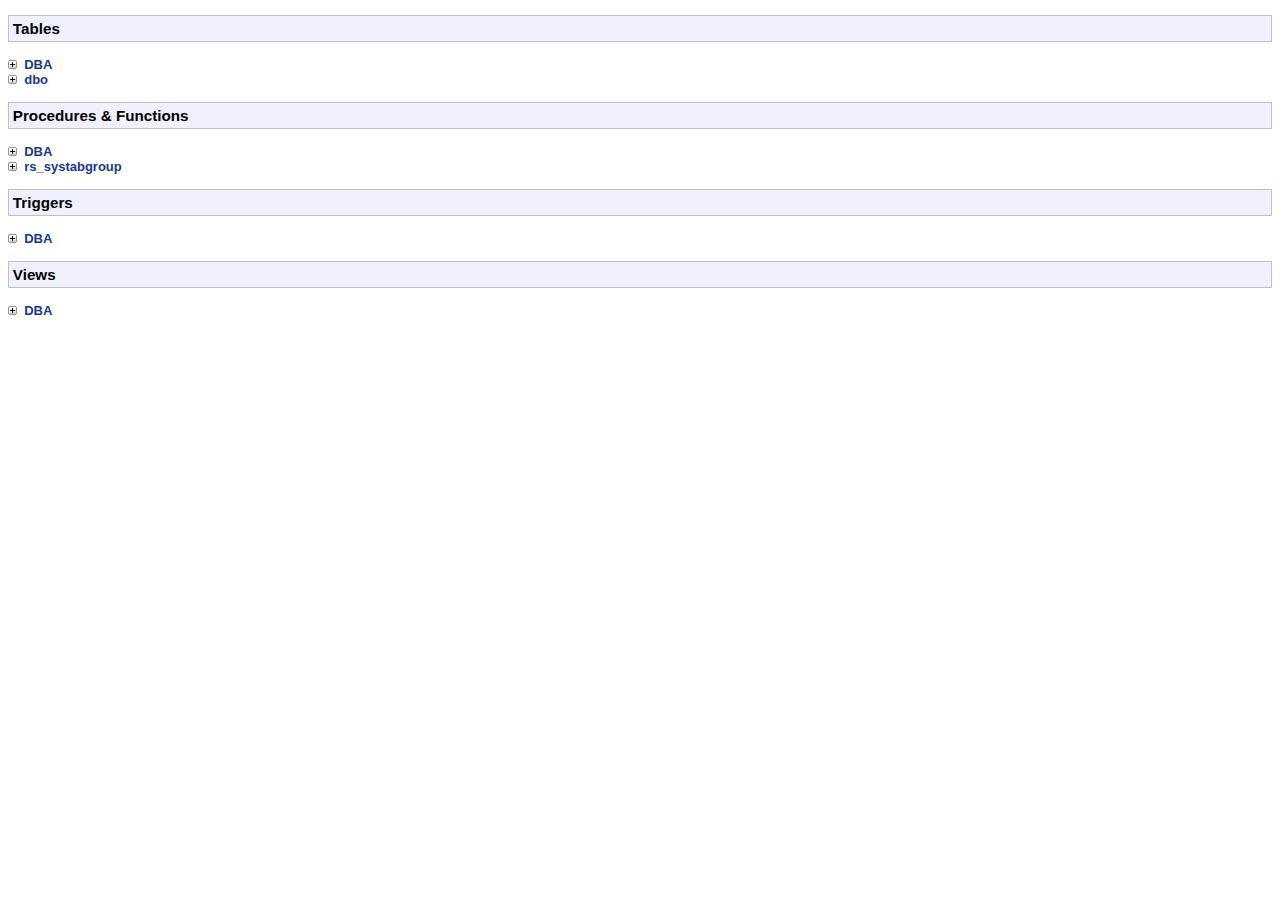
<file: DOKUMENTACJA/procList.html>
<!DOCTYPE html PUBLIC "-//W3C//DTD HTML 4.01 Transitional//EN" "http://www.w3.org/TR/html4/loose.dtd">
<html>
<head>
<META http-equiv="Content-Type" content="text/html; charset=UTF-8">
<title>zegarki</title>
<script type="text/javascript">
function expandHandler( layer, tree )
{
	var style2;
	var imgElem;
	
	if( document.getElementById ) {
		// standards-compliant browsers (e.g. firefox) use this
		style2 = document.getElementById( layer ).style;
		imgElem = document.getElementById( tree );
	} else if( document.all ) {
		// for IE
		style2 = document.all.layer.style;
		imgElem = document.all.tree;
	} else if( document.layers ) {
		// for old versions of Netscape
		style2 = document.layers.layer.style;
		imgElem = document.layers.tree;
	}
	
	if( style2.display == "none" ) {
		style2.display = "block";
		imgElem.src = "collapse.png";
	} else {
		style2.display = "none";
		imgElem.src = "expand.png";
	}
}
</script>
<link rel="stylesheet" type="text/css" href="details.css">
<style type="text/css">
a.ownerHeading {
	color:#193989;
	font-weight:bold;
	text-decoration:none;
}

img.tree {
	cursor:pointer;
}
</style>
</head>
<body>
<h3>Tables</h3>
<img src="expand.png" onClick="expandHandler('DBAtables', 'DBATree')" class="tree" id="DBATree"><a href="javascript://" onClick="expandHandler('DBAtables', 'DBATree')" class="ownerHeading">
				&nbsp;DBA</a>
<div id="DBAtables" style="display:none;">
<table>
<tr>
<td>
				&nbsp;&nbsp;&nbsp;&nbsp;<a target="detail" href="detail.html#DBA.Dokument_sprzedazy.ta">Dokument_sprzedazy</a>
<br>
				&nbsp;&nbsp;&nbsp;&nbsp;<a target="detail" href="detail.html#DBA.Dokument_zakupu.ta">Dokument_zakupu</a>
<br>
				&nbsp;&nbsp;&nbsp;&nbsp;<a target="detail" href="detail.html#DBA.Kontrahent.ta">Kontrahent</a>
<br>
				&nbsp;&nbsp;&nbsp;&nbsp;<a target="detail" href="detail.html#DBA.Lokalizacja.ta">Lokalizacja</a>
<br>
				&nbsp;&nbsp;&nbsp;&nbsp;<a target="detail" href="detail.html#DBA.Model_zegarka.ta">Model_zegarka</a>
<br>
				&nbsp;&nbsp;&nbsp;&nbsp;<a target="detail" href="detail.html#DBA.Osoba.ta">Osoba</a>
<br>
				&nbsp;&nbsp;&nbsp;&nbsp;<a target="detail" href="detail.html#DBA.Pozycja_przyjecia.ta">Pozycja_przyjecia</a>
<br>
				&nbsp;&nbsp;&nbsp;&nbsp;<a target="detail" href="detail.html#DBA.Pozycja_zamowienia.ta">Pozycja_zamowienia</a>
<br>
				&nbsp;&nbsp;&nbsp;&nbsp;<a target="detail" href="detail.html#DBA.Pracownik.ta">Pracownik</a>
<br>
				&nbsp;&nbsp;&nbsp;&nbsp;<a target="detail" href="detail.html#DBA.Promocja.ta">Promocja</a>
<br>
				&nbsp;&nbsp;&nbsp;&nbsp;<a target="detail" href="detail.html#DBA.Promocja_modelu_zegarka.ta">Promocja_modelu_zegarka</a>
<br>
				&nbsp;&nbsp;&nbsp;&nbsp;<a target="detail" href="detail.html#DBA.Przyjecie_zewnetrzne.ta">Przyjecie_zewnetrzne</a>
<br>
				&nbsp;&nbsp;&nbsp;&nbsp;<a target="detail" href="detail.html#DBA.Reklamacja.ta">Reklamacja</a>
<br>
				&nbsp;&nbsp;&nbsp;&nbsp;<a target="detail" href="detail.html#DBA.Wydanie_zewnetrzne.ta">Wydanie_zewnetrzne</a>
<br>
				&nbsp;&nbsp;&nbsp;&nbsp;<a target="detail" href="detail.html#DBA.Zamowienie.ta">Zamowienie</a>
<br>
				&nbsp;&nbsp;&nbsp;&nbsp;<a target="detail" href="detail.html#DBA.Zegarek.ta">Zegarek</a>
<br>
</td>
</tr>
</table>
</div>
<br>
<img src="expand.png" onClick="expandHandler('dbotables', 'dboTree')" class="tree" id="dboTree"><a href="javascript://" onClick="expandHandler('dbotables', 'dboTree')" class="ownerHeading">
				&nbsp;dbo</a>
<div id="dbotables" style="display:none;">
<table>
<tr>
<td>
				&nbsp;&nbsp;&nbsp;&nbsp;<a target="detail" href="detail.html#dbo.maint_plan.ta">maint_plan</a>
<br>
				&nbsp;&nbsp;&nbsp;&nbsp;<a target="detail" href="detail.html#dbo.maint_plan_report.ta">maint_plan_report</a>
<br>
</td>
</tr>
</table>
</div>
<br>
<h3>Procedures &amp; Functions</h3>
<img src="expand.png" onClick="expandHandler('DBAprocs', 'DBATree')" class="tree" id="DBATree"><a href="javascript://" onClick="expandHandler('DBAprocs', 'DBATree')" class="ownerHeading">
				&nbsp;DBA</a>
<div id="DBAprocs" style="display:none;">
<table>
<tr>
<td>
				&nbsp;&nbsp;&nbsp;&nbsp;<a target="detail" href="detail.html#DBA.f_liczba_sprzedanych_zegarkow">f_liczba_sprzedanych_zegarkow</a>
<br>
				&nbsp;&nbsp;&nbsp;&nbsp;<a target="detail" href="detail.html#DBA.f_premia_pracownika">f_premia_pracownika</a>
<br>
				&nbsp;&nbsp;&nbsp;&nbsp;<a target="detail" href="detail.html#DBA.f_ulubiony_zegarek">f_ulubiony_zegarek</a>
<br>
				&nbsp;&nbsp;&nbsp;&nbsp;<a target="detail" href="detail.html#DBA.p_dodaj_zamowienie">p_dodaj_zamowienie</a>
<br>
				&nbsp;&nbsp;&nbsp;&nbsp;<a target="detail" href="detail.html#DBA.p_przyjmij_dostawe">p_przyjmij_dostawe</a>
<br>
				&nbsp;&nbsp;&nbsp;&nbsp;<a target="detail" href="detail.html#DBA.p_wprowadz_fakture_za_przyjecia">p_wprowadz_fakture_za_przyjecia</a>
<br>
				&nbsp;&nbsp;&nbsp;&nbsp;<a target="detail" href="detail.html#DBA.p_wydaj_produkt_klientowi">p_wydaj_produkt_klientowi</a>
<br>
</td>
</tr>
</table>
</div>
<br>
<img src="expand.png" onClick="expandHandler('rs_systabgroupprocs', 'rs_systabgroupTree')" class="tree" id="rs_systabgroupTree"><a href="javascript://" onClick="expandHandler('rs_systabgroupprocs', 'rs_systabgroupTree')" class="ownerHeading">
				&nbsp;rs_systabgroup</a>
<div id="rs_systabgroupprocs" style="display:none;">
<table>
<tr>
<td>
				&nbsp;&nbsp;&nbsp;&nbsp;<a target="detail" href="detail.html#rs_systabgroup.rs_get_lastcommit">rs_get_lastcommit</a>
<br>
				&nbsp;&nbsp;&nbsp;&nbsp;<a target="detail" href="detail.html#rs_systabgroup.rs_initialize_threads">rs_initialize_threads</a>
<br>
				&nbsp;&nbsp;&nbsp;&nbsp;<a target="detail" href="detail.html#rs_systabgroup.rs_marker">rs_marker</a>
<br>
				&nbsp;&nbsp;&nbsp;&nbsp;<a target="detail" href="detail.html#rs_systabgroup.rs_update_lastcommit">rs_update_lastcommit</a>
<br>
				&nbsp;&nbsp;&nbsp;&nbsp;<a target="detail" href="detail.html#rs_systabgroup.rs_update_threads">rs_update_threads</a>
<br>
</td>
</tr>
</table>
</div>
<br>
<h3>Triggers</h3>
<img src="expand.png" onClick="expandHandler('DBAtriggers', 'DBATreeTr')" class="tree" id="DBATreeTr"><a href="javascript://" onClick="expandHandler('DBAtriggers', 'DBATreeTr')" class="ownerHeading">
				&nbsp;DBA</a>
<div id="DBAtriggers" style="display:none;">
<table>
<tr>
<td>
				&nbsp;&nbsp;&nbsp;&nbsp;<a target="detail" href="detail.html#DBA.t_przyjecie_dostawy.tr">t_przyjecie_dostawy</a>
<br>
				&nbsp;&nbsp;&nbsp;&nbsp;<a target="detail" href="detail.html#DBA.t_sprawdz_poprawnosc_realizacji_zamowienia.tr">t_sprawdz_poprawnosc_realizacji_zamowienia</a>
<br>
				&nbsp;&nbsp;&nbsp;&nbsp;<a target="detail" href="detail.html#DBA.t_wydanie_produktu_sklep_2.tr">t_wydanie_produktu_sklep_2</a>
<br>
				&nbsp;&nbsp;&nbsp;&nbsp;<a target="detail" href="detail.html#DBA.t_wydanie_produktu_sklep_3.tr">t_wydanie_produktu_sklep_3</a>
<br>
				&nbsp;&nbsp;&nbsp;&nbsp;<a target="detail" href="detail.html#DBA.t_wydanie_produktu_sklep_4.tr">t_wydanie_produktu_sklep_4</a>
<br>
				&nbsp;&nbsp;&nbsp;&nbsp;<a target="detail" href="detail.html#DBA.t_zgloszenie_wydania_produktu.tr">t_zgloszenie_wydania_produktu</a>
<br>
</td>
</tr>
</table>
</div>
<br>
<h3>Views</h3>
<img src="expand.png" onClick="expandHandler('DBAviews', 'DBATreeVi')" class="tree" id="DBATreeVi"><a href="javascript://" onClick="expandHandler('DBAviews', 'DBATreeVi')" class="ownerHeading">
				&nbsp;DBA</a>
<div id="DBAviews" style="display:none;">
<table>
<tr>
<td>
				&nbsp;&nbsp;&nbsp;&nbsp;<a target="detail" href="detail.html#DBA.v_oferta_sklep_2.vi">v_oferta_sklep_2</a>
<br>
				&nbsp;&nbsp;&nbsp;&nbsp;<a target="detail" href="detail.html#DBA.v_oferta_sklep_3.vi">v_oferta_sklep_3</a>
<br>
				&nbsp;&nbsp;&nbsp;&nbsp;<a target="detail" href="detail.html#DBA.v_oferta_sklep_4.vi">v_oferta_sklep_4</a>
<br>
				&nbsp;&nbsp;&nbsp;&nbsp;<a target="detail" href="detail.html#DBA.v_zamowienia_niezrealizowane.vi">v_zamowienia_niezrealizowane</a>
<br>
				&nbsp;&nbsp;&nbsp;&nbsp;<a target="detail" href="detail.html#DBA.vm_raport_miesieczny.vi">vm_raport_miesieczny</a>
<br>
</td>
</tr>
</table>
</div>
<br>
</body>
</html>
</file>
<file: DOKUMENTACJA/details.css>
html {
    background: #FFFFFF;
}

body {
    font-size: small;
    font-family: sans-serif;
}


#nonscrollingHeader{
    height:3em;
    position:absolute;
    top:0;
    width:100%;
    z-index:5 
}
    
#nonscrollingHeader h3 { font-size: 14pt; margin-top:10px }

#scrollingContainer{
    bottom:0;
    left:0;
    position:fixed;
    right:0;
    top:3em;
    z-index:1
}
    
* html #scrollingContainer{
    height:100%;
    width:100%;
    padding-top:3em;
}

#scrollingContents{
    overflow:auto;
    height:100%;
    position:relative;
    z-index:10;
    margin:0;
    padding:0}
    

div.comments {
    padding-top:10px;
    padding-bottom:10px;
    background: red;
}

dl.commentTags dt { font-weight: bold }
dl.changes dt { font-weight: bold }
dl.usages dt { font-weight: bold }
dl.references dt { font-weight: bold }
dl.modifyingObjectList dt { font-weight: bold }
dl.modifyingObjectList dd { font-family: monospace }


div#nsr {
    border-top: 0px;
    border-left: 0px;
    border-right: 0px;
    border-bottom: #DBA428 1pt solid;
    padding-top: 5px; 
    margin: 0px;
    overflow: hidden;
    position: absolute;
    top: 0px;
    left: 0px;
    background: #FFFFFF;
    width:100%; 
}

body > div#nsr {
    position:fixed;
}

body.single {
    background: #808080;
}
    
div.island {
    border: 1px solid black;
    padding-left: 15px;
    padding-right: 15px;
    padding-bottom: 15px;
    background: white;
    margin: 15px;
}


div#buffer {
    padding-top: 10px;
}

dt {
    margin-left: 0px;
    padding-left: 0px;
    border-left: 0px;
}


pre {
    background-color: #EEE;
    border: solid 1px #000;
    overflow: auto;
    padding:0.5em;
    margin:0;
    font-size:small;
}

code {
    font-size:small;
}


h3 {
    background:#f0f0ff;
    border: 1px solid #c0c0c0;
    padding: 0.25em;
    background-position: 5px center;
    background-repeat:no-repeat;
}

h3.table {
    padding-left: 26px;
    background-image:url("table16.gif");
}

h3.view {
    padding-left: 26px;
    background-image:url("view16.gif");
}

h3.procedure {
    padding-left: 26px;
    background-image:url("proc16.gif");
}

h3.trigger {
    padding-left: 26px;
    background-image:url("trigger16.png");
}

h3.event {
    padding-left: 26px;
    background-image:url("event16.png");
}





h4 {
    border: solid 1px #000;
    margin:1em 0 0 0;
    padding:3px;
    border-bottom-width:0;
}

@media print {
    #nsr {
	 visibility: visible;
    }
}


table.tableColumnList {
    border: 1px solid silver;
    margin-top: 20px;
    width: 100%;
}


table.tableColumnList tr th {
    background: #e0e0e0;
    text-align: left;
    font-weight: bold;
    padding: 0.25em;
}

table.tableColumnList tr td {
    padding: 0.25em;
}

td.columnName {
    font-weight: bold;
}

td.columnType {
    font-weight: bold;
}
</file>
